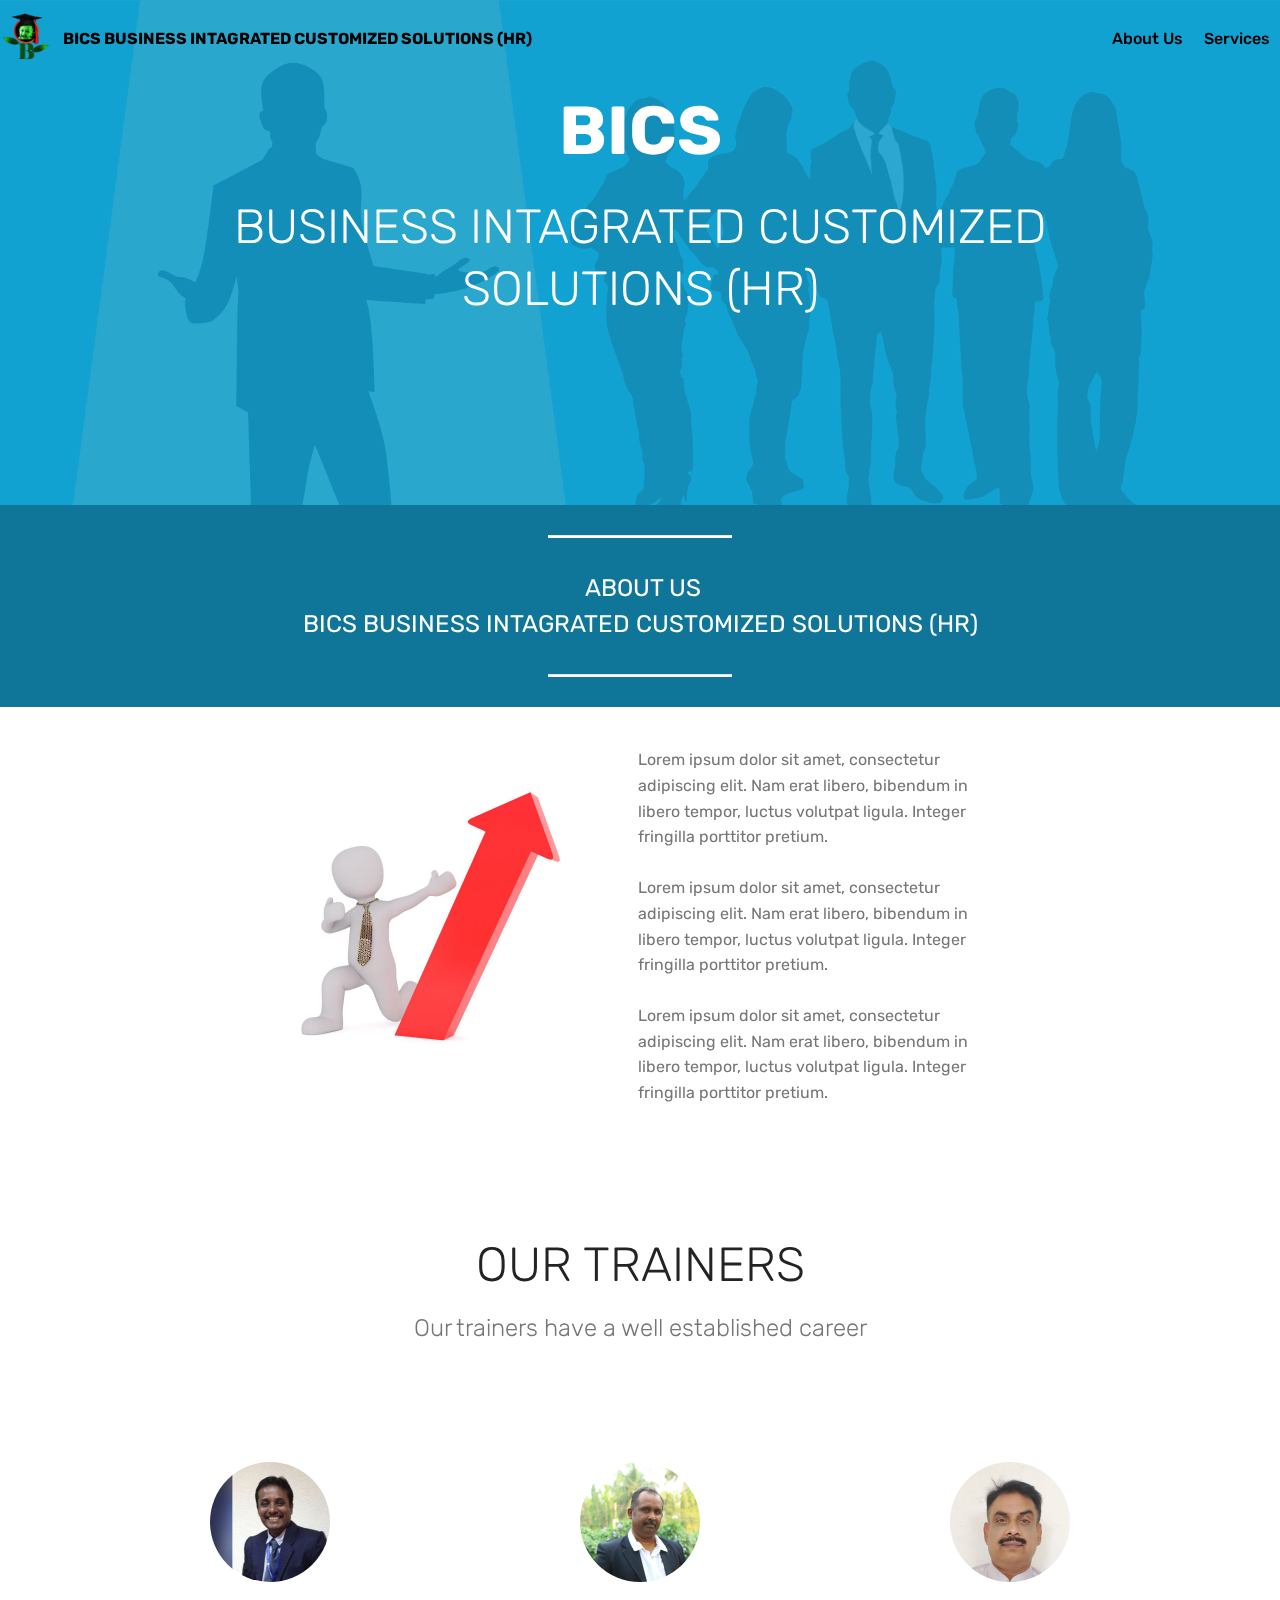
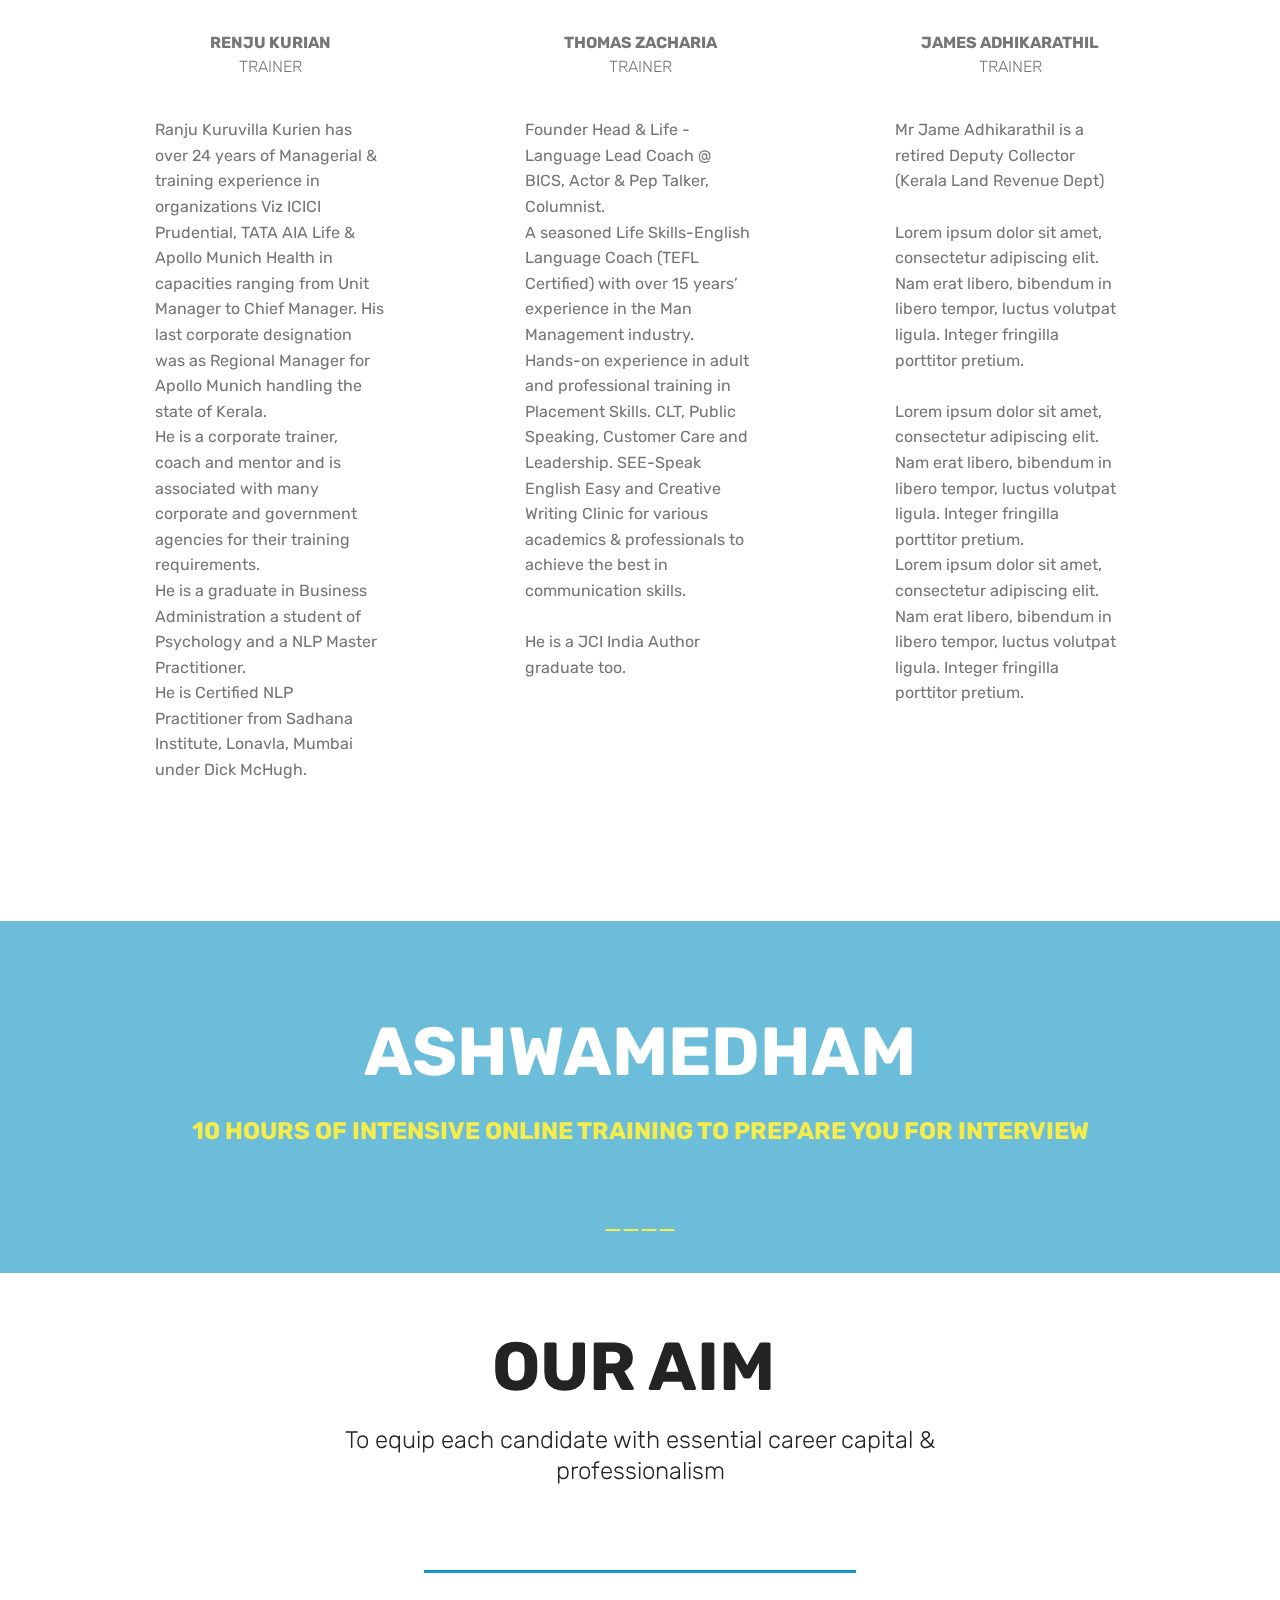
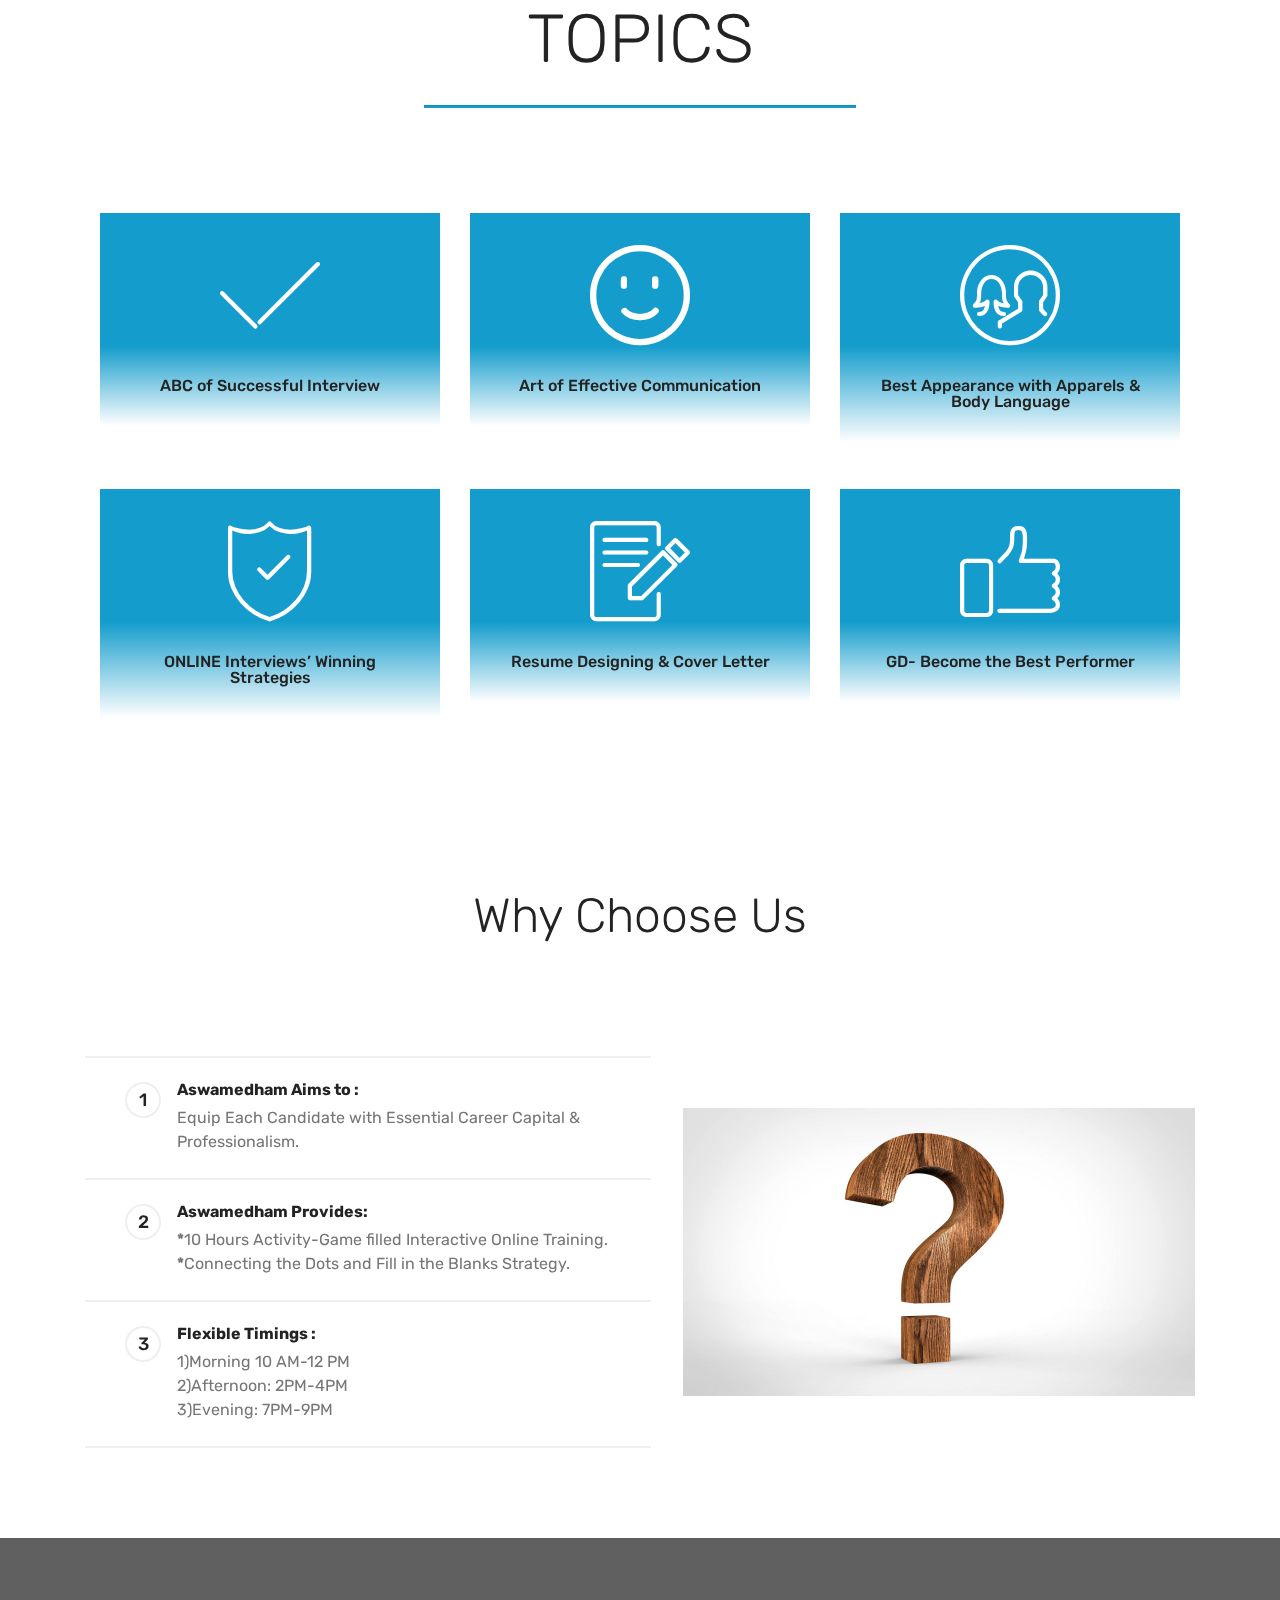
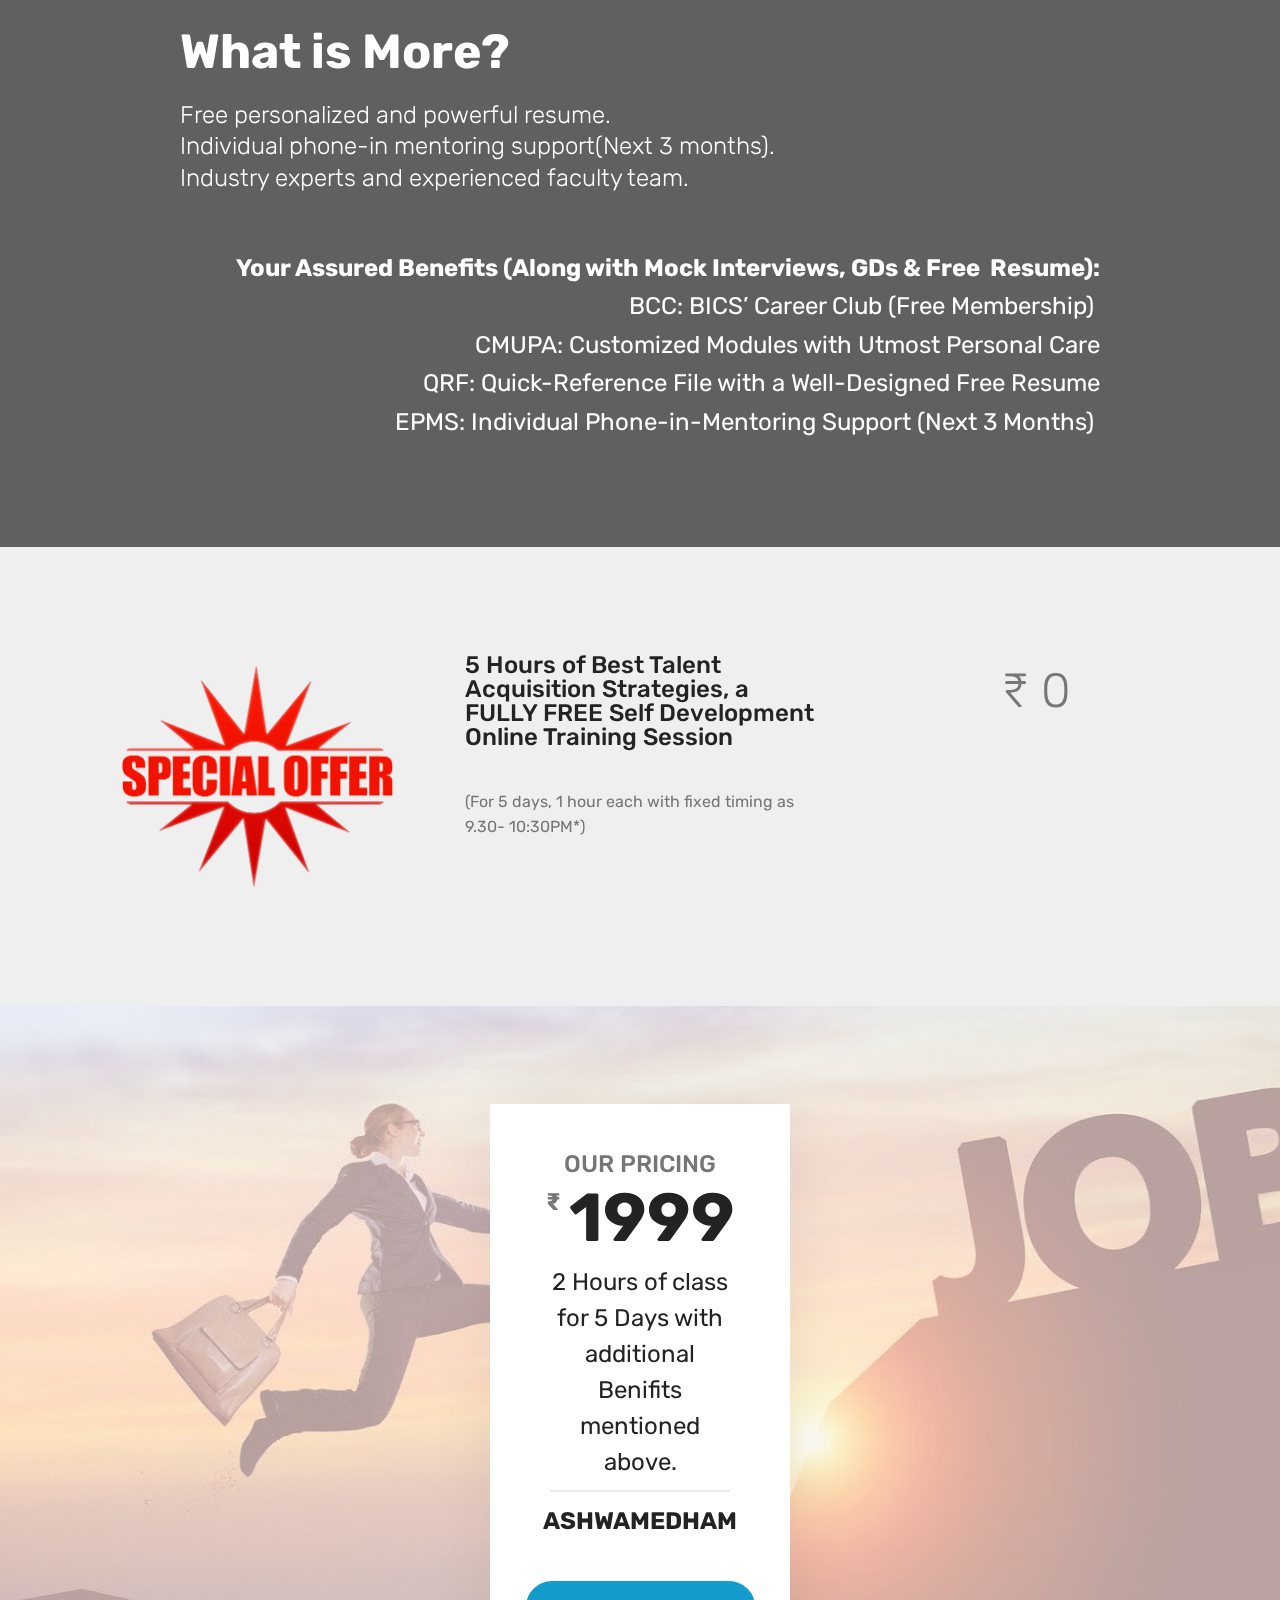
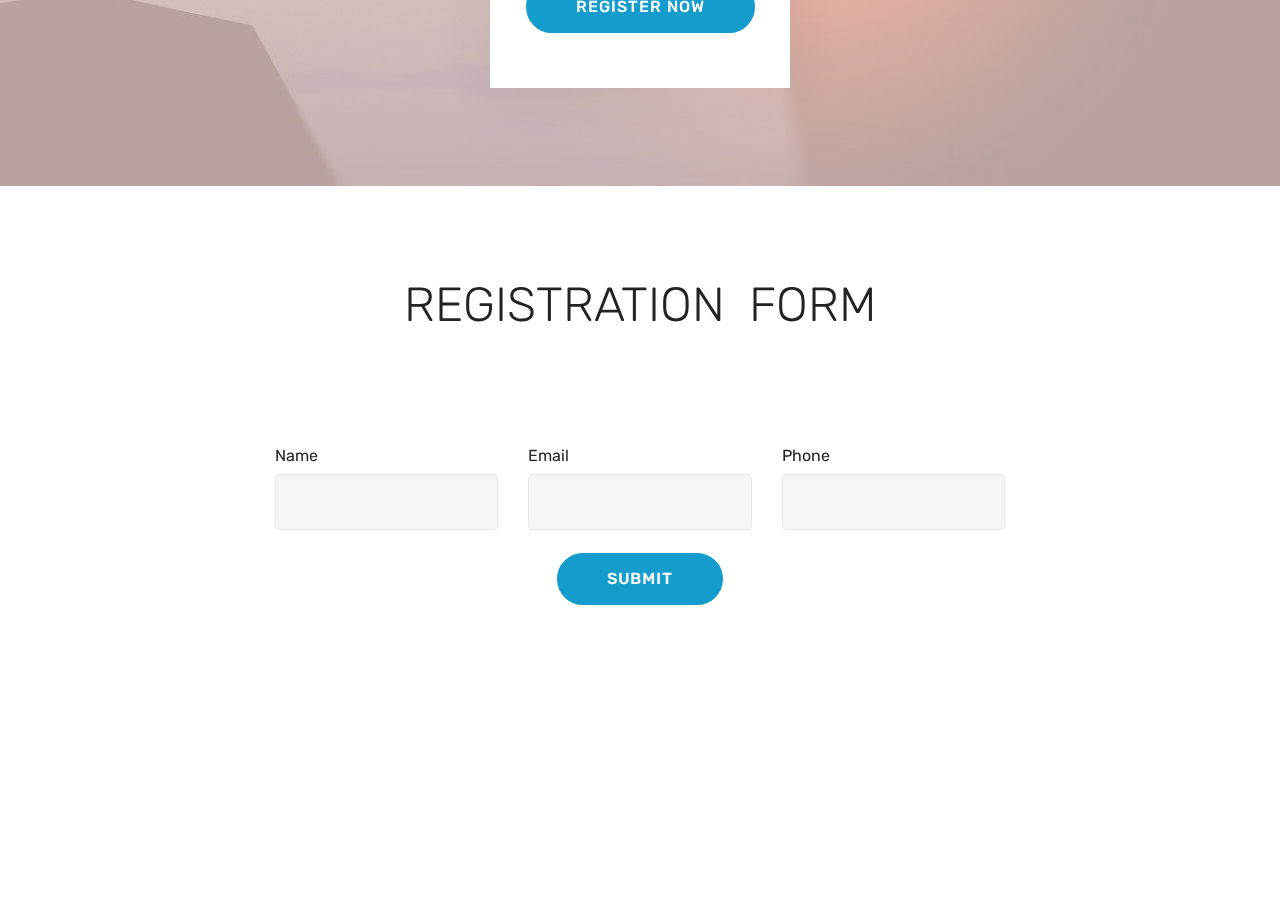
<file: index.html>
<!DOCTYPE html>
<html  >
<head>
 
  <meta charset="UTF-8">
  <meta http-equiv="X-UA-Compatible" content="IE=edge">
  
  <meta name="viewport" content="width=device-width, initial-scale=1, minimum-scale=1">
  <link rel="shortcut icon" href="assets/images/whatsapp-image-2020-06-29-at-2-removebg-preview-122x148.png" type="image/x-icon">
  <meta name="description" content="">
  
  
  <title>Home</title>
  <link rel="stylesheet" href="assets/web/assets/mobirise-icons/mobirise-icons.css">
  <link rel="stylesheet" href="assets/web/assets/mobirise-icons-bold/mobirise-icons-bold.css">
  <link rel="stylesheet" href="assets/bootstrap/css/bootstrap.min.css">
  <link rel="stylesheet" href="assets/bootstrap/css/bootstrap-grid.min.css">
  <link rel="stylesheet" href="assets/bootstrap/css/bootstrap-reboot.min.css">
  <link rel="stylesheet" href="assets/dropdown/css/style.css">
  <link rel="stylesheet" href="assets/tether/tether.min.css">
  <link rel="stylesheet" href="assets/socicon/css/styles.css">
  <link rel="stylesheet" href="assets/theme/css/style.css">
  <link rel="preload" as="style" href="assets/mobirise/css/mbr-additional.css"><link rel="stylesheet" href="assets/mobirise/css/mbr-additional.css" type="text/css">
  
  
  
</head>
<body>
  <section class="menu cid-s3KRNMiaDO" once="menu" id="menu2-9">

    

    <nav class="navbar navbar-expand beta-menu navbar-dropdown align-items-center navbar-fixed-top navbar-toggleable-sm bg-color transparent">
        <button class="navbar-toggler navbar-toggler-right" type="button" data-toggle="collapse" data-target="#navbarSupportedContent" aria-controls="navbarSupportedContent" aria-expanded="false" aria-label="Toggle navigation">
            <div class="hamburger">
                <span></span>
                <span></span>
                <span></span>
                <span></span>
            </div>
        </button>
        <div class="menu-logo">
            <div class="navbar-brand">
                <span class="navbar-logo">
                    <a href="#">
                        <img src="assets/images/whatsapp-image-2020-06-29-at-2-removebg-preview-122x148.png" alt="Mobirise" title="" style="height: 3.8rem;">
                    </a>
                </span>
                <span class="navbar-caption-wrap"><a class="navbar-caption text-black display-4" href=" ">BICS BUSINESS INTAGRATED CUSTOMIZED SOLUTIONS (HR)</a></span>
            </div>
        </div>
        <div class="collapse navbar-collapse" id="navbarSupportedContent">
            <ul class="navbar-nav nav-dropdown nav-right" data-app-modern-menu="true">
 <li class="nav-item">
                    <a class="nav-link link text-black display-4" href=" ">
                        About Us
                    </a>
                </li>
            	<li class="nav-item">
                    <a class="nav-link link text-black display-4" href="">
                        Services
                    </a>
                </li>
               
            </ul>
            
        </div>
    </nav>
</section>

 <section class="header1 cid-s3KSmvNSex mbr-parallax-background" id="header1-a">

    

    <div class="mbr-overlay" style="opacity: 0.9; background-color: rgb(20, 157, 204);">
    </div>

    <div class="container">
        <div class="row justify-content-md-center">
            <div class="mbr-white col-md-10">
                <h1 class="mbr-section-title align-center mbr-bold pb-3 mbr-fonts-style display-1">BICS</h1>
                <h3 class="mbr-section-subtitle align-center mbr-light pb-3 mbr-fonts-style display-2">BUSINESS INTAGRATED CUSTOMIZED SOLUTIONS (HR)</h3>
                <p class="mbr-text align-center pb-3 mbr-fonts-style display-5">&nbsp;</p>
                
            </div>
        </div>
    </div>

</section>

<section class="mbr-section article content10 cid-s3KU1YLsyd" id="content10-c">
    
     

    <div class="container">
        <div class="inner-container" style="width: 66%;">
            <hr class="line" style="width: 25%;">
            <div class="section-text align-center mbr-white mbr-fonts-style display-5">&nbsp;ABOUT US<br>BICS BUSINESS INTAGRATED CUSTOMIZED SOLUTIONS (HR)</div>
            <hr class="line" style="width: 25%;">
        </div>
    </div>
</section>

<section class="mbr-section content6 cid-s3KUDTit7p" id="content6-g">
    
     
    
    <div class="container">
        <div class="media-container-row">
            <div class="col-12 col-md-8">
                <div class="media-container-row">
                    <div class="mbr-figure" style="width: 90%;">
                      <img src="assets/images/mbr-578x578.jpg" alt="Mobirise" title="">  
                    </div>
                    <div class="media-content">
                        <div class="mbr-section-text">
                            <p class="mbr-text mb-0 mbr-fonts-style display-7"><br>Lorem ipsum dolor sit amet, consectetur adipiscing elit. Nam erat libero, bibendum in libero tempor, luctus volutpat ligula. Integer fringilla porttitor pretium.<br><br>Lorem ipsum dolor sit amet, consectetur adipiscing elit. Nam erat libero, bibendum in libero tempor, luctus volutpat ligula. Integer fringilla porttitor pretium.<br><br>Lorem ipsum dolor sit amet, consectetur adipiscing elit. Nam erat libero, bibendum in libero tempor, luctus volutpat ligula. Integer fringilla porttitor pretium.<br></p>
                        </div>
                    </div>
                </div>
            </div>
        </div>
    </div>
</section>

<section class="testimonials1 cid-s3KVnj6lvh" id="testimonials1-i">

    

    
    <div class="container">
        <div class="media-container-row">
            <div class="title col-12 align-center">
                <h2 class="pb-3 mbr-fonts-style display-2">OUR TRAINERS</h2>
                <h3 class="mbr-section-subtitle mbr-light pb-3 mbr-fonts-style display-5">Our trainers have a well established career</h3>
            </div>
        </div>
    </div>

    <div class="container pt-3 mt-2">
        <div class="media-container-row">
            <div class="mbr-testimonial p-3 align-center col-12 col-md-6 col-lg-4">
                <div class="panel-item p-3">
                    <div class="card-block">
                        <div class="testimonial-photo">
                            <img src="assets/images/pp-240x240.jpg" alt="" title="">
                        </div>
                        <div class="card-footer">
                        <div class="mbr-author-name mbr-bold mbr-fonts-style display-7">RENJU KURIAN</div>
                        <small class="mbr-author-desc mbr-italic mbr-light mbr-fonts-style display-7">
                               TRAINER
                        </small>
                    </div>
                        <p class="mbr-text mbr-fonts-style display-7">Ranju Kuruvilla Kurien has over 24 years of Managerial &amp; training experience in organizations Viz ICICI Prudential, TATA AIA Life &amp; Apollo Munich Health in capacities ranging from Unit Manager to Chief Manager. His last corporate designation was as Regional Manager for Apollo Munich handling the state of Kerala. 
<br>He is a corporate trainer, coach and mentor and is associated with many corporate and government agencies for their training requirements.
<br>He is a graduate in Business Administration a student of Psychology and a NLP Master Practitioner. 
<br>He is Certified NLP Practitioner from Sadhana Institute, Lonavla, Mumbai under Dick McHugh.&nbsp;<br></p>
                    </div>
                    
                </div>
            </div>

            <div class="mbr-testimonial p-3 align-center col-12 col-md-6 col-lg-4">
                <div class="panel-item p-3">
                    <div class="card-block">
                        <div class="testimonial-photo">
                            <img src="assets/images/whatsapp-image-2020-07-04-at-11.47.32-am-240x360.jpg" alt="" title="">
                        </div>
                        <div class="card-footer">
                        <div class="mbr-author-name mbr-bold mbr-fonts-style display-7">THOMAS ZACHARIA</div>
                        <small class="mbr-author-desc mbr-italic mbr-light mbr-fonts-style display-7">TRAINER</small>
                    </div>
                        <p class="mbr-text mbr-fonts-style display-7">Founder Head &amp; Life -Language Lead Coach @ BICS, Actor &amp; Pep Talker, Columnist. 
<br>A seasoned Life Skills-English Language Coach (TEFL Certified) with over 15 years’ experience in the Man Management industry. 
<br>Hands-on experience in adult and professional training in Placement Skills. CLT, Public Speaking, Customer Care and Leadership. SEE-Speak English Easy and Creative Writing Clinic for various academics &amp; professionals to achieve the best in communication skills.
<br>
<br>He is a JCI India Author graduate too.&nbsp;<br></p>
                    </div>
                    
                </div>
            </div>

            <div class="mbr-testimonial p-3 align-center col-12 col-md-6 col-lg-4">
                <div class="panel-item p-3">
                    <div class="card-block">
                        <div class="testimonial-photo">
                            <img src="assets/images/whatsapp-image-2020-07-04-at-1.19.17-pm-240x321.jpg" alt="" title="">
                        </div>
                        <div class="card-footer">
                        <div class="mbr-author-name mbr-bold mbr-fonts-style display-7">
                             JAMES ADHIKARATHIL</div>
                        <small class="mbr-author-desc mbr-italic mbr-light mbr-fonts-style display-7">TRAINER</small>
                    </div>
                        <p class="mbr-text mbr-fonts-style display-7">Mr Jame Adhikarathil is a retired Deputy Collector (Kerala Land Revenue Dept)<br><br>Lorem ipsum dolor sit amet, consectetur adipiscing elit. Nam erat libero, bibendum in libero tempor, luctus volutpat ligula. Integer fringilla porttitor pretium.
<br><br>Lorem ipsum dolor sit amet, consectetur adipiscing elit. Nam erat libero, bibendum in libero tempor, luctus volutpat ligula. Integer fringilla porttitor pretium.
<br>Lorem ipsum dolor sit amet, consectetur adipiscing elit. Nam erat libero, bibendum in libero tempor, luctus volutpat ligula. Integer fringilla porttitor pretium.
<br>&nbsp;</p>
                    </div>
                    
                </div>
            </div>

            

            

            
        </div>
    </div>   
</section>

<section class="header1 cid-s3SAm8zrSv mbr-parallax-background" id="header1-o">

    

    <div class="mbr-overlay" style="opacity: 0.6; background-color: rgb(20, 157, 204);">
    </div>

    <div class="container">
        <div class="row justify-content-md-center">
            <div class="mbr-white col-md-10">
                <h1 class="mbr-section-title align-center mbr-bold pb-3 mbr-fonts-style display-1">ASHWAMEDHAM</h1>
                <h3 class="mbr-section-subtitle align-center mbr-light pb-3 mbr-fonts-style display-5"><strong>10 HOURS OF INTENSIVE ONLINE TRAINING TO PREPARE YOU FOR INTERVIEW</strong><br><br></h3>
                <p class="mbr-text align-center pb-3 mbr-fonts-style display-5">____</p>
                
            </div>
        </div>
    </div>

</section>

<section class="mbr-section content4 cid-s3Tbdlu56w" id="content4-r">

    

    <div class="container">
        <div class="media-container-row">
            <div class="title col-12 col-md-8">
                <h2 class="align-center pb-3 mbr-fonts-style display-1"><strong>OUR AIM&nbsp;</strong></h2>
                <h3 class="mbr-section-subtitle align-center mbr-light mbr-fonts-style display-5">To equip each candidate with essential career capital &amp; professionalism</h3>
                
            </div>
        </div>
    </div>
</section>

<section class="mbr-section article content9 cid-s3Tg2fd99v" id="content9-10">
    
     

    <div class="container">
        <div class="inner-container" style="width: 100%;">
            <hr class="line" style="width: 39%;">
            <div class="section-text align-center mbr-fonts-style display-1">TOPICS</div>
            <hr class="line" style="width: 39%;">
        </div>
        </div>
</section>

<section class="features8 cid-s3TdOUpgIn" id="features8-y">

    

    

    <div class="container">
        <div class="media-container-row">

            <div class="card  col-12 col-md-6 col-lg-4">
                <div class="card-img">
                    <span class="mbr-iconfont mbri-success"></span>
                </div>
                <div class="card-box align-center">
                    <h4 class="card-title mbr-fonts-style display-7">ABC of Successful Interview</h4>
                    
                    
                </div>
            </div>

            <div class="card  col-12 col-md-6 col-lg-4">
                <div class="card-img">
                    <span class="mbr-iconfont mbrib-smile-face"></span>
                </div>
                <div class="card-box align-center">
                    <h4 class="card-title mbr-fonts-style display-7">Art of Effective Communication</h4>
                    
                    
                </div>
            </div>

            <div class="card  col-12 col-md-6 col-lg-4">
                <div class="card-img">
                    <span class="mbr-iconfont mbri-users"></span>
                </div>
                <div class="card-box align-center">
                    <h4 class="card-title mbr-fonts-style display-7">Best Appearance with Apparels &amp; Body Language</h4>
                    
                    
                </div>
            </div>

            
        </div>
    </div>
</section>

<section class="features8 cid-s3Tf1gd9O7" id="features8-z">

    

    

    <div class="container">
        <div class="media-container-row">

            <div class="card  col-12 col-md-6 col-lg-4">
                <div class="card-img">
                    <span class="mbr-iconfont mbri-protect"></span>
                </div>
                <div class="card-box align-center">
                    <h4 class="card-title mbr-fonts-style display-7">ONLINE Interviews’ Winning Strategies</h4>
                    
                    
                </div>
            </div>

            <div class="card  col-12 col-md-6 col-lg-4">
                <div class="card-img">
                    <span class="mbr-iconfont mbri-edit"></span>
                </div>
                <div class="card-box align-center">
                    <h4 class="card-title mbr-fonts-style display-7">Resume Designing &amp; Cover Letter</h4>
                    
                    
                </div>
            </div>

            <div class="card  col-12 col-md-6 col-lg-4">
                <div class="card-img">
                    <span class="mbr-iconfont mbri-like"></span>
                </div>
                <div class="card-box align-center">
                    <h4 class="card-title mbr-fonts-style display-7">GD- Become the Best Performer</h4>
                    
                    
                </div>
            </div>

            
        </div>
    </div>
</section>

<section class="counters4 counters cid-s3L3cbfaZK" id="counters4-l">

    

    

    <div class="container pt-4 mt-2">
        <h2 class="mbr-section-title pb-3 align-center mbr-fonts-style display-2">Why Choose Us</h2>
        <h3 class="mbr-section-subtitle pb-5 align-center mbr-fonts-style display-5">&nbsp;</h3>
        <div class="media-container-row">
            <div class="media-block m-auto" style="width: 49%;">
                <div class="mbr-figure">
                    <img src="assets/images/mbr-1024x576.jpg" alt="" title="">
                </div>
            </div>
            <div class="cards-block">
                <div class="cards-container">
                    <div class="card px-3 align-left col-12">
                        <div class="panel-item p-4 d-flex align-items-start">
                            <div class="card-img pr-3">
                                <h3 class="img-text d-flex align-items-center justify-content-center">
                                    1
                                </h3>
                            </div>
                            <div class="card-text">
                                <h4 class="mbr-content-title mbr-bold mbr-fonts-style display-7">Aswamedham Aims to :</h4>
                                <p class="mbr-content-text mbr-fonts-style display-7">Equip Each Candidate with Essential Career Capital &amp; Professionalism.</p>
                            </div>
                        </div>
                    </div>
                    <div class="card px-3 align-left col-12">
                        <div class="panel-item p-4 d-flex align-items-start">
                            <div class="card-img pr-3">
                                <h3 class="img-text d-flex align-items-center justify-content-center">
                                    2
                                </h3>
                            </div>
                            <div class="card-text">
                                <h4 class="mbr-content-title mbr-bold mbr-fonts-style display-7">Aswamedham Provides:</h4>
                                <p class="mbr-content-text mbr-fonts-style display-7"><strong>*</strong>10 Hours Activity-Game filled Interactive Online Training.<br><strong>*</strong>Connecting the Dots and Fill in the Blanks Strategy.<br></p>
                            </div>
                        </div>
                    </div>
                    <div class="card px-3 align-left col-12">
                        <div class="panel-item p-4 d-flex align-items-start">
                            <div class="card-img pr-3">
                                <h3 class="img-text d-flex align-items-center justify-content-center">
                                    3
                                </h3>
                            </div>
                            <div class="card-text">
                                <h4 class="mbr-content-title mbr-bold mbr-fonts-style display-7">Flexible Timings :</h4>
                                <p class="mbr-content-text mbr-fonts-style display-7">1)Morning 10 AM-12 PM<br>2)Afternoon: 2PM-4PM&nbsp;<br>3)Evening: 7PM-9PM</p>
                            </div>
                        </div>
                    </div>
                    
                </div>
            </div>
        </div>
    </div>
</section>

<section class="mbr-section info4 cid-s3TmDhlHrv mbr-parallax-background" id="info4-11">

    

    <div class="mbr-overlay" style="opacity: 0.7; background-color: rgb(35, 35, 35);">
    </div>
    <div class="container">
        <div class="justify-content-center row">
            <div class="media-container-column title col-12 col-md-10">
                <h2 class="align-right mbr-bold mbr-white pb-3 mbr-fonts-style display-2">What is More?</h2>
                <h3 class="mbr-section-subtitle align-right mbr-light mbr-white pb-3 mbr-fonts-style display-5">Free personalized and powerful resume.<br>Individual phone-in mentoring support(Next 3 months).<br>Industry experts and experienced faculty team.<br>&nbsp;</h3>
                <p class="mbr-text align-right mbr-white mbr-fonts-style display-5"><strong>Your Assured Benefits (Along with Mock Interviews, GDs &amp; Free &nbsp;Resume): &nbsp;&nbsp;</strong>BCC: BICS’ Career Club (Free Membership)&nbsp;<br>CMUPA: Customized Modules with Utmost Personal Care
<br>QRF: Quick-Reference File with a Well-Designed Free Resume
<br>EPMS: Individual Phone-in-Mentoring Support (Next 3 Months)&nbsp;<br></p>
                
            </div>
        </div>
    </div>
</section>

<section class="services4 cid-s3TtfnRrXp" xmlns="http://www.w3.org/1999/html" id="services4-14">
    <!---->
    
    <!---->
    <!--Overlay-->
    
    <!--Container-->
    <div class="container">
        <div class="row">
            <!--Card-1-->
            <div class="card p-3 col-12">
                <div class="card-wrapper media-container-row media-container-row">
                    <div class="card-box">
                        <div class="row">
                            <div class="col-12 col-md-12 col-lg-4">
                                <div class="wrapper">
                                    <!--Image-->
                                    <div class="mbr-figure" style="width: 100%;">
                                        <img src="assets/images/mbr-700x495.png" alt="Mobirise" title="">
                                    </div>
                                </div>
                            </div>
                            <div class="col-12 col-md-7 col-lg-4">
                                <div class="wrapper col-left">
                                    <!--Title-->
                                    <h4 class="card-title mbr-fonts-style display-5">5 Hours of Best Talent Acquisition Strategies, a FULLY FREE Self Development Online Training Session
<div><br></div></h4>
                                    <!--Subtitle-->
                                    <p class="mbr-text mbr-fonts-style pt-3 display-7">(For 5 days, 1 hour each with fixed timing as
<br>9.30- 10:30PM*)</p>
                                </div>
                            </div>
                            <div class="col-12 col-md-5 col-lg-4">
                                <div class="wrapper border_wrapper">
                                    <!--Cost-->
                                    <p class="mbr-text mbr-fonts-style col-right mbr-black align-center display-2">₹ 0<br></p>
                                    <!--Btn-->
                                    
                                </div>
                            </div>
                        </div>
                    </div>
                </div>
            </div>
            <!--Card-2-->
            
            <!--Card-3-->
            
        </div>
    </div>
</section>

<section class="pricing-table2 cid-s3Trg7j9oZ" id="pricing-tables2-13">

    

    <div class="mbr-overlay" style="opacity: 0.6; background-color: rgb(255, 255, 255);">
    </div>

    <div class="container">
        <div class="media-container-row">

            <div class="plan col-12 mx-2 my-2 justify-content-center favorite">
                <div class="plan-header text-center pt-5">
                    <h3 class="plan-title mbr-fonts-style display-5">OUR PRICING</h3>
                    <div class="plan-price">
                        <span class="price-value mbr-fonts-style display-5">₹&nbsp;</span>
                        <span class="price-figure mbr-fonts-style display-1">1999</span>
                        <small class="price-term mbr-fonts-style display-7"></small>
                    </div>
                </div>
                <div class="plan-body">
                    <div class="plan-list align-center">
                        <ul class="list-group list-group-flush mbr-fonts-style display-5">
                            <li class="list-group-item">2 Hours of class for 5 Days with additional Benifits mentioned above.</li>
                            <li class="list-group-item"><strong>ASHWAMEDHAM</strong></li>
                        </ul>
                    </div>
                    <div class="mbr-section-btn text-center py-4 pb-5"><a href=" " class="btn btn-primary display-4">REGISTER NOW</a></div>
                </div>
            </div>

            

            

            

        </div>
    </div>
</section>

<section class="mbr-section form1 cid-s3cGkZPQpJ" id="form1-8">

    

    
    <div class="container">
        <div class="row justify-content-center">
            <div class="title col-12 col-lg-8">
                <h2 class="mbr-section-title align-center pb-3 mbr-fonts-style display-2">REGISTRATION &nbsp;FORM
                </h2>
                <h3 class="mbr-section-subtitle align-center mbr-light pb-3 mbr-fonts-style display-5">&nbsp;</h3>
            </div>
        </div>
    </div>
    <div class="container">
        <div class="row justify-content-center">
            <div class="media-container-column col-lg-8" data-form-type="formoid">
                <!---Formbuilder Form--->
                <form action=" m/" method="POST" class="mbr-form form-with-styler" data-form-title="Mobirise Form"><input type="hidden" name="email" data-form-email="true" value="4jVVYIVS9J1TI9dX3D3bY5f50kztFAzvk8Fjp44kGOeh/sd0LX+cXmpTQzmp8hIN3MCFgttlsBpn9ViCmy5FvbKcTodvsI0KTuEDosQcZSSdbkehyuZ6IZYI1gx73f74">
                    <div class="row">
                        <div hidden="hidden" data-form-alert="" class="alert alert-success col-12">Thanks for filling out the form!</div>
                        <div hidden="hidden" data-form-alert-danger="" class="alert alert-danger col-12">
                        </div>
                    </div>
                    <div class="dragArea row">
                        <div class="col-md-4  form-group" data-for="name">
                            <label for="name-form1-8" class="form-control-label mbr-fonts-style display-7">Name</label>
                            <input type="text" name="name" data-form-field="Name" required="required" class="form-control display-7" id="name-form1-8">
                        </div>
                        <div class="col-md-4  form-group" data-for="email">
                            <label for="email-form1-8" class="form-control-label mbr-fonts-style display-7">Email</label>
                            <input type="email" name="email" data-form-field="Email" required="required" class="form-control display-7" id="email-form1-8">
                        </div>
                        <div data-for="phone" class="col-md-4  form-group">
                            <label for="phone-form1-8" class="form-control-label mbr-fonts-style display-7">Phone</label>
                            <input type="tel" name="phone" data-form-field="Phone" class="form-control display-7" id="phone-form1-8">
                        </div>
                        
                        <div class="col-md-12 input-group-btn align-center"><button type="submit" class="btn btn-primary btn-form display-4">SUBMIT</button></div>
                    </div>
                </form><!---Formbuilder Form--->
            </div>
        </div>
    </div>
</section>

<section class="cid-s3L0zbx1ZQ mbr-reveal" id="footer5-j">

    

    

    <div class="container">
        <div class="media-container-row">
            <div class="col-md-3">
                <div class="media-wrap">
                    <a href=" /">
                       <img src="assets/images/whatsapp-image-2020-06-29-at-2-removebg-preview-192x232.png" alt="Mobirise" title="">
                    </a>
                </div>
            </div>
            <div class="col-md-9">
                <p class="mbr-text align-right links mbr-fonts-style display-7">BICS BUSINESS INTAGRATED CUSTOMIZED SOLUTIONS (HR)<br>Fedral Bank Buliding,Kalathippady,<br>Kottayam,Kerala,India-686010<br>0481-2572966<br>+91-9446491966/+91-9847009194<br><br></p>
            </div>
        </div>
        
    </div>
</section>


  <script src="assets/web/assets/jquery/jquery.min.js"></script>
  <script src="assets/popper/popper.min.js"></script>
  <script src="assets/bootstrap/js/bootstrap.min.js"></script>
  <script src="assets/smoothscroll/smooth-scroll.js"></script>
  <script src="assets/dropdown/js/nav-dropdown.js"></script>
  <script src="assets/dropdown/js/navbar-dropdown.js"></script>
  <script src="assets/touchswipe/jquery.touch-swipe.min.js"></script>
  <script src="assets/parallax/jarallax.min.js"></script>
  <script src="assets/viewportchecker/jquery.viewportchecker.js"></script>
  <script src="assets/tether/tether.min.js"></script>
  <script src="assets/theme/js/script.js"></script>
  <script src="assets/formoid/formoid.min.js"></script>
  
  
</body>
</html>
</file>
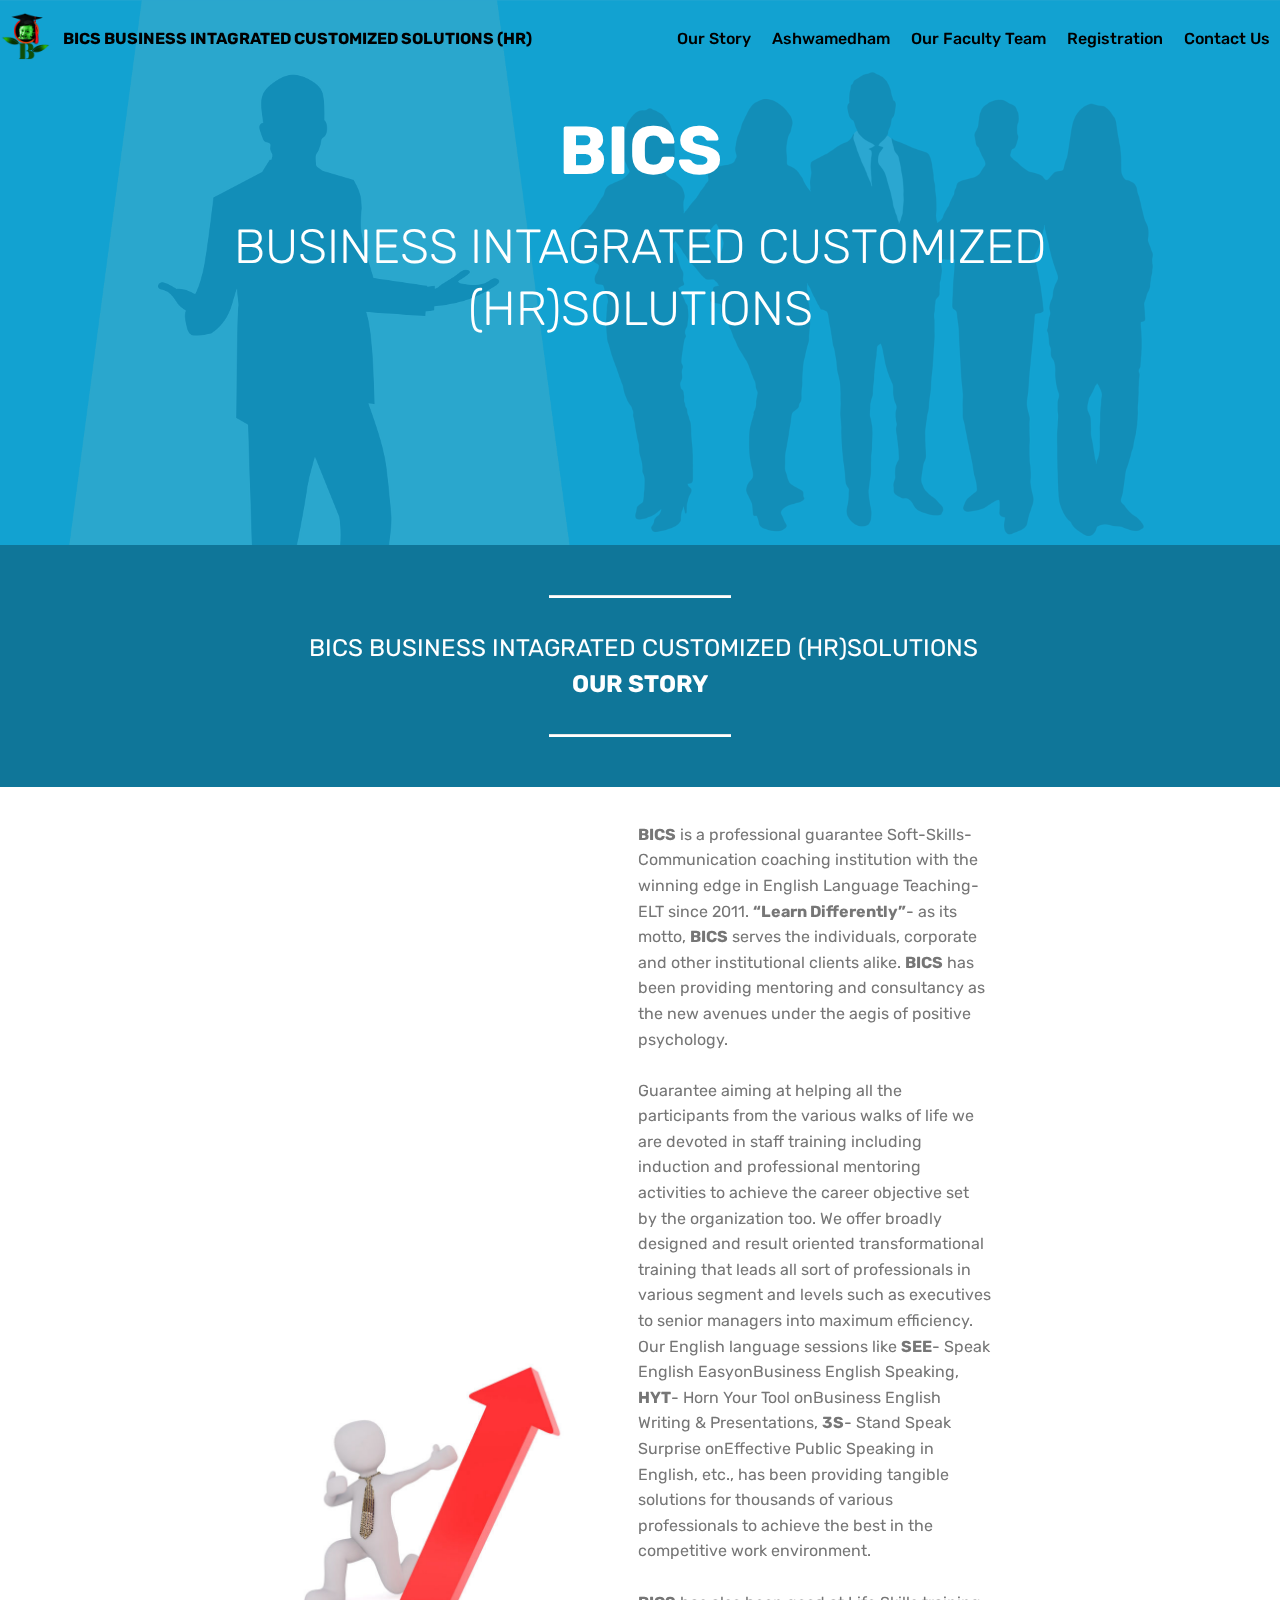
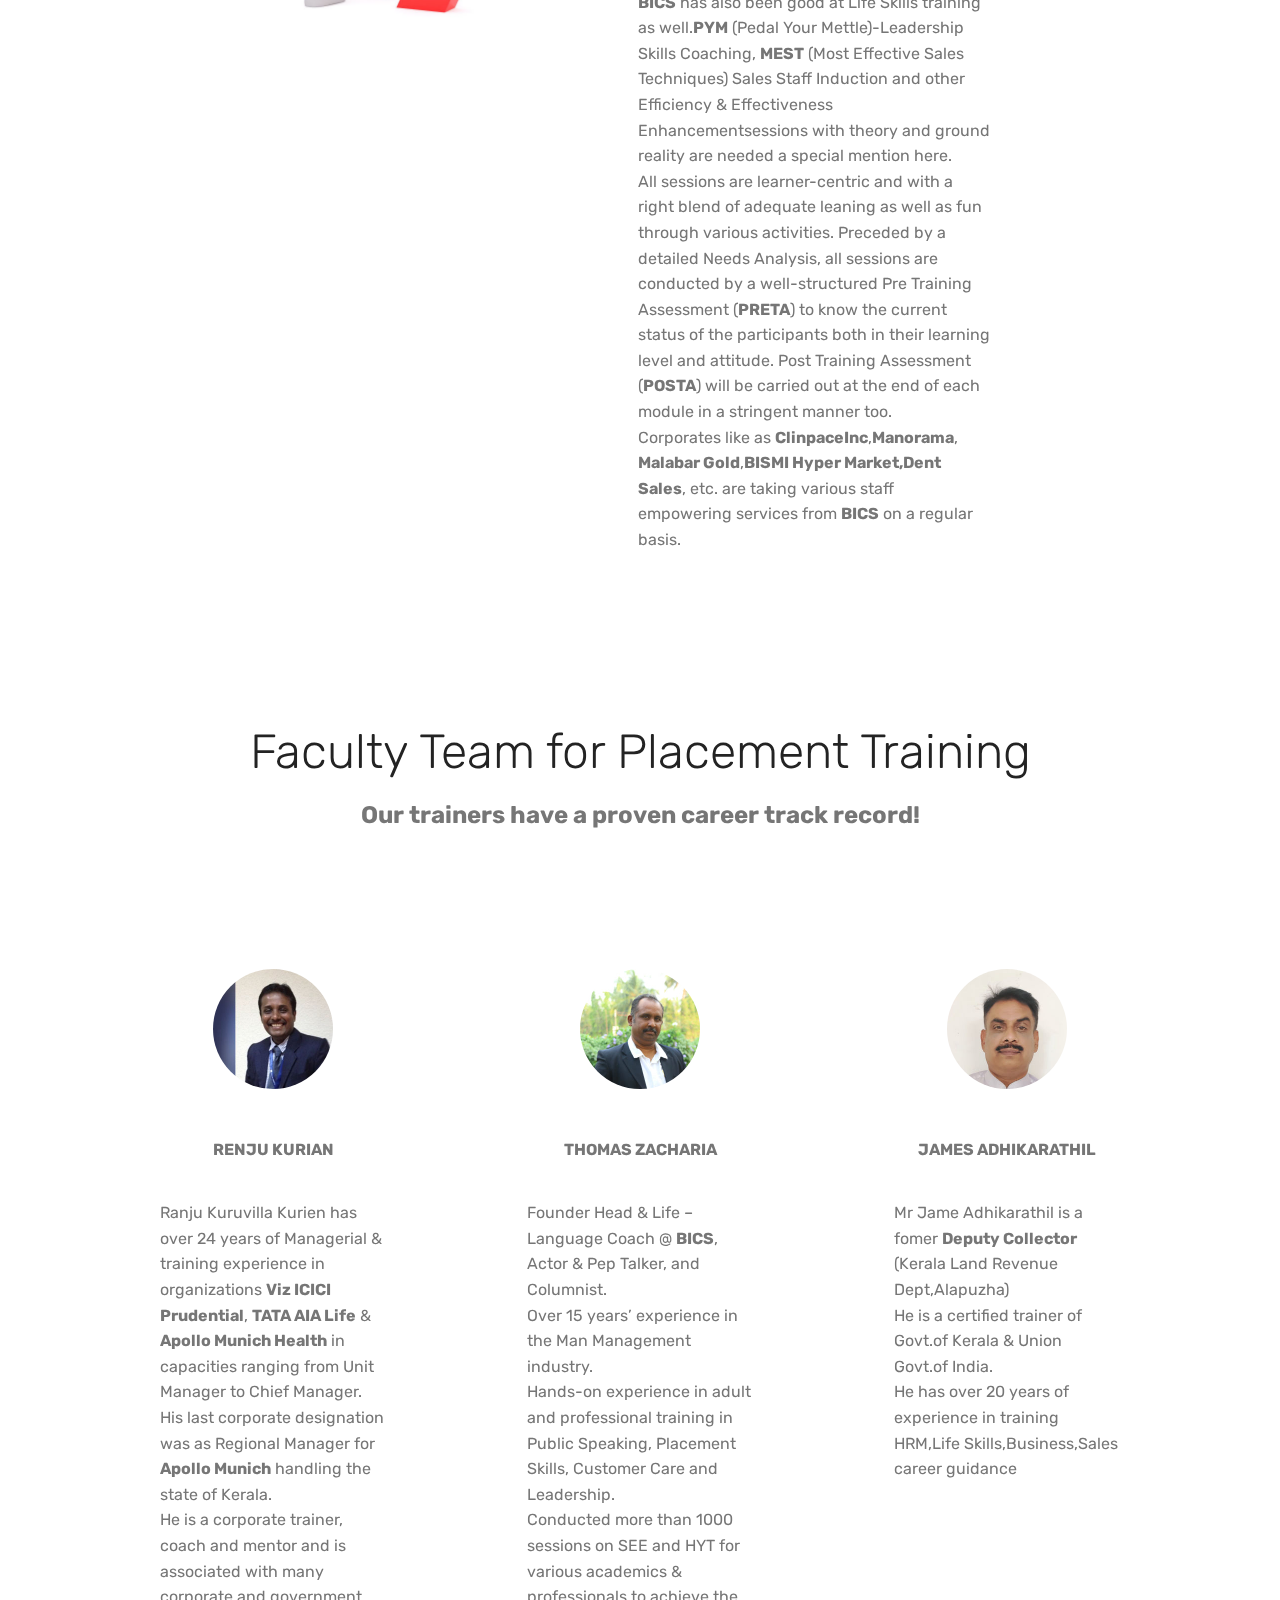
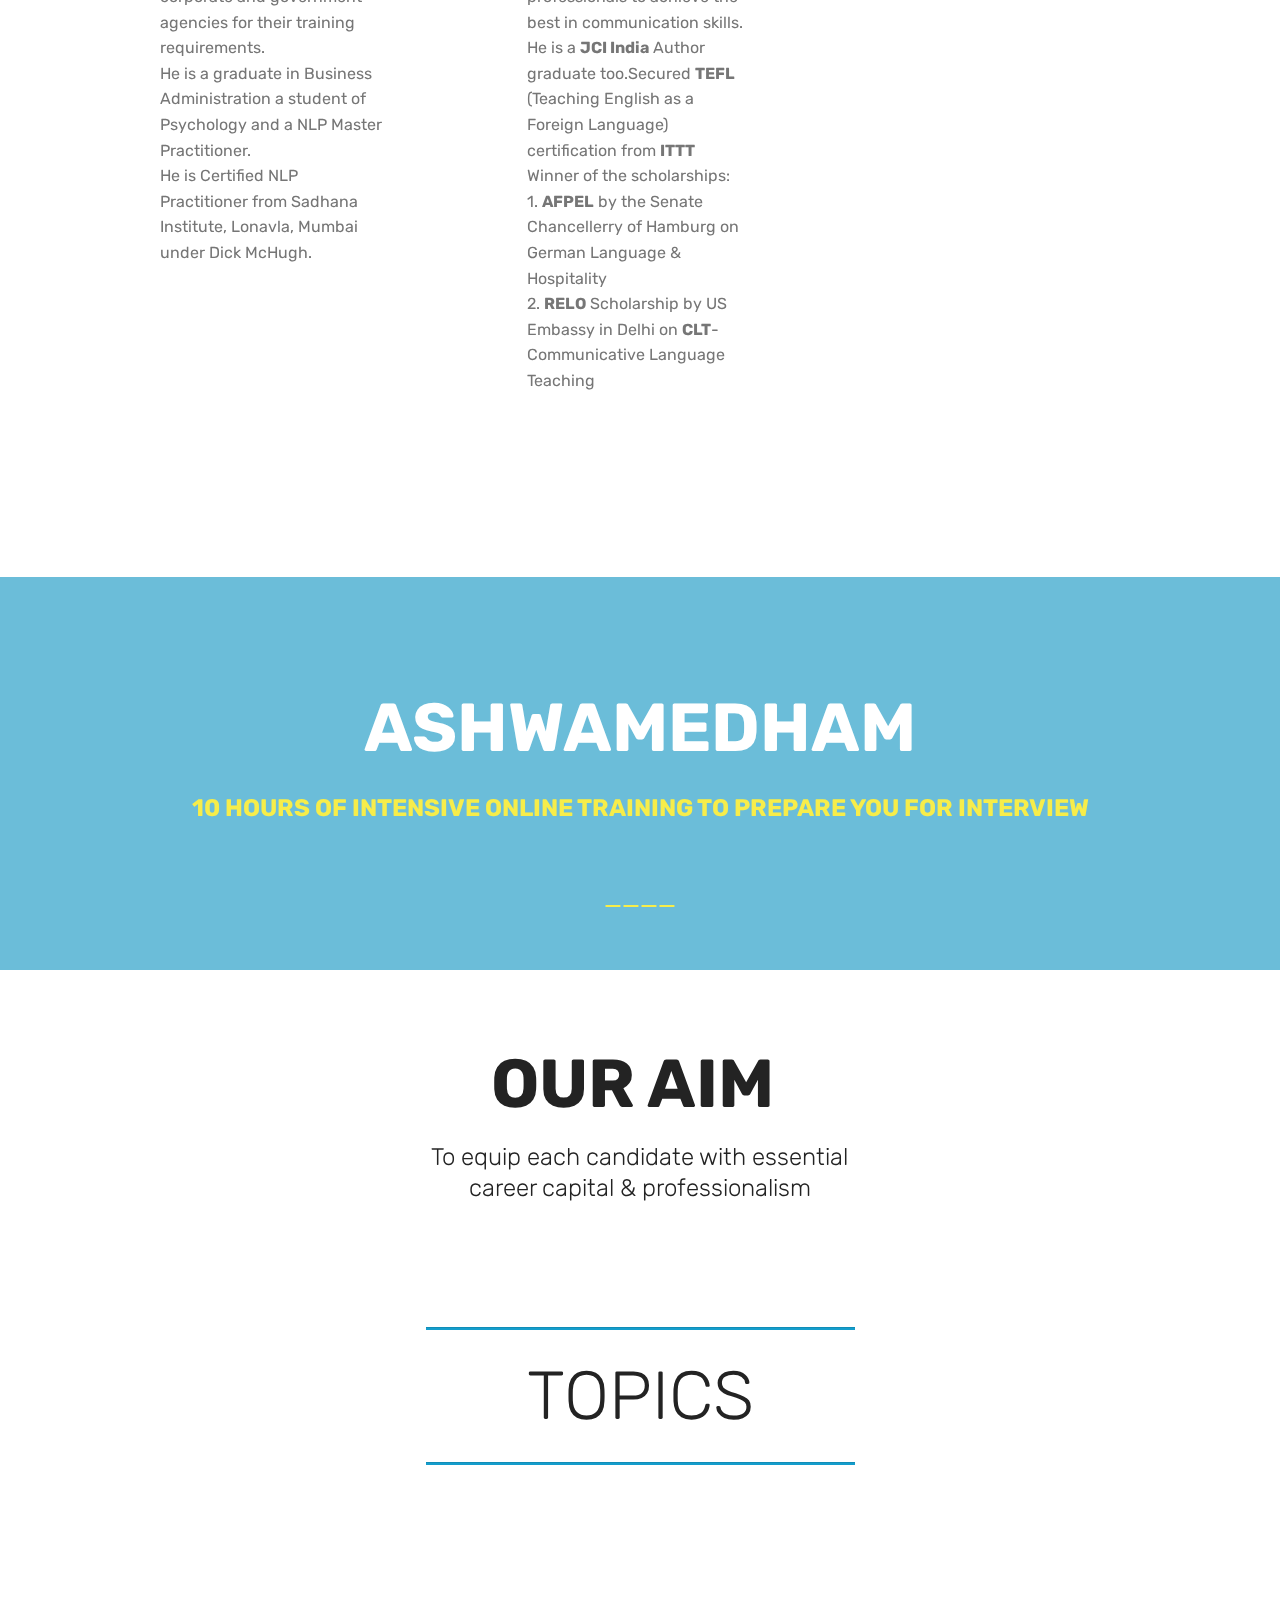
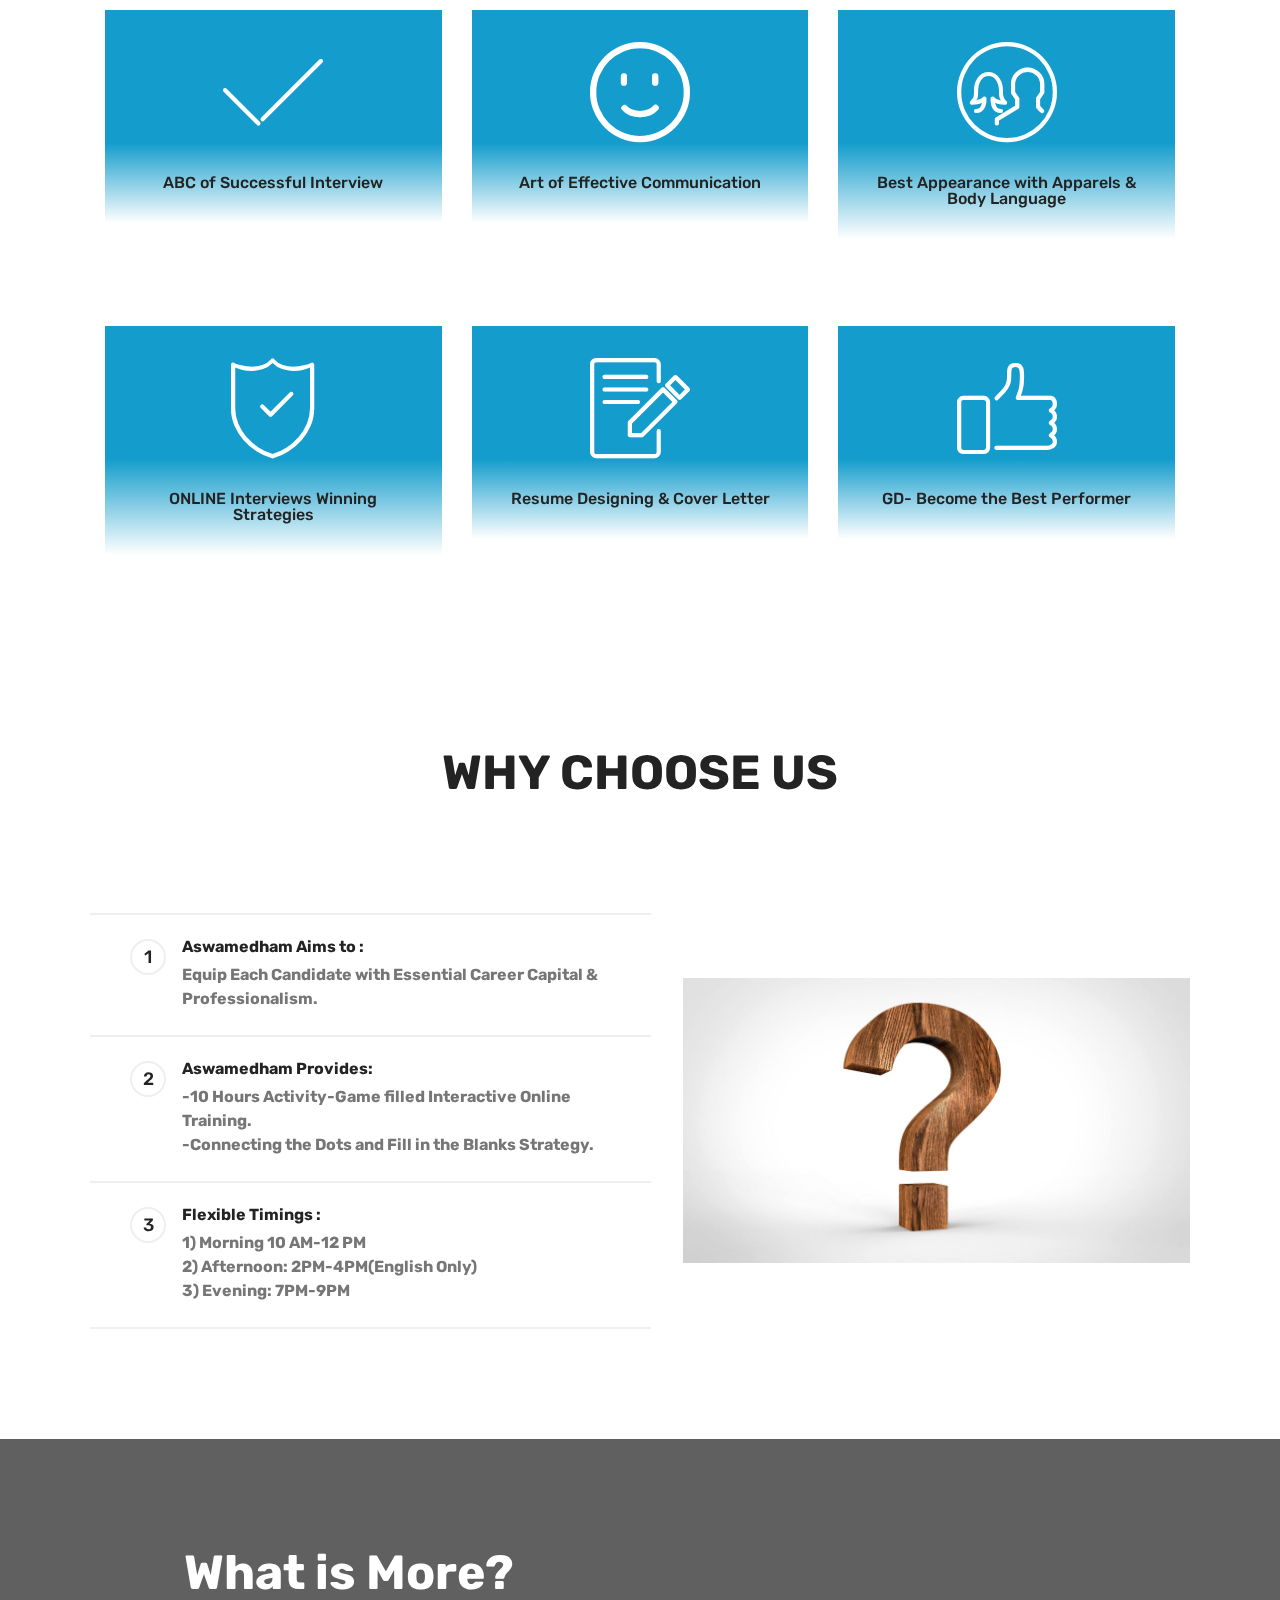
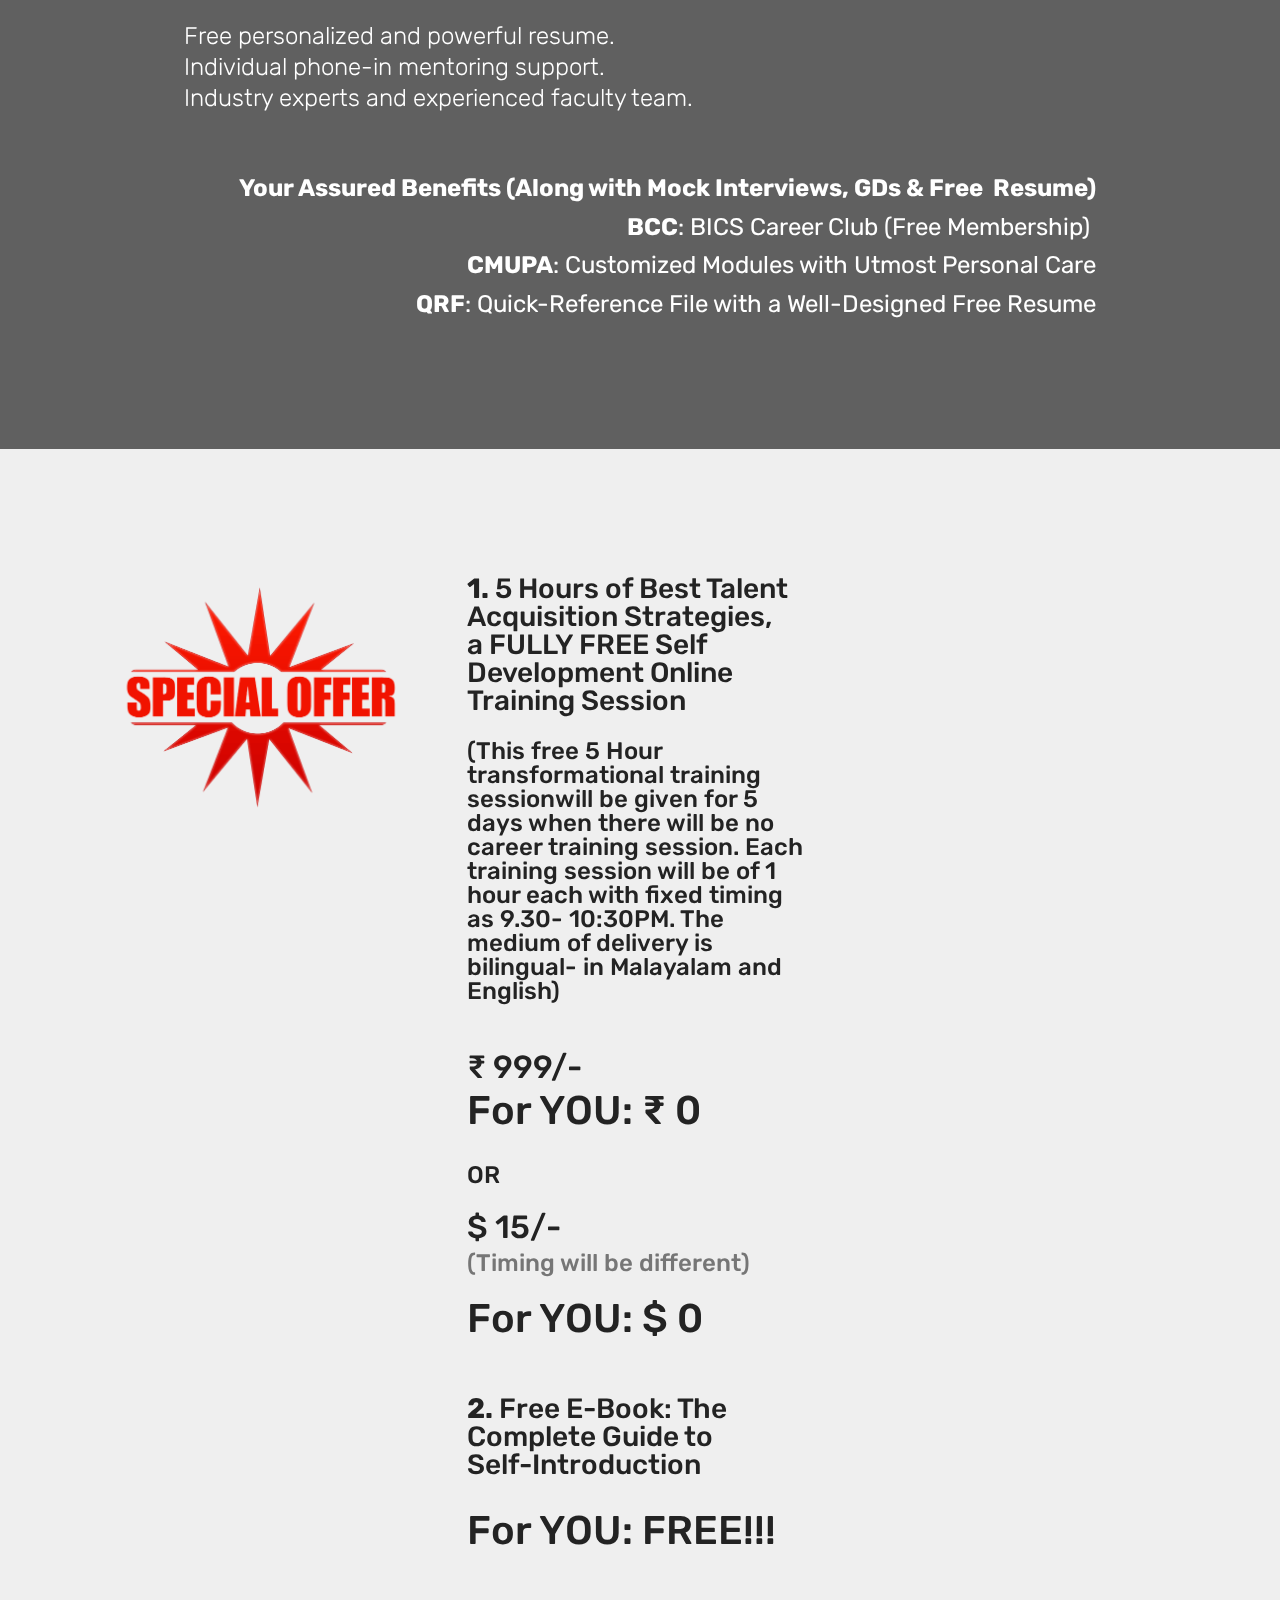
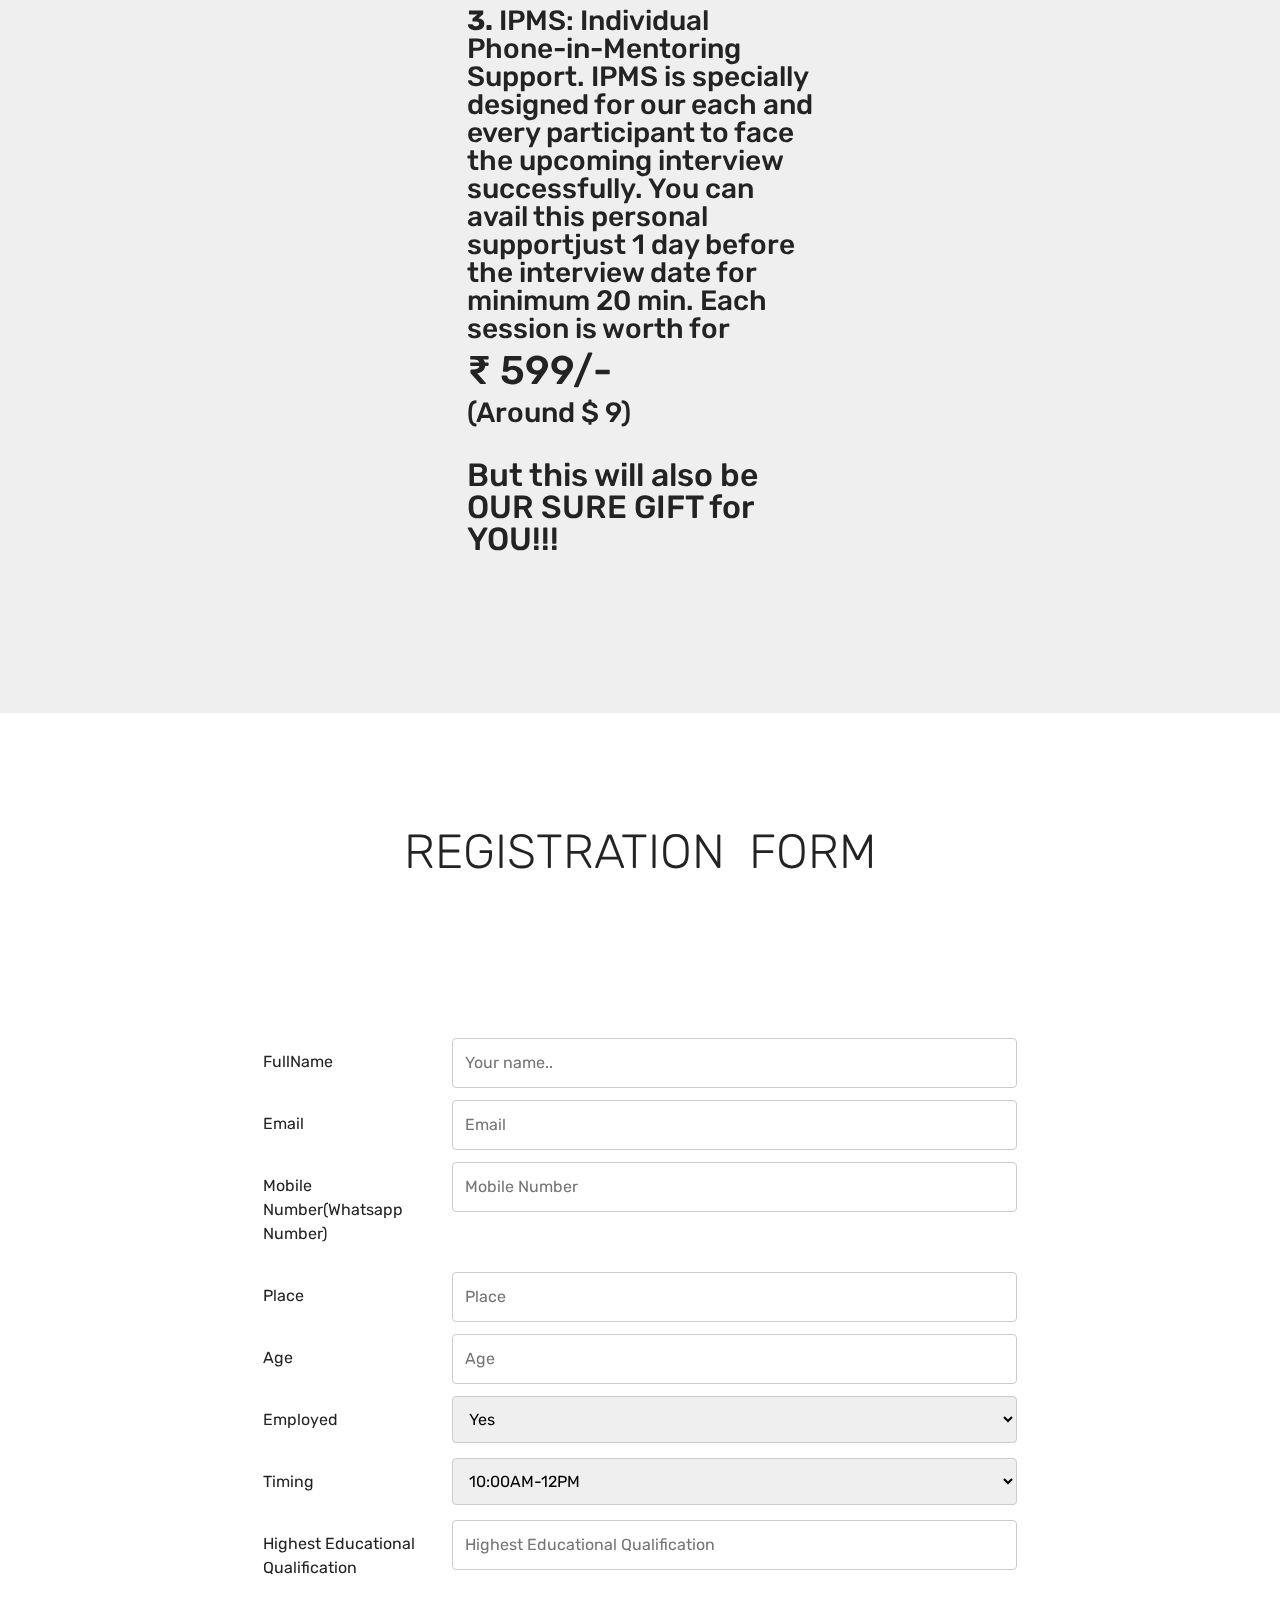
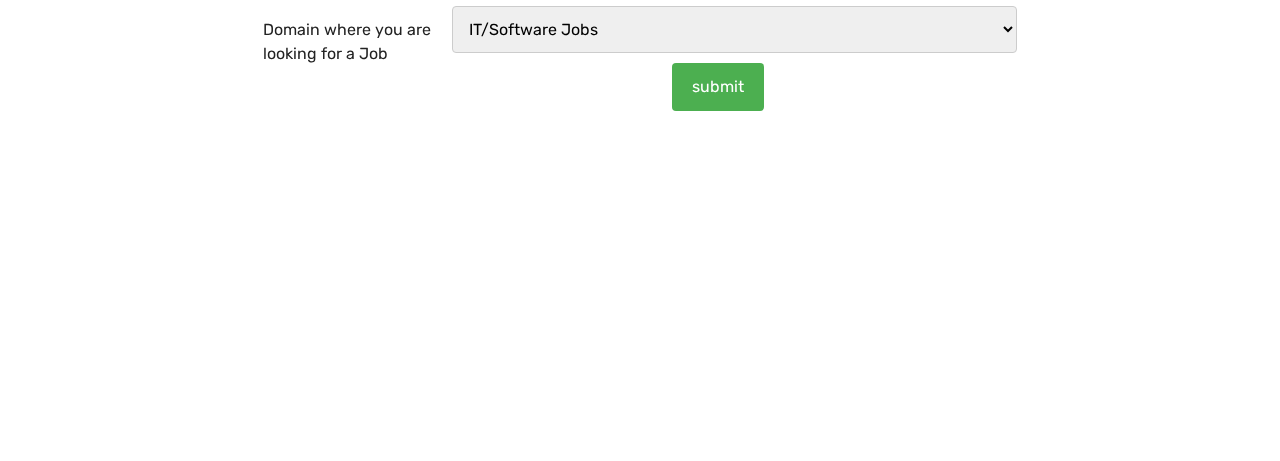
<file: index (3).html>
<!DOCTYPE html>
<html  >
<head>
 
  <meta charset="UTF-8">
  <meta http-equiv="X-UA-Compatible" content="IE=edge">
  
  <meta name="viewport" content="width=device-width, initial-scale=1, minimum-scale=1">
  <link rel="shortcut icon" href="assets/images/whatsapp-image-2020-06-29-at-2-removebg-preview-122x148.png" type="image/x-icon">
  <meta name="description" content="">
  
  
  <title>Home</title>
  <link rel="stylesheet" href="assets/web/assets/mobirise-icons/mobirise-icons.css">
  <link rel="stylesheet" href="assets/web/assets/mobirise-icons-bold/mobirise-icons-bold.css">
  <link rel="stylesheet" href="assets/bootstrap/css/bootstrap.min.css">
  <link rel="stylesheet" href="assets/bootstrap/css/bootstrap-grid.min.css">
  <link rel="stylesheet" href="assets/bootstrap/css/bootstrap-reboot.min.css">
  <link rel="stylesheet" href="assets/dropdown/css/style.css">
  <link rel="stylesheet" href="assets/tether/tether.min.css">
  <link rel="stylesheet" href="assets/socicon/css/styles.css">
  <link rel="stylesheet" href="assets/theme/css/style.css">
  <link rel="preload" as="style" href="assets/mobirise/css/mbr-additional.css"><link rel="stylesheet" href="assets/mobirise/css/mbr-additional.css" type="text/css">
  
  
  
</head>
<body>
  <section class="menu cid-s3KRNMiaDO" once="menu" id="menu2-9">

    

    <nav class="navbar navbar-expand beta-menu navbar-dropdown align-items-center navbar-fixed-top navbar-toggleable-sm bg-color transparent">
        <button class="navbar-toggler navbar-toggler-right" type="button" data-toggle="collapse" data-target="#navbarSupportedContent" aria-controls="navbarSupportedContent" aria-expanded="false" aria-label="Toggle navigation">
            <div class="hamburger">
                <span></span>
                <span></span>
                <span></span>
                <span></span>
            </div>
        </button>
        <div class="menu-logo">
            <div class="navbar-brand">
                <span class="navbar-logo">
                    <a href="#">
                        <img src="assets/images/whatsapp-image-2020-06-29-at-2-removebg-preview-122x148.png" alt="Mobirise" title="" style="height: 3.8rem;">
                    </a>
                </span>
                <span class="navbar-caption-wrap"><a class="navbar-caption text-black display-4" href=" ">BICS BUSINESS INTAGRATED CUSTOMIZED SOLUTIONS (HR)</a></span>
            </div>
        </div>
        <div class="collapse navbar-collapse" id="navbarSupportedContent">
            <ul class="navbar-nav nav-dropdown nav-right" data-app-modern-menu="true">
 <li class="nav-item">
                    <a class="nav-link link text-black display-4" href="#aboutus">
                        Our Story
                    </a>
                </li>
               <li class="nav-item">
                    <a class="nav-link link text-black display-4" href="#ashwamedham">
                        Ashwamedham
                    </a>
                </li> 
                
                <li class="nav-item">
                    <a class="nav-link link text-black display-4" href="#faculty">
                        Our Faculty Team
                    </a>
                </li>
                <li class="nav-item">
                    <a class="nav-link link text-black display-4" href="#registration">
                        Registration
                    </a>
                </li>
                
            	<li class="nav-item">
                    <a class="nav-link link text-black display-4" href="">
                       Contact Us
                    </a>
                </li>
               
            </ul>
            
        </div>
    </nav>
</section>

 <section class="header1 cid-s3KSmvNSex mbr-parallax-background" id="header1-a">

    

    <div class="mbr-overlay" style="opacity: 0.9; background-color: rgb(20, 157, 204);">
    </div>

    <div class="container">
        <div class="row justify-content-md-center">
            <div class="mbr-white col-md-10">
                <h1 class="mbr-section-title align-center mbr-bold pb-3 mbr-fonts-style display-1">BICS</h1>
                <h3 class="mbr-section-subtitle align-center mbr-light pb-3 mbr-fonts-style display-2">BUSINESS INTAGRATED CUSTOMIZED (HR)SOLUTIONS </h3>
                <p class="mbr-text align-center pb-3 mbr-fonts-style display-5">&nbsp;</p>
                
            </div>
        </div>
    </div>

</section>

<section class="mbr-section article content10 cid-s3KU1YLsyd" id="content10-c">
    
     

    <div class="container">
        <div class="inner-container" style="width: 66%;">
            <hr class="line" style="width: 25%;">
            <div class="section-text align-center mbr-white mbr-fonts-style display-5">&nbsp;BICS BUSINESS INTAGRATED CUSTOMIZED (HR)SOLUTIONS<br><b>OUR STORY</b> </div>
            <hr class="line" style="width: 25%;">
        </div>
    </div>
</section>

<section class="mbr-section content6 cid-s3KUDTit7p" id="content6-g">
    
     
    
    <div id="aboutus" class="container">
        <div class="media-container-row">
            <div class="col-12 col-md-8">
                <div class="media-container-row">
                    <div class="mbr-figure" style="width: 90%;">
                      <img src="assets/images/mbr-578x578.jpg" alt="Mobirise" title="">  
                    </div>
                    <div class="media-content">
                        <div class="mbr-section-text">
                            <p class="mbr-text mb-0 mbr-fonts-style display-7"> 
                            	<b>BICS</b> is a professional guarantee Soft-Skills-Communication coaching institution with the winning edge in English Language Teaching-ELT since 2011. 
<b>“Learn Differently”</b>- as its motto, <b>BICS</b> serves the individuals, corporate and other institutional clients alike. <b>BICS</b> has been providing mentoring and consultancy as the new avenues under the aegis of positive psychology.<br><br> 
Guarantee aiming at helping all the participants from the various walks of life we are devoted in staff training including induction and professional mentoring activities to achieve the career objective set by the organization too. We offer broadly designed and result oriented transformational training that leads all sort of professionals in various segment and levels such as executives to senior managers into maximum efficiency.<br>
Our English language sessions like <b>SEE</b>- Speak English EasyonBusiness English Speaking, <b>HYT</b>- Horn Your Tool onBusiness English Writing & Presentations, <b>3S</b>- Stand Speak Surprise onEffective Public Speaking in English, etc., has been providing tangible solutions for thousands of various professionals to achieve the best in the  competitive work environment.<br><br>  
<b>BICS</b> has also been good at Life Skills training as well.<b>PYM</b> (Pedal Your Mettle)-Leadership Skills Coaching, <b>MEST</b> (Most Effective Sales Techniques) Sales Staff Induction and other Efficiency & Effectiveness Enhancementsessions with theory and ground reality are needed a special mention here.<br> 
All sessions are learner-centric and with a right blend of adequate leaning as well as fun through various activities. Preceded by a detailed Needs Analysis, all sessions are conducted by a well-structured Pre Training Assessment (<b>PRETA</b>) to know the current status of the participants both in their learning level and attitude.  Post Training Assessment (<b>POSTA</b>) will be carried out at the end of each module in a stringent manner too.<br>
Corporates like as  <b>ClinpaceInc</b>,<b>Manorama</b>, <b>Malabar Gold</b>,<b>BISMI Hyper Market,</b><b>Dent Sales</b>, etc. are taking various staff empowering services from <b>BICS</b> on a regular basis.<br>
</p>
                        </div>
                    </div>
                </div>
            </div>
        </div>
    </div>
</section>

<section class="testimonials1 cid-s3KVnj6lvh" id="testimonials1-i">

    

    
    <div id="faculty" class="container">
        <div class="media-container-row">
            <div class="title col-12 align-center">
                <h2 class="pb-3 mbr-fonts-style display-2">Faculty Team for Placement Training</h2>
                <h3 class="mbr-section-subtitle mbr-light pb-3 mbr-fonts-style display-5"><b>Our trainers have a proven career track record!</b></h3>
            </div>
        </div>
    </div>

    <div class="container pt-3 mt-2">
        <div class="media-container-row">
            <div class="mbr-testimonial p-3 align-center col-12 col-md-6 col-lg-4">
                <div class="panel-item p-3">
                    <div class="card-block">
                        <div class="testimonial-photo">
                            <img src="assets/images/pp-240x240.jpg" alt="" title="">
                        </div>
                        <div class="card-footer">
                        <div class="mbr-author-name mbr-bold mbr-fonts-style display-7">RENJU KURIAN</div>
                        <small class="mbr-author-desc mbr-italic mbr-light mbr-fonts-style display-7">
                               
                        </small>
                    </div>
                        <p class="mbr-text mbr-fonts-style display-7">Ranju Kuruvilla Kurien has over 24 years of Managerial &amp; training experience in organizations <b>Viz ICICI Prudential</b>, <b>TATA AIA Life</b> &amp; <b>Apollo Munich Health</b> in capacities ranging from Unit Manager to Chief Manager. His last corporate designation was as Regional Manager for <b>Apollo Munich</b> handling the state of Kerala. 
<br>He is a corporate trainer, coach and mentor and is associated with many corporate and government agencies for their training requirements.
<br>He is a graduate in Business Administration a student of Psychology and a NLP Master Practitioner. 
<br>He is Certified NLP Practitioner from Sadhana Institute, Lonavla, Mumbai under Dick McHugh.&nbsp;<br></p>
                    </div>
                    
                </div>
            </div>

            <div class="mbr-testimonial p-3 align-center col-12 col-md-6 col-lg-4">
                <div class="panel-item p-3">
                    <div class="card-block">
                        <div class="testimonial-photo">
                            <img src="assets/images/whatsapp-image-2020-07-04-at-11.47.32-am-240x360.jpg" alt="" title="">
                        </div>
                        <div class="card-footer">
                        <div class="mbr-author-name mbr-bold mbr-fonts-style display-7">THOMAS ZACHARIA</div>
                        <small class="mbr-author-desc mbr-italic mbr-light mbr-fonts-style display-7"></small>
                    </div>
                        <p class="mbr-text mbr-fonts-style display-7">Founder Head & Life –Language Coach @ <b>BICS</b>, Actor & Pep Talker, and Columnist.<br> 
Over 15 years’ experience in the Man Management industry.<br> 
Hands-on experience in adult and professional training in Public Speaking, Placement Skills, Customer Care and Leadership.<br>                                                                                                             Conducted more than 1000 sessions on SEE and HYT for various academics & professionals to achieve the best in communication skills.<br> 
He is a <b>JCI India</b> Author graduate too.Secured <b>TEFL</b> (Teaching English as a Foreign Language) certification from <b>ITTT</b><br>                                                                                                                               Winner of the scholarships:<br> 
1. <b>AFPEL</b> by the Senate Chancellerry of Hamburg on German Language & Hospitality<br>
2. <b>RELO</b> Scholarship by US Embassy in Delhi on <b>CLT</b>- Communicative Language Teaching<br>

&nbsp;<br></p>
                    </div>
                    
                </div>
            </div>

            <div class="mbr-testimonial p-3 align-center col-12 col-md-6 col-lg-4">
                <div class="panel-item p-3">
                    <div class="card-block">
                        <div class="testimonial-photo">
                            <img src="assets/images/whatsapp-image-2020-07-04-at-1.19.17-pm-240x321.jpg" alt="" title="">
                        </div>
                        <div class="card-footer">
                        <div class="mbr-author-name mbr-bold mbr-fonts-style display-7">
                             JAMES ADHIKARATHIL</div>
                        <small class="mbr-author-desc mbr-italic mbr-light mbr-fonts-style display-7"></small>
                    </div>
                        <p class="mbr-text mbr-fonts-style display-7">Mr Jame Adhikarathil is a fomer <b>Deputy Collector</b> (Kerala Land Revenue Dept,Alapuzha)<br>He is a certified trainer of Govt.of Kerala & Union Govt.of India.
<br>He has over 20 years of experience in training HRM,Life Skills,Business,Sales career guidance
<br>&nbsp;</p>
                    </div>
                    
                </div>
            </div>

            

            

            
        </div>
    </div>   
</section>

<section class="header1 cid-s3SAm8zrSv mbr-parallax-background" id="header1-o">

    

    <div class="mbr-overlay" style="opacity: 0.6; background-color: rgb(20, 157, 204);">
    </div>

    <div id="ashwamedham" class="container">
        <div class="row justify-content-md-center">
            <div class="mbr-white col-md-10">
                <h1 class="mbr-section-title align-center mbr-bold pb-3 mbr-fonts-style display-1">ASHWAMEDHAM</h1>
                <h3 class="mbr-section-subtitle align-center mbr-light pb-3 mbr-fonts-style display-5"><strong>10 HOURS OF INTENSIVE ONLINE TRAINING TO PREPARE YOU FOR INTERVIEW</strong><br><br></h3>
                <p class="mbr-text align-center pb-3 mbr-fonts-style display-5">____</p>
                
            </div>
        </div>
    </div>

</section>

<section class="mbr-section content4 cid-s3Tbdlu56w" id="content4-r">

    

    <div class="container">
        <div class="media-container-row">
            <div class="title col-12 col-md-8">
                <h2 class="align-center pb-3 mbr-fonts-style display-1"><strong>OUR AIM&nbsp;</strong></h2>
                <h3 class="mbr-section-subtitle align-center mbr-light mbr-fonts-style display-5">To equip each candidate with essential<br> career capital &amp; professionalism</h3>
                
            </div>
        </div>
    </div>
</section>

<section class="mbr-section article content9 cid-s3Tg2fd99v" id="content9-10">
    
     

    <div class="container">
        <div class="inner-container" style="width: 100%;">
            <hr class="line" style="width: 39%;">
            <div class="section-text align-center mbr-fonts-style display-1">TOPICS</div>
            <hr class="line" style="width: 39%;">
        </div>
        </div>
</section>

<section class="features8 cid-s3TdOUpgIn" id="features8-y">

    

    

    <div class="container">
        <div class="media-container-row">

            <div class="card  col-12 col-md-6 col-lg-4">
                <div class="card-img">
                    <span class="mbr-iconfont mbri-success"></span>
                </div>
                <div class="card-box align-center">
                    <h4 class="card-title mbr-fonts-style display-7">ABC of Successful Interview</h4>
                    
                    
                </div>
            </div>

            <div class="card  col-12 col-md-6 col-lg-4">
                <div class="card-img">
                    <span class="mbr-iconfont mbrib-smile-face"></span>
                </div>
                <div class="card-box align-center">
                    <h4 class="card-title mbr-fonts-style display-7">Art of Effective Communication</h4>
                    
                    
                </div>
            </div>

            <div class="card  col-12 col-md-6 col-lg-4">
                <div class="card-img">
                    <span class="mbr-iconfont mbri-users"></span>
                </div>
                <div class="card-box align-center">
                    <h4 class="card-title mbr-fonts-style display-7">Best Appearance with Apparels &amp; Body Language</h4>
                    
                    
                </div>
            </div>

            
        </div>
    </div>
</section>

<section class="features8 cid-s3Tf1gd9O7" id="features8-z">

    

    

    <div class="container">
        <div class="media-container-row">

            <div class="card  col-12 col-md-6 col-lg-4">
                <div class="card-img">
                    <span class="mbr-iconfont mbri-protect"></span>
                </div>
                <div class="card-box align-center">
                    <h4 class="card-title mbr-fonts-style display-7">ONLINE Interviews Winning Strategies</h4>
                    
                    
                </div>
            </div>

            <div class="card  col-12 col-md-6 col-lg-4">
                <div class="card-img">
                    <span class="mbr-iconfont mbri-edit"></span>
                </div>
                <div class="card-box align-center">
                    <h4 class="card-title mbr-fonts-style display-7">Resume Designing &amp; Cover Letter</h4>
                    
                    
                </div>
            </div>

            <div class="card  col-12 col-md-6 col-lg-4">
                <div class="card-img">
                    <span class="mbr-iconfont mbri-like"></span>
                </div>
                <div class="card-box align-center">
                    <h4 class="card-title mbr-fonts-style display-7">GD- Become the Best Performer</h4>
                    
                    
                </div>
            </div>

            
        </div>
    </div>
</section>

<section class="counters4 counters cid-s3L3cbfaZK" id="counters4-l">

    

    

    <div class="container pt-4 mt-2">
        <h2 class="mbr-section-title pb-3 align-center mbr-fonts-style display-2"><b>WHY CHOOSE US</b></h2>
        <h3 class="mbr-section-subtitle pb-5 align-center mbr-fonts-style display-5">&nbsp;</h3>
        <div class="media-container-row">
            <div class="media-block m-auto" style="width: 49%;">
                <div class="mbr-figure">
                    <img src="assets/images/mbr-1024x576.jpg" alt="" title="">
                </div>
            </div>
            <div class="cards-block">
                <div class="cards-container">
                    <div class="card px-3 align-left col-12">
                        <div class="panel-item p-4 d-flex align-items-start">
                            <div class="card-img pr-3">
                                <h3 class="img-text d-flex align-items-center justify-content-center">
                                    1
                                </h3>
                            </div>
                            <div class="card-text">
                                <h4 class="mbr-content-title mbr-bold mbr-fonts-style display-7">Aswamedham Aims to :</h4>
                                <p class="mbr-content-text mbr-fonts-style display-7"><b>Equip Each Candidate with Essential Career Capital &amp; Professionalism.</b></p>
                            </div>
                        </div>
                    </div>
                    <div class="card px-3 align-left col-12">
                        <div class="panel-item p-4 d-flex align-items-start">
                            <div class="card-img pr-3">
                                <h3 class="img-text d-flex align-items-center justify-content-center">
                                    2
                                </h3>
                            </div>
                            <div class="card-text">
                                <h4 class="mbr-content-title mbr-bold mbr-fonts-style display-7">Aswamedham Provides:</h4>
                                <p class="mbr-content-text mbr-fonts-style display-7"><strong>-</strong><b>10 Hours Activity-Game filled Interactive Online Training.</b><br><strong>-</strong><b>Connecting the Dots and Fill in the Blanks Strategy.</b><br></p>
                            </div>
                        </div>
                    </div>
                    <div class="card px-3 align-left col-12">
                        <div class="panel-item p-4 d-flex align-items-start">
                            <div class="card-img pr-3">
                                <h3 class="img-text d-flex align-items-center justify-content-center">
                                    3
                                </h3>
                            </div>
                            <div class="card-text">
                                <h4 class="mbr-content-title mbr-bold mbr-fonts-style display-7">Flexible Timings :</h4>
                                <p class="mbr-content-text mbr-fonts-style display-7"><b>1) Morning 10 AM-12 PM</b><br><b>2) Afternoon: 2PM-4PM(English Only)</b><br><b>3) Evening: 7PM-9PM</b></p>
                            </div>
                        </div>
                    </div>
                    
                </div>
            </div>
        </div>
    </div>
</section>

<section class="mbr-section info4 cid-s3TmDhlHrv mbr-parallax-background" id="info4-11">

    

    <div class="mbr-overlay" style="opacity: 0.7; background-color: rgb(35, 35, 35);">
    </div>
    <div class="container">
        <div class="justify-content-center row">
            <div class="media-container-column title col-12 col-md-10">
                <h2 class="align-right mbr-bold mbr-white pb-3 mbr-fonts-style display-2">What is More?</h2>
                <h3 class="mbr-section-subtitle align-right mbr-light mbr-white pb-3 mbr-fonts-style display-5">Free personalized and powerful resume.<br>Individual phone-in mentoring support.<br>Industry experts and experienced faculty team.<br>&nbsp;</h3>
                <p class="mbr-text align-right mbr-white mbr-fonts-style display-5"><strong>Your Assured Benefits (Along with Mock Interviews, GDs &amp; Free &nbsp;Resume) &nbsp;&nbsp;</strong><b>BCC</b>: BICS Career Club (Free Membership)&nbsp;<br><b>CMUPA</b>: Customized Modules with Utmost Personal Care
<br><b>QRF</b>: Quick-Reference File with a Well-Designed Free Resume

                
            </div>
        </div>
    </div>
</section>

<section class="services4 cid-s3TtfnRrXp" xmlns="http://www.w3.org/1999/html" id="services4-14">
    <!---->
    
    <!---->
    <!--Overlay-->
    
    <!--Container-->
    <div class="container">
        <div class="row">
            <!--Card-1-->
            <div class="card p-3 col-12">
                <div class="card-wrapper media-container-row media-container-row">
                    <div class="card-box">
                        <div class="row">
                            <div class="col-12 col-md-12 col-lg-4">
                                <div class="wrapper">
                                    <!--Image-->
                                    <div class="mbr-figure" style="width: 100%;">
                                        <img src="assets/images/mbr-700x495.png" alt="Mobirise" title="">
                                    </div>
                                </div>
                            </div>
                            <div class="col-12 col-md-7 col-lg-4">
                                <div class="wrapper col-left">
                                    <!--Title-->
                                    <h4 class="card-title mbr-fonts-style display-5"><p><h3><b>1.</b> 5 Hours of Best Talent Acquisition Strategies,<br>a FULLY FREE Self Development Online Training Session</h3></p>
<div></div></h4>
                                    <!--Subtitle-->
                                    <p class="mbr-text mbr-fonts-style pt-3 display-7"><h4> 
(This free 5 Hour transformational training sessionwill be given for 5 days when there will be no career training session. Each training session will be of 1 hour each with fixed timing as 9.30- 10:30PM. The medium of delivery is bilingual- in Malayalam and English)<h4><br><br>
	<h2>₹ 999/-</h2>
	<h1>For YOU: ₹ 0</h1><br>
	<h4>OR</h4><br>
	<h2>$ 15/- <h4><p>(Timing will be different)</p></h4></h2><br>
	<h1>For YOU: $ 0</h1><br><br>

<h3><b>2.</b>	Free E-Book: The Complete Guide to<br> Self-Introduction</h3><br>
<!--<h2>Worth for ₹ 75/</h2><br>
<h4>Or</h4> <br>
<h2>$ 1/-<h2> -->
	<h1>For YOU: FREE!!! </h1><br><br>
<h3><b>3.</b>	IPMS: Individual Phone-in-Mentoring Support. IPMS is specially designed for our each and every participant to face the upcoming interview successfully. You can avail this personal supportjust 1 day before the interview date for minimum 20 min. Each session is worth for <p><h1>₹ 599/-<h3>(Around $ 9)</h3></h1></p> <br>

<h2>But this will also be OUR SURE GIFT for YOU!!!</h2><br>
	

</p>
                                </div>
                            </div>
                            <div class="col-12 col-md-5 col-lg-4">
                                <div class="wrapper border_wrapper">
                                    <!--Cost-->
                                    <p class="mbr-text mbr-fonts-style col-right mbr-black align-center display-2"><br></p>
                                    <!--Btn-->
                                    
                                </div>
                            </div>
                        </div>
                    </div>
                </div>
            </div>
            <!--Card-2-->
            
            <!--Card-3-->
            
        </div>
    </div>
</section>

<!--<section class="pricing-table2 cid-s3Trg7j9oZ" id="pricing-tables2-13">

    

    <div class="mbr-overlay" style="opacity: 0.6; background-color: rgb(255, 255, 255);">
    </div>

    <div class="container">
        <div class="media-container-row">

            <div class="plan col-12 mx-2 my-2 justify-content-center favorite">
                <div class="plan-header text-center pt-5">
                	<p><b>OUR PRICING FOR ALLTHESE BENEFITS…</b></p>
					<p><b>YOUR INVESTMENT FOR YOUR DREAM LIFE</b> <br><b>WILL BE</b></p>


                   
                    <div class="plan-price">
                        <span class="price-value mbr-fonts-style display-5">₹&nbsp;</span>
                        <span class="price-figure mbr-fonts-style display-1">1999 </span><BR>
                        <span class="price-figure mbr-fonts-style display-4">Only</span><br><br>
                        <span class="price-figure mbr-fonts-style display-4">OR</span><br><br>
                        <span class="price-value mbr-fonts-style display-5">$&nbsp;</span>
                        <span class="price-figure mbr-fonts-style display-1">29</span><br>
                        <span class="price-figure mbr-fonts-style display-4">Only</span><br>

                        <small class="price-term mbr-fonts-style display-7"></small>
                    </div>
                </div>
                <div class="plan-body">
                    <div class="plan-list align-center">
                        <ul class="list-group list-group-flush mbr-fonts-style display-5">
                            <li class="list-group-item"></li>
                            <li class="list-group-item"><strong>ASHWAMEDHAM</strong></li>
                        </ul>
                    </div>
                    <div class="mbr-section-btn text-center py-4 pb-5"><a href=" " class="btn btn-primary display-4">REGISTER NOW</a></div>
                </div>
            </div>

            

            

            

        </div>
    </div>
</section>-->

<section class="mbr-section form1 cid-s3cGkZPQpJ" id="form1-8">

    

    
    <div id="registration" class="container">
        <div class="row justify-content-center">
            <div class="title col-12 col-lg-8">
                <h2 class="mbr-section-title align-center pb-3 mbr-fonts-style display-2">REGISTRATION &nbsp;FORM
                </h2>
                <h3 class="mbr-section-subtitle align-center mbr-light pb-3 mbr-fonts-style display-5">&nbsp;</h3>
            </div>
        </div>
    </div>
    <div class="container">
        <div class="row justify-content-center">
            <div  class="media-container-column col-lg-8" data-form-type="formoid">
              <form id="submit-to-google-sheet">
    <div class="row">
      <div class="col-25">
        <label for="name">FullName</label>
      </div>
      <div class="col-75">
        <input type="text" id="name" name="name" placeholder="Your name..">
      </div>
    </div>
    <div class="row">
      <div class="col-25">
        <label for="email">Email</label>
      </div>
      <div class="col-75">
        <input type="text" id="email" name="email" placeholder="Email">
      </div>
    </div>


    <div class="row">
      <div class="col-25">
        <label for="phone">Mobile Number(Whatsapp Number)</label>
      </div>
      <div class="col-75">
        <input type="text" id="phone" name="phone" placeholder="Mobile Number">
      </div>
    </div>

    <div class="row">
      <div class="col-25">
        <label for="place">Place</label>
      </div>
      <div class="col-75">
        <input type="text" id="place" name="place" placeholder="Place">
      </div>
    </div>

<div class="row">
      <div class="col-25">
        <label for="place">Age</label>
      </div>
      <div class="col-75">
        <input type="text" id="age" name="age" placeholder="Age">
      </div>
    </div>


    <div class="row">
      <div class="col-25">
        <label for="country">Employed</label>
      </div>
      <div class="col-75">
        <select id="employed" name="employed">
          <option value="yes">Yes</option>
          <option value="no">No</option>
        </select>
      </div>
    </div>
  
   <div class="row">
      <div class="col-25">
        <label for="Timing">Timing</label>
      </div>
      <div class="col-75">
        <select id="timing" name="timing">
          <option value="10:00AM-12PM">10:00AM-12PM</option>
          <option value="2:00PM-4:00PM">2:00PM-4:00PM</option>
          <option value="7:00PM-9:00PM">7:00PM-9:00PM</option>
        </select>
      </div>
    </div>


<div class="row">
      <div class="col-25">
        <label for="h_education">Highest Educational Qualification</label>
      </div>
      <div class="col-75">
        <input type="text" id="h_education" name="h_education" placeholder="Highest Educational Qualification">
      </div>
    </div>

<div class="row">
      <div class="col-25">
        <label for="country">Domain where you are looking for a Job</label>
      </div>
<div class="col-75">
        <select id="domain" name="domain">
          <option value="it">IT/Software Jobs</option>
          <option value="sales">Sales and Marketing</option>
          <option value="bda">Business Devolopment</option>
          <option value="operations">Operations Management / Process Analysis</option>
          <option value="marketing">Marketing / Communication</option>
          <option value="finance">Financial Consultant</option>
          <option value="education">Educational Consultant</option>
          <option value="others">Others</option>
      </div>
    </div>
    
    <div class="row">
       
      <input type="submit" value="submit">
       <script>
  const scriptURL = 'https://script.google.com/macros/s/AKfycbzTs5iXwSfv7UwOGoxw88VszSQnXi9bwmVsoyRzDREBhcEaGpo/exec'

  const form = document.forms['submit-to-google-sheet']

  form.addEventListener('submit', e => {
    e.preventDefault()
    fetch(scriptURL, { method: 'POST', body: new FormData(form)})
      .then(response => console.log('Success!', response))
      .catch(error => console.error('Error!', error.message))
      alert("Form submitted successfully! We'll get back to you soon. Thank you.");
      form.reset();
  })
</script>
     </div>
    <style>
* {
  box-sizing: border-box;
}

input[type=text], select, textarea {
  width: 100%;
  padding: 12px;
  border: 1px solid #ccc;
  border-radius: 4px;
  resize: vertical;
}

label {
  padding: 12px 12px 12px 0;
  display: inline-block;
}

input[type=submit] {
  background-color: #4CAF50;
  color: white;
  padding:  12px 20px;
  margin-top: 10px;
  margin-left: 220px;
  border: none;
  border-radius: 4px;
  cursor: pointer;
  
}

input[type=submit]:hover {
  background-color: #45a049;
}

.container {
  border-radius: 5px;
  background-color: transparent;
  padding: 20px;
}

.col-25 {
  float: left;
  width: 25%;
  margin-top: 6px;
}

.col-75 {
  float: left;
  width: 75%;
  margin-top: 6px;
}

/* Clear floats after the columns */
.row:after {
  content: "";
  display: table;
  clear: both;
}

/* Responsive layout - when the screen is less than 600px wide, make the two columns stack on top of each other instead of next to each other */
@media screen and (max-width: 600px) {
  .col-25, .col-75, input[type=submit] {
    width: 100%;
    margin-top: 0;
  }
}
</style>
  </form>
            </div></div></div>
          
        </section>

<section class="cid-s3L0zbx1ZQ mbr-reveal" id="footer5-j">

    

    

    <div  class="container">
        <div class="media-container-row">
            <div class="col-md-3">
                <div class="media-wrap">
                    <a href=" /">
                       <img src="assets/images/whatsapp-image-2020-06-29-at-2-removebg-preview-192x232.png" alt="Mobirise" title="">
                    </a>
                </div>
            </div>
            <div  class="col-md-9">
                <p class="mbr-text align-right links mbr-fonts-style display-7">BICS BUSINESS INTAGRATED CUSTOMIZED SOLUTIONS (HR)<br>Fedral Bank Buliding,Kalathippady,<br>Kottayam,Kerala,India-686010<br>0481-2572966<br>+91-9446491966/+91-9847009194<br><br></p>
            </div>
        </div>
        
    </div>
</section>
                 
 <script type="text/javascript">
     $(document).ready(function () {
    $(document).on("scroll", onScroll);
    
    //smoothscroll
    $('a[href^="#"]').on('click', function (e) {
        e.preventDefault();
        $(document).off("scroll");
        
        $('a').each(function () {
            $(this).removeClass('active');
        })
        $(this).addClass('active');
      
        var target = this.hash,
            menu = target;
        $target = $(target);
        $('html, body').stop().animate({
            'scrollTop': $target.offset().top+2
        }, 500, 'swing', function () {
            window.location.hash = target;
            $(document).on("scroll", onScroll);
        });
    });
});

function onScroll(event){
    var scrollPos = $(document).scrollTop();
    $('#menu-center a').each(function () {
        var currLink = $(this);
        var refElement = $(currLink.attr("href"));
        if (refElement.position().top <= scrollPos && refElement.position().top + refElement.height() > scrollPos) {
            $('#menu-center ul li a').removeClass("active");
            currLink.addClass("active");
        }
        else{
            currLink.removeClass("active");
        }
    });
}
 </script>


  <script src="assets/web/assets/jquery/jquery.min.js"></script>
  <script src="assets/popper/popper.min.js"></script>
  <script src="assets/bootstrap/js/bootstrap.min.js"></script>
  <script src="assets/smoothscroll/smooth-scroll.js"></script>
  <script src="assets/dropdown/js/nav-dropdown.js"></script>
  <script src="assets/dropdown/js/navbar-dropdown.js"></script>
  <script src="assets/touchswipe/jquery.touch-swipe.min.js"></script>
  <script src="assets/parallax/jarallax.min.js"></script>
  <script src="assets/viewportchecker/jquery.viewportchecker.js"></script>
  <script src="assets/tether/tether.min.js"></script>
  <script src="assets/theme/js/script.js"></script>
  
  
  
</body>
</html>
</file>
<file: assets/web/assets/mobirise-icons/mobirise-icons.css>
@font-face {
  font-family: 'MobiriseIcons';
  src:  url('mobirise-icons.eot?spat4u');
  src:  url('mobirise-icons.eot?spat4u#iefix') format('embedded-opentype'),
    url('mobirise-icons.ttf?spat4u') format('truetype'),
    url('mobirise-icons.woff?spat4u') format('woff'),
    url('mobirise-icons.svg?spat4u#MobiriseIcons') format('svg');
  font-weight: normal;
  font-style: normal;
  font-display: swap;
}

[class^="mbri-"], [class*=" mbri-"] {
  /* use !important to prevent issues with browser extensions that change fonts */
  font-family: MobiriseIcons !important;
  speak: none;
  font-style: normal;
  font-weight: normal;
  font-variant: normal;
  text-transform: none;
  line-height: 1;

  /* Better Font Rendering =========== */
  -webkit-font-smoothing: antialiased;
  -moz-osx-font-smoothing: grayscale;
}

.mbri-add-submenu:before {
  content: "\e900";
}
.mbri-alert:before {
  content: "\e901";
}
.mbri-align-center:before {
  content: "\e902";
}
.mbri-align-justify:before {
  content: "\e903";
}
.mbri-align-left:before {
  content: "\e904";
}
.mbri-align-right:before {
  content: "\e905";
}
.mbri-android:before {
  content: "\e906";
}
.mbri-apple:before {
  content: "\e907";
}
.mbri-arrow-down:before {
  content: "\e908";
}
.mbri-arrow-next:before {
  content: "\e909";
}
.mbri-arrow-prev:before {
  content: "\e90a";
}
.mbri-arrow-up:before {
  content: "\e90b";
}
.mbri-bold:before {
  content: "\e90c";
}
.mbri-bookmark:before {
  content: "\e90d";
}
.mbri-bootstrap:before {
  content: "\e90e";
}
.mbri-briefcase:before {
  content: "\e90f";
}
.mbri-browse:before {
  content: "\e910";
}
.mbri-bulleted-list:before {
  content: "\e911";
}
.mbri-calendar:before {
  content: "\e912";
}
.mbri-camera:before {
  content: "\e913";
}
.mbri-cart-add:before {
  content: "\e914";
}
.mbri-cart-full:before {
  content: "\e915";
}
.mbri-cash:before {
  content: "\e916";
}
.mbri-change-style:before {
  content: "\e917";
}
.mbri-chat:before {
  content: "\e918";
}
.mbri-clock:before {
  content: "\e919";
}
.mbri-close:before {
  content: "\e91a";
}
.mbri-cloud:before {
  content: "\e91b";
}
.mbri-code:before {
  content: "\e91c";
}
.mbri-contact-form:before {
  content: "\e91d";
}
.mbri-credit-card:before {
  content: "\e91e";
}
.mbri-cursor-click:before {
  content: "\e91f";
}
.mbri-cust-feedback:before {
  content: "\e920";
}
.mbri-database:before {
  content: "\e921";
}
.mbri-delivery:before {
  content: "\e922";
}
.mbri-desktop:before {
  content: "\e923";
}
.mbri-devices:before {
  content: "\e924";
}
.mbri-down:before {
  content: "\e925";
}
.mbri-download:before {
  content: "\e989";
}
.mbri-drag-n-drop:before {
  content: "\e927";
}
.mbri-drag-n-drop2:before {
  content: "\e928";
}
.mbri-edit:before {
  content: "\e929";
}
.mbri-edit2:before {
  content: "\e92a";
}
.mbri-error:before {
  content: "\e92b";
}
.mbri-extension:before {
  content: "\e92c";
}
.mbri-features:before {
  content: "\e92d";
}
.mbri-file:before {
  content: "\e92e";
}
.mbri-flag:before {
  content: "\e92f";
}
.mbri-folder:before {
  content: "\e930";
}
.mbri-gift:before {
  content: "\e931";
}
.mbri-github:before {
  content: "\e932";
}
.mbri-globe:before {
  content: "\e933";
}
.mbri-globe-2:before {
  content: "\e934";
}
.mbri-growing-chart:before {
  content: "\e935";
}
.mbri-hearth:before {
  content: "\e936";
}
.mbri-help:before {
  content: "\e937";
}
.mbri-home:before {
  content: "\e938";
}
.mbri-hot-cup:before {
  content: "\e939";
}
.mbri-idea:before {
  content: "\e93a";
}
.mbri-image-gallery:before {
  content: "\e93b";
}
.mbri-image-slider:before {
  content: "\e93c";
}
.mbri-info:before {
  content: "\e93d";
}
.mbri-italic:before {
  content: "\e93e";
}
.mbri-key:before {
  content: "\e93f";
}
.mbri-laptop:before {
  content: "\e940";
}
.mbri-layers:before {
  content: "\e941";
}
.mbri-left-right:before {
  content: "\e942";
}
.mbri-left:before {
  content: "\e943";
}
.mbri-letter:before {
  content: "\e944";
}
.mbri-like:before {
  content: "\e945";
}
.mbri-link:before {
  content: "\e946";
}
.mbri-lock:before {
  content: "\e947";
}
.mbri-login:before {
  content: "\e948";
}
.mbri-logout:before {
  content: "\e949";
}
.mbri-magic-stick:before {
  content: "\e94a";
}
.mbri-map-pin:before {
  content: "\e94b";
}
.mbri-menu:before {
  content: "\e94c";
}
.mbri-mobile:before {
  content: "\e94d";
}
.mbri-mobile2:before {
  content: "\e94e";
}
.mbri-mobirise:before {
  content: "\e94f";
}
.mbri-more-horizontal:before {
  content: "\e950";
}
.mbri-more-vertical:before {
  content: "\e951";
}
.mbri-music:before {
  content: "\e952";
}
.mbri-new-file:before {
  content: "\e953";
}
.mbri-numbered-list:before {
  content: "\e954";
}
.mbri-opened-folder:before {
  content: "\e955";
}
.mbri-pages:before {
  content: "\e956";
}
.mbri-paper-plane:before {
  content: "\e957";
}
.mbri-paperclip:before {
  content: "\e958";
}
.mbri-photo:before {
  content: "\e959";
}
.mbri-photos:before {
  content: "\e95a";
}
.mbri-pin:before {
  content: "\e95b";
}
.mbri-play:before {
  content: "\e95c";
}
.mbri-plus:before {
  content: "\e95d";
}
.mbri-preview:before {
  content: "\e95e";
}
.mbri-print:before {
  content: "\e95f";
}
.mbri-protect:before {
  content: "\e960";
}
.mbri-question:before {
  content: "\e961";
}
.mbri-quote-left:before {
  content: "\e962";
}
.mbri-quote-right:before {
  content: "\e963";
}
.mbri-refresh:before {
  content: "\e964";
}
.mbri-responsive:before {
  content: "\e965";
}
.mbri-right:before {
  content: "\e966";
}
.mbri-rocket:before {
  content: "\e967";
}
.mbri-sad-face:before {
  content: "\e968";
}
.mbri-sale:before {
  content: "\e969";
}
.mbri-save:before {
  content: "\e96a";
}
.mbri-search:before {
  content: "\e96b";
}
.mbri-setting:before {
  content: "\e96c";
}
.mbri-setting2:before {
  content: "\e96d";
}
.mbri-setting3:before {
  content: "\e96e";
}
.mbri-share:before {
  content: "\e96f";
}
.mbri-shopping-bag:before {
  content: "\e970";
}
.mbri-shopping-basket:before {
  content: "\e971";
}
.mbri-shopping-cart:before {
  content: "\e972";
}
.mbri-sites:before {
  content: "\e973";
}
.mbri-smile-face:before {
  content: "\e974";
}
.mbri-speed:before {
  content: "\e975";
}
.mbri-star:before {
  content: "\e976";
}
.mbri-success:before {
  content: "\e977";
}
.mbri-sun:before {
  content: "\e978";
}
.mbri-sun2:before {
  content: "\e979";
}
.mbri-tablet:before {
  content: "\e97a";
}
.mbri-tablet-vertical:before {
  content: "\e97b";
}
.mbri-target:before {
  content: "\e97c";
}
.mbri-timer:before {
  content: "\e97d";
}
.mbri-to-ftp:before {
  content: "\e97e";
}
.mbri-to-local-drive:before {
  content: "\e97f";
}
.mbri-touch-swipe:before {
  content: "\e980";
}
.mbri-touch:before {
  content: "\e981";
}
.mbri-trash:before {
  content: "\e982";
}
.mbri-underline:before {
  content: "\e983";
}
.mbri-unlink:before {
  content: "\e984";
}
.mbri-unlock:before {
  content: "\e985";
}
.mbri-up-down:before {
  content: "\e986";
}
.mbri-up:before {
  content: "\e987";
}
.mbri-update:before {
  content: "\e988";
}
.mbri-upload:before {
 content: "\e926"; 
}
.mbri-user:before {
  content: "\e98a";
}
.mbri-user2:before {
  content: "\e98b";
}
.mbri-users:before {
  content: "\e98c";
}
.mbri-video:before {
  content: "\e98d";
}
.mbri-video-play:before {
  content: "\e98e";
}
.mbri-watch:before {
  content: "\e98f";
}
.mbri-website-theme:before {
  content: "\e990";
}
.mbri-wifi:before {
  content: "\e991";
}
.mbri-windows:before {
  content: "\e992";
}
.mbri-zoom-out:before {
  content: "\e993";
}
.mbri-redo:before {
  content: "\e994";
}
.mbri-undo:before {
  content: "\e995";
}
</file>
<file: assets/web/assets/mobirise-icons-bold/mobirise-icons-bold.css>
@font-face {
  font-family: 'mobirise-icons-bold';
  font-display: swap;
  src:  url('mobirise-icons-bold.eot?m1l4yr');
  src:  url('mobirise-icons-bold.eot?m1l4yr#iefix') format('embedded-opentype'),
    url('mobirise-icons-bold.ttf?m1l4yr') format('truetype'),
    url('mobirise-icons-bold.woff?m1l4yr') format('woff'),
    url('mobirise-icons-bold.svg?m1l4yr#mobirise-icons-bold') format('svg');
  font-weight: normal;
  font-style: normal;
}

[class^="mbrib-"], [class*="mbrib-"] {
  /* use !important to prevent issues with browser extensions that change fonts */
  font-family: 'mobirise-icons-bold' !important;
  speak: none;
  font-style: normal;
  font-weight: normal;
  font-variant: normal;
  text-transform: none;
  line-height: 1;

  /* Better Font Rendering =========== */
  -webkit-font-smoothing: antialiased;
  -moz-osx-font-smoothing: grayscale;
}

.mbrib-add-submenu:before {
  content: "\e900";
}
.mbrib-alert:before {
  content: "\e901";
}
.mbrib-align-center:before {
  content: "\e902";
}
.mbrib-align-justify:before {
  content: "\e903";
}
.mbrib-align-left:before {
  content: "\e904";
}
.mbrib-align-right:before {
  content: "\e905";
}
.mbrib-android:before {
  content: "\e906";
}
.mbrib-apple:before {
  content: "\e907";
}
.mbrib-arrow-down:before {
  content: "\e908";
}
.mbrib-arrow-next:before {
  content: "\e909";
}
.mbrib-arrow-prev:before {
  content: "\e90a";
}
.mbrib-arrow-up:before {
  content: "\e90b";
}
.mbrib-bold:before {
  content: "\e90c";
}
.mbrib-bookmark:before {
  content: "\e90d";
}
.mbrib-bootstrap:before {
  content: "\e90e";
}
.mbrib-briefcase:before {
  content: "\e90f";
}
.mbrib-browse:before {
  content: "\e910";
}
.mbrib-bulleted-list:before {
  content: "\e911";
}
.mbrib-calendar:before {
  content: "\e912";
}
.mbrib-camera:before {
  content: "\e913";
}
.mbrib-cart-add:before {
  content: "\e914";
}
.mbrib-cart-full:before {
  content: "\e915";
}
.mbrib-cash:before {
  content: "\e916";
}
.mbrib-change-style:before {
  content: "\e917";
}
.mbrib-chat:before {
  content: "\e918";
}
.mbrib-clock:before {
  content: "\e919";
}
.mbrib-close:before {
  content: "\e91a";
}
.mbrib-cloud:before {
  content: "\e91b";
}
.mbrib-code:before {
  content: "\e91c";
}
.mbrib-contact-form:before {
  content: "\e91d";
}
.mbrib-credit-card:before {
  content: "\e91e";
}
.mbrib-cursor-click:before {
  content: "\e91f";
}
.mbrib-cust-feedback:before {
  content: "\e920";
}
.mbrib-database:before {
  content: "\e921";
}
.mbrib-delivery:before {
  content: "\e922";
}
.mbrib-desktop:before {
  content: "\e923";
}
.mbrib-devices:before {
  content: "\e924";
}
.mbrib-down:before {
  content: "\e925";
}
.mbrib-download:before {
  content: "\e926";
}
.mbrib-drag-n-drop:before {
  content: "\e927";
}
.mbrib-drag-n-drop2:before {
  content: "\e928";
}
.mbrib-edit:before {
  content: "\e929";
}
.mbrib-edit2:before {
  content: "\e92a";
}
.mbrib-error:before {
  content: "\e92b";
}
.mbrib-extension:before {
  content: "\e92c";
}
.mbrib-features:before {
  content: "\e92d";
}
.mbrib-file:before {
  content: "\e92e";
}
.mbrib-flag:before {
  content: "\e92f";
}
.mbrib-folder:before {
  content: "\e930";
}
.mbrib-gift:before {
  content: "\e931";
}
.mbrib-github:before {
  content: "\e932";
}
.mbrib-globe-2:before {
  content: "\e933";
}
.mbrib-globe:before {
  content: "\e934";
}
.mbrib-growing-chart:before {
  content: "\e935";
}
.mbrib-hearth:before {
  content: "\e936";
}
.mbrib-help:before {
  content: "\e937";
}
.mbrib-home:before {
  content: "\e938";
}
.mbrib-hot-cup:before {
  content: "\e939";
}
.mbrib-idea:before {
  content: "\e93a";
}
.mbrib-image-gallery:before {
  content: "\e93b";
}
.mbrib-image-slider:before {
  content: "\e93c";
}
.mbrib-info:before {
  content: "\e93d";
}
.mbrib-italic:before {
  content: "\e93e";
}
.mbrib-key:before {
  content: "\e93f";
}
.mbrib-laptop:before {
  content: "\e940";
}
.mbrib-layers:before {
  content: "\e941";
}
.mbrib-left-right:before {
  content: "\e942";
}
.mbrib-left:before {
  content: "\e943";
}
.mbrib-letter:before {
  content: "\e944";
}
.mbrib-like:before {
  content: "\e945";
}
.mbrib-link:before {
  content: "\e946";
}
.mbrib-lock:before {
  content: "\e947";
}
.mbrib-login:before {
  content: "\e948";
}
.mbrib-logout:before {
  content: "\e949";
}
.mbrib-magic-stick:before {
  content: "\e94a";
}
.mbrib-map-pin:before {
  content: "\e94b";
}
.mbrib-menu:before {
  content: "\e94c";
}
.mbrib-mobile:before {
  content: "\e94d";
}
.mbrib-mobile2:before {
  content: "\e94e";
}
.mbrib-mobirise:before {
  content: "\e94f";
}
.mbrib-more-horizontal:before {
  content: "\e950";
}
.mbrib-more-vertical:before {
  content: "\e951";
}
.mbrib-music:before {
  content: "\e952";
}
.mbrib-new-file:before {
  content: "\e953";
}
.mbrib-numbered-list:before {
  content: "\e954";
}
.mbrib-opened-folder:before {
  content: "\e955";
}
.mbrib-pages:before {
  content: "\e956";
}
.mbrib-paper-plane:before {
  content: "\e957";
}
.mbrib-paperclip:before {
  content: "\e958";
}
.mbrib-photo:before {
  content: "\e959";
}
.mbrib-photos:before {
  content: "\e95a";
}
.mbrib-pin:before {
  content: "\e95b";
}
.mbrib-play:before {
  content: "\e95c";
}
.mbrib-plus:before {
  content: "\e95d";
}
.mbrib-preview:before {
  content: "\e95e";
}
.mbrib-print:before {
  content: "\e95f";
}
.mbrib-protect:before {
  content: "\e960";
}
.mbrib-question:before {
  content: "\e961";
}
.mbrib-quote-left:before {
  content: "\e962";
}
.mbrib-quote-right:before {
  content: "\e963";
}
.mbrib-redo:before {
  content: "\e964";
}
.mbrib-refresh:before {
  content: "\e965";
}
.mbrib-responsive:before {
  content: "\e966";
}
.mbrib-right:before {
  content: "\e967";
}
.mbrib-rocket:before {
  content: "\e968";
}
.mbrib-sad-face:before {
  content: "\e969";
}
.mbrib-sale:before {
  content: "\e96a";
}
.mbrib-save:before {
  content: "\e96b";
}
.mbrib-search:before {
  content: "\e96c";
}
.mbrib-setting:before {
  content: "\e96d";
}
.mbrib-setting2:before {
  content: "\e96e";
}
.mbrib-setting3:before {
  content: "\e96f";
}
.mbrib-share:before {
  content: "\e970";
}
.mbrib-shopping-bag:before {
  content: "\e971";
}
.mbrib-shopping-basket:before {
  content: "\e972";
}
.mbrib-shopping-cart:before {
  content: "\e973";
}
.mbrib-sites:before {
  content: "\e974";
}
.mbrib-smile-face:before {
  content: "\e975";
}
.mbrib-speed:before {
  content: "\e976";
}
.mbrib-star:before {
  content: "\e977";
}
.mbrib-success:before {
  content: "\e978";
}
.mbrib-sun:before {
  content: "\e979";
}
.mbrib-sun2:before {
  content: "\e97a";
}
.mbrib-tablet-vertical:before {
  content: "\e97b";
}
.mbrib-tablet:before {
  content: "\e97c";
}
.mbrib-target:before {
  content: "\e97d";
}
.mbrib-timer:before {
  content: "\e97e";
}
.mbrib-to-ftp:before {
  content: "\e97f";
}
.mbrib-to-local-drive:before {
  content: "\e980";
}
.mbrib-touch-swipe:before {
  content: "\e981";
}
.mbrib-touch:before {
  content: "\e982";
}
.mbrib-trash:before {
  content: "\e983";
}
.mbrib-underline:before {
  content: "\e984";
}
.mbrib-undo:before {
  content: "\e985";
}
.mbrib-unlink:before {
  content: "\e986";
}
.mbrib-unlock:before {
  content: "\e987";
}
.mbrib-up-down:before {
  content: "\e988";
}
.mbrib-up:before {
  content: "\e989";
}
.mbrib-update:before {
  content: "\e98a";
}
.mbrib-upload:before {
  content: "\e98b";
}
.mbrib-user:before {
  content: "\e98c";
}
.mbrib-user2:before {
  content: "\e98d";
}
.mbrib-users:before {
  content: "\e98e";
}
.mbrib-video-play:before {
  content: "\e98f";
}
.mbrib-video:before {
  content: "\e990";
}
.mbrib-watch:before {
  content: "\e991";
}
.mbrib-website-theme:before {
  content: "\e992";
}
.mbrib-wifi:before {
  content: "\e993";
}
.mbrib-windows:before {
  content: "\e994";
}
.mbrib-zoom-out:before {
  content: "\e995";
}
</file>
<file: assets/dropdown/css/style.css>
.navbar-dropdown {
  left: 0;
  padding: 0;
  position: absolute;
  right: 0;
  top: 0;
  transition: all 0.45s ease;
  z-index: 1030;
  background: #282828; }
  .navbar-dropdown .navbar-logo {
    margin-right: 0.8rem;
    transition: margin 0.3s ease-in-out;
    vertical-align: middle; }
    .navbar-dropdown .navbar-logo img {
      height: 3.125rem;
      transition: all 0.3s ease-in-out; }
    .navbar-dropdown .navbar-logo.mbr-iconfont {
      font-size: 3.125rem;
      line-height: 3.125rem; }
  .navbar-dropdown .navbar-caption {
    font-weight: 700;
    white-space: normal;
    vertical-align: -4px;
    line-height: 3.125rem !important; }
    .navbar-dropdown .navbar-caption, .navbar-dropdown .navbar-caption:hover {
      color: inherit;
      text-decoration: none; }
  .navbar-dropdown .mbr-iconfont + .navbar-caption {
    vertical-align: -1px; }
  .navbar-dropdown.navbar-fixed-top {
    position: fixed; }
  .navbar-dropdown .navbar-brand span {
    vertical-align: -4px; }
  .navbar-dropdown.bg-color.transparent {
    background: none; }
  .navbar-dropdown.navbar-short .navbar-brand {
    padding: 0.625rem 0; }
    .navbar-dropdown.navbar-short .navbar-brand span {
      vertical-align: -1px; }
  .navbar-dropdown.navbar-short .navbar-caption {
    line-height: 2.375rem !important;
    vertical-align: -2px; }
  .navbar-dropdown.navbar-short .navbar-logo {
    margin-right: 0.5rem; }
    .navbar-dropdown.navbar-short .navbar-logo img {
      height: 2.375rem; }
    .navbar-dropdown.navbar-short .navbar-logo.mbr-iconfont {
      font-size: 2.375rem;
      line-height: 2.375rem; }
  .navbar-dropdown.navbar-short .mbr-table-cell {
    height: 3.625rem; }
  .navbar-dropdown .navbar-close {
    left: 0.6875rem;
    position: fixed;
    top: 0.75rem;
    z-index: 1000; }
  .navbar-dropdown .hamburger-icon {
    content: "";
    display: inline-block;
    vertical-align: middle;
    width: 16px;
    -webkit-box-shadow: 0 -6px 0 1px #282828,0 0 0 1px #282828,0 6px 0 1px #282828;
    -moz-box-shadow: 0 -6px 0 1px #282828,0 0 0 1px #282828,0 6px 0 1px #282828;
    box-shadow: 0 -6px 0 1px #282828,0 0 0 1px #282828,0 6px 0 1px #282828; }

.dropdown-menu .dropdown-toggle[data-toggle="dropdown-submenu"]::after {
  border-bottom: 0.35em solid transparent;
  border-left: 0.35em solid;
  border-right: 0;
  border-top: 0.35em solid transparent;
  margin-left: 0.3rem; }

.dropdown-menu .dropdown-item:focus {
  outline: 0; }

.nav-dropdown {
  font-size: 0.75rem;
  font-weight: 500;
  height: auto !important; }
  .nav-dropdown .nav-btn {
    padding-left: 1rem; }
  .nav-dropdown .link {
    margin: .667em 1.667em;
    font-weight: 500;
    padding: 0;
    transition: color .2s ease-in-out; }
    .nav-dropdown .link.dropdown-toggle {
      margin-right: 2.583em; }
      .nav-dropdown .link.dropdown-toggle::after {
        margin-left: .25rem;
        border-top: 0.35em solid;
        border-right: 0.35em solid transparent;
        border-left: 0.35em solid transparent;
        border-bottom: 0; }
      .nav-dropdown .link.dropdown-toggle[aria-expanded="true"] {
        margin: 0;
        padding: 0.667em 3.263em  0.667em 1.667em; }
  .nav-dropdown .link::after,
  .nav-dropdown .dropdown-item::after {
    color: inherit; }
  .nav-dropdown .btn {
    font-size: 0.75rem;
    font-weight: 700;
    letter-spacing: 0;
    margin-bottom: 0;
    padding-left: 1.25rem;
    padding-right: 1.25rem; }
  .nav-dropdown .dropdown-menu {
    border-radius: 0;
    border: 0;
    left: 0;
    margin: 0;
    padding-bottom: 1.25rem;
    padding-top: 1.25rem;
    position: relative; }
  .nav-dropdown .dropdown-submenu {
    margin-left: 0.125rem;
    top: 0; }
  .nav-dropdown .dropdown-item {
    font-weight: 500;
    line-height: 2;
    padding: 0.3846em 4.615em 0.3846em 1.5385em;
    position: relative;
    transition: color .2s ease-in-out, background-color .2s ease-in-out; }
    .nav-dropdown .dropdown-item::after {
      margin-top: -0.3077em;
      position: absolute;
      right: 1.1538em;
      top: 50%; }
    .nav-dropdown .dropdown-item:focus, .nav-dropdown .dropdown-item:hover {
      background: none; }

@media (max-width: 767px) {
  .nav-dropdown.navbar-toggleable-sm {
    bottom: 0;
    display: none;
    left: 0;
    overflow-x: hidden;
    position: fixed;
    top: 0;
    transform: translateX(-100%);
    -ms-transform: translateX(-100%);
    -webkit-transform: translateX(-100%);
    width: 18.75rem;
    z-index: 999; } }
.nav-dropdown.navbar-toggleable-xl {
  bottom: 0;
  display: none;
  left: 0;
  overflow-x: hidden;
  position: fixed;
  top: 0;
  transform: translateX(-100%);
  -ms-transform: translateX(-100%);
  -webkit-transform: translateX(-100%);
  width: 18.75rem;
  z-index: 999; }

.nav-dropdown-sm {
  display: block !important;
  overflow-x: hidden;
  overflow: auto;
  padding-top: 3.875rem; }
  .nav-dropdown-sm::after {
    content: "";
    display: block;
    height: 3rem;
    width: 100%; }
  .nav-dropdown-sm.collapse.in ~ .navbar-close {
    display: block !important; }
  .nav-dropdown-sm.collapsing, .nav-dropdown-sm.collapse.in {
    transform: translateX(0);
    -ms-transform: translateX(0);
    -webkit-transform: translateX(0);
    transition: all 0.25s ease-out;
    -webkit-transition: all 0.25s ease-out;
    background: #282828; }
  .nav-dropdown-sm.collapsing[aria-expanded="false"] {
    transform: translateX(-100%);
    -ms-transform: translateX(-100%);
    -webkit-transform: translateX(-100%); }
  .nav-dropdown-sm .nav-item {
    display: block;
    margin-left: 0 !important;
    padding-left: 0; }
  .nav-dropdown-sm .link,
  .nav-dropdown-sm .dropdown-item {
    border-top: 1px dotted rgba(255, 255, 255, 0.1);
    font-size: 0.8125rem;
    line-height: 1.6;
    margin: 0 !important;
    padding: 0.875rem 2.4rem 0.875rem 1.5625rem !important;
    position: relative;
    white-space: normal; }
    .nav-dropdown-sm .link:focus, .nav-dropdown-sm .link:hover,
    .nav-dropdown-sm .dropdown-item:focus,
    .nav-dropdown-sm .dropdown-item:hover {
      background: rgba(0, 0, 0, 0.2) !important;
      color: #c0a375; }
  .nav-dropdown-sm .nav-btn {
    position: relative;
    padding: 1.5625rem 1.5625rem 0 1.5625rem; }
    .nav-dropdown-sm .nav-btn::before {
      border-top: 1px dotted rgba(255, 255, 255, 0.1);
      content: "";
      left: 0;
      position: absolute;
      top: 0;
      width: 100%; }
    .nav-dropdown-sm .nav-btn + .nav-btn {
      padding-top: 0.625rem; }
      .nav-dropdown-sm .nav-btn + .nav-btn::before {
        display: none; }
  .nav-dropdown-sm .btn {
    padding: 0.625rem 0; }
  .nav-dropdown-sm .dropdown-toggle[data-toggle="dropdown-submenu"]::after {
    margin-left: .25rem;
    border-top: 0.35em solid;
    border-right: 0.35em solid transparent;
    border-left: 0.35em solid transparent;
    border-bottom: 0; }
  .nav-dropdown-sm .dropdown-toggle[data-toggle="dropdown-submenu"][aria-expanded="true"]::after {
    border-top: 0;
    border-right: 0.35em solid transparent;
    border-left: 0.35em solid transparent;
    border-bottom: 0.35em solid; }
  .nav-dropdown-sm .dropdown-menu {
    margin: 0;
    padding: 0;
    position: relative;
    top: 0;
    left: 0;
    width: 100%;
    border: 0;
    float: none;
    border-radius: 0;
    background: none; }
  .nav-dropdown-sm .dropdown-submenu {
    left: 100%;
    margin-left: 0.125rem;
    margin-top: -1.25rem;
    top: 0; }

.navbar-toggleable-sm .nav-dropdown .dropdown-menu {
  position: absolute; }

.navbar-toggleable-sm .nav-dropdown .dropdown-submenu {
  left: 100%;
  margin-left: 0.125rem;
  margin-top: -1.25rem;
  top: 0; }

.navbar-toggleable-sm.opened .nav-dropdown .dropdown-menu {
  position: relative; }

.navbar-toggleable-sm.opened .nav-dropdown .dropdown-submenu {
  left: 0;
  margin-left: 00rem;
  margin-top: 0rem;
  top: 0; }

.is-builder .nav-dropdown.collapsing {
  transition: none !important; }

/*# sourceMappingURL=style.css.map */
</file>
<file: assets/socicon/css/styles.css>
@charset "UTF-8";

@font-face {
  font-family: 'Socicon';
  src:  url('../fonts/socicon.eot');
  src:  url('../fonts/socicon.eot?#iefix') format('embedded-opentype'),
    url('../fonts/socicon.woff2') format('woff2'),
    url('../fonts/socicon.ttf') format('truetype'),
    url('../fonts/socicon.woff') format('woff'),
    url('../fonts/socicon.svg#socicon') format('svg');
  font-weight: normal;
  font-style: normal;
}

[data-icon]:before {
  font-family: "socicon" !important;
  content: attr(data-icon);
  font-style: normal !important;
  font-weight: normal !important;
  font-variant: normal !important;
  text-transform: none !important;
  speak: none;
  line-height: 1;
  -webkit-font-smoothing: antialiased;
  -moz-osx-font-smoothing: grayscale;
}

[class^="socicon-"], [class*=" socicon-"] {
  /* use !important to prevent issues with browser extensions that change fonts */
  font-family: 'Socicon' !important;
  speak: none;
  font-style: normal;
  font-weight: normal;
  font-variant: normal;
  text-transform: none;
  line-height: 1;

  /* Better Font Rendering =========== */
  -webkit-font-smoothing: antialiased;
  -moz-osx-font-smoothing: grayscale;
}

.socicon-eitaa:before {
  content: "\e97c";
}
.socicon-soroush:before {
  content: "\e97d";
}
.socicon-bale:before {
  content: "\e97e";
}
.socicon-zazzle:before {
  content: "\e97b";
}
.socicon-society6:before {
  content: "\e97a";
}
.socicon-redbubble:before {
  content: "\e979";
}
.socicon-avvo:before {
  content: "\e978";
}
.socicon-stitcher:before {
  content: "\e977";
}
.socicon-googlehangouts:before {
  content: "\e974";
}
.socicon-dlive:before {
  content: "\e975";
}
.socicon-vsco:before {
  content: "\e976";
}
.socicon-flipboard:before {
  content: "\e973";
}
.socicon-ubuntu:before {
  content: "\e958";
}
.socicon-artstation:before {
  content: "\e959";
}
.socicon-invision:before {
  content: "\e95a";
}
.socicon-torial:before {
  content: "\e95b";
}
.socicon-collectorz:before {
  content: "\e95c";
}
.socicon-seenthis:before {
  content: "\e95d";
}
.socicon-googleplaymusic:before {
  content: "\e95e";
}
.socicon-debian:before {
  content: "\e95f";
}
.socicon-filmfreeway:before {
  content: "\e960";
}
.socicon-gnome:before {
  content: "\e961";
}
.socicon-itchio:before {
  content: "\e962";
}
.socicon-jamendo:before {
  content: "\e963";
}
.socicon-mix:before {
  content: "\e964";
}
.socicon-sharepoint:before {
  content: "\e965";
}
.socicon-tinder:before {
  content: "\e966";
}
.socicon-windguru:before {
  content: "\e967";
}
.socicon-cdbaby:before {
  content: "\e968";
}
.socicon-elementaryos:before {
  content: "\e969";
}
.socicon-stage32:before {
  content: "\e96a";
}
.socicon-tiktok:before {
  content: "\e96b";
}
.socicon-gitter:before {
  content: "\e96c";
}
.socicon-letterboxd:before {
  content: "\e96d";
}
.socicon-threema:before {
  content: "\e96e";
}
.socicon-splice:before {
  content: "\e96f";
}
.socicon-metapop:before {
  content: "\e970";
}
.socicon-naver:before {
  content: "\e971";
}
.socicon-remote:before {
  content: "\e972";
}
.socicon-internet:before {
  content: "\e957";
}
.socicon-moddb:before {
  content: "\e94b";
}
.socicon-indiedb:before {
  content: "\e94c";
}
.socicon-traxsource:before {
  content: "\e94d";
}
.socicon-gamefor:before {
  content: "\e94e";
}
.socicon-pixiv:before {
  content: "\e94f";
}
.socicon-myanimelist:before {
  content: "\e950";
}
.socicon-blackberry:before {
  content: "\e951";
}
.socicon-wickr:before {
  content: "\e952";
}
.socicon-spip:before {
  content: "\e953";
}
.socicon-napster:before {
  content: "\e954";
}
.socicon-beatport:before {
  content: "\e955";
}
.socicon-hackerone:before {
  content: "\e956";
}
.socicon-hackernews:before {
  content: "\e946";
}
.socicon-smashwords:before {
  content: "\e947";
}
.socicon-kobo:before {
  content: "\e948";
}
.socicon-bookbub:before {
  content: "\e949";
}
.socicon-mailru:before {
  content: "\e94a";
}
.socicon-gitlab:before {
  content: "\e945";
}
.socicon-instructables:before {
  content: "\e944";
}
.socicon-portfolio:before {
  content: "\e943";
}
.socicon-codered:before {
  content: "\e940";
}
.socicon-origin:before {
  content: "\e941";
}
.socicon-nextdoor:before {
  content: "\e942";
}
.socicon-udemy:before {
  content: "\e93f";
}
.socicon-livemaster:before {
  content: "\e93e";
}
.socicon-crunchbase:before {
  content: "\e93b";
}
.socicon-homefy:before {
  content: "\e93c";
}
.socicon-calendly:before {
  content: "\e93d";
}
.socicon-realtor:before {
  content: "\e90f";
}
.socicon-tidal:before {
  content: "\e910";
}
.socicon-qobuz:before {
  content: "\e911";
}
.socicon-natgeo:before {
  content: "\e912";
}
.socicon-mastodon:before {
  content: "\e913";
}
.socicon-unsplash:before {
  content: "\e914";
}
.socicon-homeadvisor:before {
  content: "\e915";
}
.socicon-angieslist:before {
  content: "\e916";
}
.socicon-codepen:before {
  content: "\e917";
}
.socicon-slack:before {
  content: "\e918";
}
.socicon-openaigym:before {
  content: "\e919";
}
.socicon-logmein:before {
  content: "\e91a";
}
.socicon-fiverr:before {
  content: "\e91b";
}
.socicon-gotomeeting:before {
  content: "\e91c";
}
.socicon-aliexpress:before {
  content: "\e91d";
}
.socicon-guru:before {
  content: "\e91e";
}
.socicon-appstore:before {
  content: "\e91f";
}
.socicon-homes:before {
  content: "\e920";
}
.socicon-zoom:before {
  content: "\e921";
}
.socicon-alibaba:before {
  content: "\e922";
}
.socicon-craigslist:before {
  content: "\e923";
}
.socicon-wix:before {
  content: "\e924";
}
.socicon-redfin:before {
  content: "\e925";
}
.socicon-googlecalendar:before {
  content: "\e926";
}
.socicon-shopify:before {
  content: "\e927";
}
.socicon-freelancer:before {
  content: "\e928";
}
.socicon-seedrs:before {
  content: "\e929";
}
.socicon-bing:before {
  content: "\e92a";
}
.socicon-doodle:before {
  content: "\e92b";
}
.socicon-bonanza:before {
  content: "\e92c";
}
.socicon-squarespace:before {
  content: "\e92d";
}
.socicon-toptal:before {
  content: "\e92e";
}
.socicon-gust:before {
  content: "\e92f";
}
.socicon-ask:before {
  content: "\e930";
}
.socicon-trulia:before {
  content: "\e931";
}
.socicon-loomly:before {
  content: "\e932";
}
.socicon-ghost:before {
  content: "\e933";
}
.socicon-upwork:before {
  content: "\e934";
}
.socicon-fundable:before {
  content: "\e935";
}
.socicon-booking:before {
  content: "\e936";
}
.socicon-googlemaps:before {
  content: "\e937";
}
.socicon-zillow:before {
  content: "\e938";
}
.socicon-niconico:before {
  content: "\e939";
}
.socicon-toneden:before {
  content: "\e93a";
}
.socicon-augment:before {
  content: "\e908";
}
.socicon-bitbucket:before {
  content: "\e909";
}
.socicon-fyuse:before {
  content: "\e90a";
}
.socicon-yt-gaming:before {
  content: "\e90b";
}
.socicon-sketchfab:before {
  content: "\e90c";
}
.socicon-mobcrush:before {
  content: "\e90d";
}
.socicon-microsoft:before {
  content: "\e90e";
}
.socicon-pandora:before {
  content: "\e907";
}
.socicon-messenger:before {
  content: "\e906";
}
.socicon-gamewisp:before {
  content: "\e905";
}
.socicon-bloglovin:before {
  content: "\e904";
}
.socicon-tunein:before {
  content: "\e903";
}
.socicon-gamejolt:before {
  content: "\e901";
}
.socicon-trello:before {
  content: "\e902";
}
.socicon-spreadshirt:before {
  content: "\e900";
}
.socicon-500px:before {
  content: "\e000";
}
.socicon-8tracks:before {
  content: "\e001";
}
.socicon-airbnb:before {
  content: "\e002";
}
.socicon-alliance:before {
  content: "\e003";
}
.socicon-amazon:before {
  content: "\e004";
}
.socicon-amplement:before {
  content: "\e005";
}
.socicon-android:before {
  content: "\e006";
}
.socicon-angellist:before {
  content: "\e007";
}
.socicon-apple:before {
  content: "\e008";
}
.socicon-appnet:before {
  content: "\e009";
}
.socicon-baidu:before {
  content: "\e00a";
}
.socicon-bandcamp:before {
  content: "\e00b";
}
.socicon-battlenet:before {
  content: "\e00c";
}
.socicon-mixer:before {
  content: "\e00d";
}
.socicon-bebee:before {
  content: "\e00e";
}
.socicon-bebo:before {
  content: "\e00f";
}
.socicon-behance:before {
  content: "\e010";
}
.socicon-blizzard:before {
  content: "\e011";
}
.socicon-blogger:before {
  content: "\e012";
}
.socicon-buffer:before {
  content: "\e013";
}
.socicon-chrome:before {
  content: "\e014";
}
.socicon-coderwall:before {
  content: "\e015";
}
.socicon-curse:before {
  content: "\e016";
}
.socicon-dailymotion:before {
  content: "\e017";
}
.socicon-deezer:before {
  content: "\e018";
}
.socicon-delicious:before {
  content: "\e019";
}
.socicon-deviantart:before {
  content: "\e01a";
}
.socicon-diablo:before {
  content: "\e01b";
}
.socicon-digg:before {
  content: "\e01c";
}
.socicon-discord:before {
  content: "\e01d";
}
.socicon-disqus:before {
  content: "\e01e";
}
.socicon-douban:before {
  content: "\e01f";
}
.socicon-draugiem:before {
  content: "\e020";
}
.socicon-dribbble:before {
  content: "\e021";
}
.socicon-drupal:before {
  content: "\e022";
}
.socicon-ebay:before {
  content: "\e023";
}
.socicon-ello:before {
  content: "\e024";
}
.socicon-endomodo:before {
  content: "\e025";
}
.socicon-envato:before {
  content: "\e026";
}
.socicon-etsy:before {
  content: "\e027";
}
.socicon-facebook:before {
  content: "\e028";
}
.socicon-feedburner:before {
  content: "\e029";
}
.socicon-filmweb:before {
  content: "\e02a";
}
.socicon-firefox:before {
  content: "\e02b";
}
.socicon-flattr:before {
  content: "\e02c";
}
.socicon-flickr:before {
  content: "\e02d";
}
.socicon-formulr:before {
  content: "\e02e";
}
.socicon-forrst:before {
  content: "\e02f";
}
.socicon-foursquare:before {
  content: "\e030";
}
.socicon-friendfeed:before {
  content: "\e031";
}
.socicon-github:before {
  content: "\e032";
}
.socicon-goodreads:before {
  content: "\e033";
}
.socicon-google:before {
  content: "\e034";
}
.socicon-googlescholar:before {
  content: "\e035";
}
.socicon-googlegroups:before {
  content: "\e036";
}
.socicon-googlephotos:before {
  content: "\e037";
}
.socicon-googleplus:before {
  content: "\e038";
}
.socicon-grooveshark:before {
  content: "\e039";
}
.socicon-hackerrank:before {
  content: "\e03a";
}
.socicon-hearthstone:before {
  content: "\e03b";
}
.socicon-hellocoton:before {
  content: "\e03c";
}
.socicon-heroes:before {
  content: "\e03d";
}
.socicon-smashcast:before {
  content: "\e03e";
}
.socicon-horde:before {
  content: "\e03f";
}
.socicon-houzz:before {
  content: "\e040";
}
.socicon-icq:before {
  content: "\e041";
}
.socicon-identica:before {
  content: "\e042";
}
.socicon-imdb:before {
  content: "\e043";
}
.socicon-instagram:before {
  content: "\e044";
}
.socicon-issuu:before {
  content: "\e045";
}
.socicon-istock:before {
  content: "\e046";
}
.socicon-itunes:before {
  content: "\e047";
}
.socicon-keybase:before {
  content: "\e048";
}
.socicon-lanyrd:before {
  content: "\e049";
}
.socicon-lastfm:before {
  content: "\e04a";
}
.socicon-line:before {
  content: "\e04b";
}
.socicon-linkedin:before {
  content: "\e04c";
}
.socicon-livejournal:before {
  content: "\e04d";
}
.socicon-lyft:before {
  content: "\e04e";
}
.socicon-macos:before {
  content: "\e04f";
}
.socicon-mail:before {
  content: "\e050";
}
.socicon-medium:before {
  content: "\e051";
}
.socicon-meetup:before {
  content: "\e052";
}
.socicon-mixcloud:before {
  content: "\e053";
}
.socicon-modelmayhem:before {
  content: "\e054";
}
.socicon-mumble:before {
  content: "\e055";
}
.socicon-myspace:before {
  content: "\e056";
}
.socicon-newsvine:before {
  content: "\e057";
}
.socicon-nintendo:before {
  content: "\e058";
}
.socicon-npm:before {
  content: "\e059";
}
.socicon-odnoklassniki:before {
  content: "\e05a";
}
.socicon-openid:before {
  content: "\e05b";
}
.socicon-opera:before {
  content: "\e05c";
}
.socicon-outlook:before {
  content: "\e05d";
}
.socicon-overwatch:before {
  content: "\e05e";
}
.socicon-patreon:before {
  content: "\e05f";
}
.socicon-paypal:before {
  content: "\e060";
}
.socicon-periscope:before {
  content: "\e061";
}
.socicon-persona:before {
  content: "\e062";
}
.socicon-pinterest:before {
  content: "\e063";
}
.socicon-play:before {
  content: "\e064";
}
.socicon-player:before {
  content: "\e065";
}
.socicon-playstation:before {
  content: "\e066";
}
.socicon-pocket:before {
  content: "\e067";
}
.socicon-qq:before {
  content: "\e068";
}
.socicon-quora:before {
  content: "\e069";
}
.socicon-raidcall:before {
  content: "\e06a";
}
.socicon-ravelry:before {
  content: "\e06b";
}
.socicon-reddit:before {
  content: "\e06c";
}
.socicon-renren:before {
  content: "\e06d";
}
.socicon-researchgate:before {
  content: "\e06e";
}
.socicon-residentadvisor:before {
  content: "\e06f";
}
.socicon-reverbnation:before {
  content: "\e070";
}
.socicon-rss:before {
  content: "\e071";
}
.socicon-sharethis:before {
  content: "\e072";
}
.socicon-skype:before {
  content: "\e073";
}
.socicon-slideshare:before {
  content: "\e074";
}
.socicon-smugmug:before {
  content: "\e075";
}
.socicon-snapchat:before {
  content: "\e076";
}
.socicon-songkick:before {
  content: "\e077";
}
.socicon-soundcloud:before {
  content: "\e078";
}
.socicon-spotify:before {
  content: "\e079";
}
.socicon-stackexchange:before {
  content: "\e07a";
}
.socicon-stackoverflow:before {
  content: "\e07b";
}
.socicon-starcraft:before {
  content: "\e07c";
}
.socicon-stayfriends:before {
  content: "\e07d";
}
.socicon-steam:before {
  content: "\e07e";
}
.socicon-storehouse:before {
  content: "\e07f";
}
.socicon-strava:before {
  content: "\e080";
}
.socicon-streamjar:before {
  content: "\e081";
}
.socicon-stumbleupon:before {
  content: "\e082";
}
.socicon-swarm:before {
  content: "\e083";
}
.socicon-teamspeak:before {
  content: "\e084";
}
.socicon-teamviewer:before {
  content: "\e085";
}
.socicon-technorati:before {
  content: "\e086";
}
.socicon-telegram:before {
  content: "\e087";
}
.socicon-tripadvisor:before {
  content: "\e088";
}
.socicon-tripit:before {
  content: "\e089";
}
.socicon-triplej:before {
  content: "\e08a";
}
.socicon-tumblr:before {
  content: "\e08b";
}
.socicon-twitch:before {
  content: "\e08c";
}
.socicon-twitter:before {
  content: "\e08d";
}
.socicon-uber:before {
  content: "\e08e";
}
.socicon-ventrilo:before {
  content: "\e08f";
}
.socicon-viadeo:before {
  content: "\e090";
}
.socicon-viber:before {
  content: "\e091";
}
.socicon-viewbug:before {
  content: "\e092";
}
.socicon-vimeo:before {
  content: "\e093";
}
.socicon-vine:before {
  content: "\e094";
}
.socicon-vkontakte:before {
  content: "\e095";
}
.socicon-warcraft:before {
  content: "\e096";
}
.socicon-wechat:before {
  content: "\e097";
}
.socicon-weibo:before {
  content: "\e098";
}
.socicon-whatsapp:before {
  content: "\e099";
}
.socicon-wikipedia:before {
  content: "\e09a";
}
.socicon-windows:before {
  content: "\e09b";
}
.socicon-wordpress:before {
  content: "\e09c";
}
.socicon-wykop:before {
  content: "\e09d";
}
.socicon-xbox:before {
  content: "\e09e";
}
.socicon-xing:before {
  content: "\e09f";
}
.socicon-yahoo:before {
  content: "\e0a0";
}
.socicon-yammer:before {
  content: "\e0a1";
}
.socicon-yandex:before {
  content: "\e0a2";
}
.socicon-yelp:before {
  content: "\e0a3";
}
.socicon-younow:before {
  content: "\e0a4";
}
.socicon-youtube:before {
  content: "\e0a5";
}
.socicon-zapier:before {
  content: "\e0a6";
}
.socicon-zerply:before {
  content: "\e0a7";
}
.socicon-zomato:before {
  content: "\e0a8";
}
.socicon-zynga:before {
  content: "\e0a9";
}
</file>
<file: assets/theme/css/style.css>
/*!
 * Mobirise v4 theme (https://mobirise.com/)
 * Copyright 2017 Mobirise
 */
section {
  background-color: #eeeeee;
}

.form-control:focus {
  box-shadow: none;
}

:focus {
  outline: none;
}

body {
  font-style: normal;
  line-height: 1.5;
}

section,
.container,
.container-fluid {
  position: relative;
  word-wrap: break-word;
}

a.mbr-iconfont:hover {
  text-decoration: none;
}

.article .lead p,
.article .lead ul,
.article .lead ol,
.article .lead pre,
.article .lead blockquote {
  margin-bottom: 0;
}

ul,
ol,
pre,
blockquote {
  margin-bottom: 2.3125rem;
}

pre {
  background: #f4f4f4;
  padding: 10px 24px;
  white-space: pre-wrap;
}

.inactive {
  -webkit-user-select: none;
  -moz-user-select: none;
  -ms-user-select: none;
  user-select: none;
  pointer-events: none;
  -webkit-user-drag: none;
  user-drag: none;
}

.mbr-section__comments .row {
  justify-content: center;
  -webkit-justify-content: center;
}

a {
  font-style: normal;
  font-weight: 400;
  cursor: pointer;
}

a, a:hover {
  text-decoration: none;
}

figure {
  margin-bottom: 0;
}

body {
  color: #232323;
}

h1,
h2,
h3,
h4,
h5,
h6,
.h1,
.h2,
.h3,
.h4,
.h5,
.h6,
.display-1,
.display-2,
.display-3,
.display-4 {
  line-height: 1;
  word-break: break-word;
  word-wrap: break-word;
}

.mbr-section-title {
  font-style: normal;
  line-height: 1.2;
}

.mbr-section-subtitle {
  line-height: 1.3;
}

.mbr-text {
  font-style: normal;
  line-height: 1.6;
}

b,
strong {
  font-weight: bold;
}

blockquote {
  padding: 10px 0 10px 20px;
  position: relative;
  border-left: 2px solid;
  border-color: #ff3366;
}

input:-webkit-autofill, input:-webkit-autofill:hover, input:-webkit-autofill:focus, input:-webkit-autofill:active {
  transition-delay: 9999s;
  transition-property: background-color, color;
}

textarea[type='hidden'] {
  display: none;
}

body {
  position: relative;
}

section {
  background-position: 50% 50%;
  background-repeat: no-repeat;
  background-size: cover;
}

section .mbr-background-video,
section .mbr-background-video-preview {
  position: absolute;
  bottom: 0;
  left: 0;
  right: 0;
  top: 0;
}

.hidden {
  visibility: hidden;
}

.mbr-z-index20 {
  z-index: 20;
}

/*! Base colors */
.mbr-white {
  color: #ffffff;
}

.mbr-black {
  color: #000000;
}

.mbr-bg-white {
  background-color: #ffffff;
}

.mbr-bg-black {
  background-color: #000000;
}

/*! Text-aligns */
.align-left {
  text-align: left;
}

.align-center {
  text-align: center;
}

.align-right {
  text-align: right;
}

@media (max-width: 767px) {
  .align-left,
  .align-center,
  .align-right,
  .mbr-section-btn,
  .mbr-section-title {
    text-align: center;
  }
}

/*! Font-weight  */
.mbr-light {
  font-weight: 300;
}

.mbr-regular {
  font-weight: 400;
}

.mbr-semibold {
  font-weight: 500;
}

.mbr-bold {
  font-weight: 700;
}

/*! Media  */
.media-size-item {
  -moz-flex: 1 1 auto;
  -o-flex: 1 1 auto;
  flex: 1 1 auto;
}

.media-content {
  flex-basis: 100%;
}

.media-container-row {
  display: flex;
  flex-direction: row;
  flex-wrap: wrap;
  justify-content: center;
  align-content: center;
  align-items: start;
}

.media-container-row .media-size-item {
  width: 400px;
}

.media-container-column {
  display: flex;
  flex-direction: column;
  flex-wrap: wrap;
  justify-content: center;
  align-content: center;
  align-items: stretch;
}

.media-container-column > * {
  width: 100%;
}

@media (min-width: 992px) {
  .media-container-row {
    flex-wrap: nowrap;
  }
}

figure {
  overflow: hidden;
}

figure[mbr-media-size] {
  transition: width 0.1s;
}

.mbr-figure img,
.mbr-figure iframe {
  display: block;
  width: 100%;
}

.card {
  background-color: transparent;
  border: none;
}

.card-box {
  width: 100%;
}

.card-img {
  text-align: center;
  flex-shrink: 0;
  -webkit-flex-shrink: 0;
}

.media {
  max-width: 100%;
  margin: 0 auto;
}

.mbr-figure {
  -ms-grid-row-align: center;
  align-self: center;
}

.media-container > div {
  max-width: 100%;
}

.mbr-figure img,
.card-img img {
  width: 100%;
}

@media (max-width: 991px) {
  .media-size-item {
    width: auto !important;
  }
  .media {
    width: auto;
  }
  .mbr-figure {
    width: 100% !important;
  }
}

/*! Buttons */
.btn {
  font-weight: 500;
  border-width: 2px;
  font-style: normal;
  letter-spacing: 1px;
  margin: .4rem .8rem;
  white-space: normal;
  transition: all .3s ease-in-out;
  display: inline-flex;
  align-items: center;
  justify-content: center;
  word-break: break-word;
  -webkit-align-items: center;
  -webkit-justify-content: center;
  display: -webkit-inline-flex;
}

.btn-sm {
  font-weight: 500;
  letter-spacing: 1px;
  transition: all .3s ease-in-out;
}

.btn-md {
  font-weight: 500;
  letter-spacing: 1px;
  margin: .4rem .8rem !important;
  transition: all .3s ease-in-out;
}

.btn-lg {
  font-weight: 500;
  letter-spacing: 1px;
  margin: .4rem .8rem !important;
  transition: all .3s ease-in-out;
}

.mbr-section-btn {
  margin-left: -0.25rem;
  margin-right: -0.25rem;
  font-size: 0;
}

nav .mbr-section-btn {
  margin-left: 0rem;
  margin-right: 0rem;
}

.btn-form {
  border-radius: 0;
}

.btn-form:hover {
  cursor: pointer;
}

/*! Btn icon margin */
.btn .mbr-iconfont,
.btn.btn-sm .mbr-iconfont {
  cursor: pointer;
  margin-right: 0.5rem;
}

.btn.btn-md .mbr-iconfont,
.btn.btn-md .mbr-iconfont {
  margin-right: 0.8rem;
}

.mbr-regular {
  font-weight: 400;
}

.mbr-semibold {
  font-weight: 500;
}

.mbr-bold {
  font-weight: 700;
}

[type='submit'] {
  -webkit-appearance: none;
}

/*! Full-screen */
.mbr-fullscreen .mbr-overlay {
  min-height: 100vh;
}

.mbr-fullscreen {
  display: flex;
  display: -moz-flex;
  display: -ms-flex;
  display: -o-flex;
  align-items: center;
  -webkit-align-items: center;
  min-height: 100vh;
  padding-top: 3rem;
  padding-bottom: 3rem;
}

/*! Map */
.map {
  height: 25rem;
  position: relative;
}

.map iframe {
  width: 100%;
  height: 100%;
}

.mbr-overlay {
  background-color: #000;
  bottom: 0;
  left: 0;
  opacity: .5;
  position: absolute;
  right: 0;
  top: 0;
  z-index: 0;
  pointer-events: none;
}

/* Form */
blockquote {
  font-style: italic;
  padding: 10px 0 10px 20px;
  font-size: 1.09rem;
  position: relative;
  border-width: 3px;
}

.form-control {
  background-color: #f5f5f5;
  box-shadow: none;
  color: #565656;
  line-height: 1.43;
  min-height: 3.5em;
  padding: 1.07em .5em;
}

.form-control, .form-control:focus {
  border: 1px solid #e8e8e8;
}

.form-active .form-control:invalid {
  border-color: red;
}

.form-control-label {
  position: relative;
  cursor: pointer;
  margin-bottom: .357em;
  padding: 0;
}

.alert {
  color: #ffffff;
  border-radius: 0;
  border: 0;
  font-size: .875rem;
  line-height: 1.5;
  margin-bottom: 1.875rem;
  padding: 1.25rem;
  position: relative;
}

.alert.alert-form::after {
  background-color: inherit;
  bottom: -7px;
  content: "";
  display: block;
  height: 14px;
  left: 50%;
  margin-left: -7px;
  position: absolute;
  transform: rotate(45deg);
  width: 14px;
  -webkit-transform: rotate(45deg);
}

.form-asterisk {
  font-family: initial;
  position: absolute;
  top: -2px;
  font-weight: normal;
}

/*! Scroll to top arrow */
#scrollToTop a i:before {
  content: '';
  position: absolute;
  height: 40%;
  top: 25%;
  background: #fff;
  width: 2px;
  left: calc(50% - 1px);
}

#scrollToTop a i:after {
  content: '';
  position: absolute;
  display: block;
  border-top: 2px solid #fff;
  border-right: 2px solid #fff;
  width: 40%;
  height: 40%;
  left: 30%;
  bottom: 30%;
  transform: rotate(135deg);
  -webkit-transform: rotate(135deg);
}

.mbr-arrow-up {
  bottom: 25px;
  right: 90px;
  position: fixed;
  text-align: right;
  z-index: 5000;
  color: #ffffff;
  font-size: 32px;
  transform: rotate(180deg);
  -webkit-transform: rotate(180deg);
}

.mbr-arrow-up a {
  background: rgba(0, 0, 0, 0.2);
  border-radius: 3px;
  color: #fff;
  display: inline-block;
  height: 60px;
  width: 60px;
  outline-style: none !important;
  position: relative;
  text-decoration: none;
  transition: all 0.3s ease-in-out;
  cursor: pointer;
  text-align: center;
}

.mbr-arrow-up a:hover {
  background-color: rgba(0, 0, 0, 0.4);
}

.mbr-arrow-up a i {
  line-height: 60px;
}

.mbr-arrow-up-icon {
  display: block;
  color: #fff;
}

.mbr-arrow-up-icon::before {
  content: '\203a';
  display: inline-block;
  font-family: serif;
  font-size: 32px;
  line-height: 1;
  font-style: normal;
  position: relative;
  top: 6px;
  left: -4px;
  -webkit-transform: rotate(-90deg);
  transform: rotate(-90deg);
}

/*! Arrow Down */
.mbr-arrow {
  position: absolute;
  bottom: 45px;
  left: 50%;
  width: 60px;
  height: 60px;
  cursor: pointer;
  background-color: rgba(80, 80, 80, 0.5);
  border-radius: 50%;
  -webkit-transform: translateX(-50%);
  transform: translateX(-50%);
}

.mbr-arrow > a {
  display: inline-block;
  text-decoration: none;
  outline-style: none;
  -webkit-animation: arrowdown 1.7s ease-in-out infinite;
  animation: arrowdown 1.7s ease-in-out infinite;
}

.mbr-arrow > a > i {
  position: absolute;
  top: -2px;
  left: 15px;
  font-size: 2rem;
}

@keyframes arrowdown {
  0% {
    transform: translateY(0px);
    -webkit-transform: translateY(0px);
  }
  50% {
    transform: translateY(-5px);
    -webkit-transform: translateY(-5px);
  }
  100% {
    transform: translateY(0px);
    -webkit-transform: translateY(0px);
  }
}

@-webkit-keyframes arrowdown {
  0% {
    transform: translateY(0px);
    -webkit-transform: translateY(0px);
  }
  50% {
    transform: translateY(-5px);
    -webkit-transform: translateY(-5px);
  }
  100% {
    transform: translateY(0px);
    -webkit-transform: translateY(0px);
  }
}

@media (max-width: 500px) {
  .mbr-arrow-up {
    left: 50%;
    right: auto;
    transform: translateX(-50%) rotate(180deg);
    -webkit-transform: translateX(-50%) rotate(180deg);
  }
}

/*Gradients animation*/
@keyframes gradient-animation {
  from {
    background-position: 0% 100%;
    -webkit-animation-timing-function: ease-in-out;
            animation-timing-function: ease-in-out;
  }
  to {
    background-position: 100% 0%;
    -webkit-animation-timing-function: ease-in-out;
            animation-timing-function: ease-in-out;
  }
}

@-webkit-keyframes gradient-animation {
  from {
    background-position: 0% 100%;
    -webkit-animation-timing-function: ease-in-out;
            animation-timing-function: ease-in-out;
  }
  to {
    background-position: 100% 0%;
    -webkit-animation-timing-function: ease-in-out;
            animation-timing-function: ease-in-out;
  }
}

.bg-gradient {
  background-size: 200% 200%;
  animation: gradient-animation 5s infinite alternate;
  -webkit-animation: gradient-animation 5s infinite alternate;
}

.menu .navbar-brand {
  display: -webkit-flex;
}

.menu .navbar-brand span {
  display: flex;
  display: -webkit-flex;
}

.menu .navbar-brand .navbar-caption-wrap {
  display: -webkit-flex;
}

.menu .navbar-brand .navbar-logo img {
  display: -webkit-flex;
}

@media (min-width: 768px) and (max-width: 1023px) {
  .menu .navbar-toggleable-sm .navbar-nav {
    display: -ms-flexbox;
  }
}

@media (max-width: 1023px) {
  .menu .navbar-collapse {
    max-height: 93.5vh;
  }
  .menu .navbar-collapse.show {
    overflow: auto;
  }
}

@media (min-width: 1024px) {
  .menu .navbar-nav.nav-dropdown {
    display: -webkit-flex;
  }
  .menu .navbar-toggleable-sm .navbar-collapse {
    display: -webkit-flex !important;
  }
  .menu .collapsed .navbar-collapse {
    max-height: 93.5vh;
  }
  .menu .collapsed .navbar-collapse.show {
    overflow: auto;
  }
}

@media (max-width: 767px) {
  .menu .navbar-collapse {
    max-height: 80vh;
  }
}

/* Others*/
.note-check a[data-value=Rubik] {
  font-style: normal;
}

.mbr-arrow a {
  color: #ffffff;
}

@media (max-width: 767px) {
  .mbr-arrow {
    display: none;
  }
}

.navbar {
  display: -webkit-flex;
  -webkit-flex-wrap: wrap;
  -webkit-align-items: center;
  -webkit-justify-content: space-between;
}

.navbar-collapse {
  -webkit-flex-basis: 100%;
  -webkit-flex-grow: 1;
  -webkit-align-items: center;
}

.nav-dropdown .link {
  padding: 0.667em 1.667em !important;
  margin: 0 !important;
}

.nav {
  display: -webkit-flex;
  -webkit-flex-wrap: wrap;
}

.row {
  display: -webkit-flex;
  -webkit-flex-wrap: wrap;
}

.justify-content-center {
  -webkit-justify-content: center;
}

.form-inline {
  display: -webkit-flex;
  -webkit-align-items: center;
}

.card-wrapper {
  -webkit-flex: 1;
}

.carousel-control {
  z-index: 10;
  display: -webkit-flex;
  -webkit-align-items: center;
  -webkit-justify-content: center;
}

.carousel-controls {
  display: -webkit-flex;
}

.media {
  display: -webkit-flex;
}

.form-group:focus {
  outline: none;
}

.jq-selectbox__select {
  padding: 1.07em 0.5em;
  position: absolute;
  top: 0;
  left: 0;
  width: 100%;
}

.jq-selectbox__dropdown {
  position: absolute;
  top: 100%;
  left: 0 !important;
  width: 100% !important;
}

.jq-selectbox__trigger-arrow {
  -webkit-transform: translateY(-50%);
          transform: translateY(-50%);
}

.jq-selectbox li {
  padding: 1.07em 0.5em;
}

input[type='range'] {
  padding-left: 0 !important;
  padding-right: 0 !important;
}

.modal-dialog,
.modal-content {
  height: 100%;
}

.modal-dialog .carousel-inner {
  height: calc(100vh - 1.75rem);
}

@media (max-width: 575px) {
  .modal-dialog .carousel-inner {
    height: calc(100vh - 1rem);
  }
}

.carousel-item {
  text-align: center;
}

.carousel-item img {
  margin: auto;
}

.navbar-toggler {
  align-self: flex-start;
  padding: 0.25rem 0.75rem;
  font-size: 1.25rem;
  line-height: 1;
  background: transparent;
  border: 1px solid transparent;
  border-radius: 0.25rem;
}

.navbar-toggler:focus,
.navbar-toggler:hover {
  text-decoration: none;
}

.navbar-toggler-icon {
  display: inline-block;
  width: 1.5em;
  height: 1.5em;
  vertical-align: middle;
  content: '';
  background: no-repeat center center;
  background-size: 100% 100%;
}

.navbar-toggler-left {
  position: absolute;
  left: 1rem;
}

.navbar-toggler-right {
  position: absolute;
  right: 1rem;
}

@media (max-width: 575px) {
  .navbar-toggleable .navbar-nav .dropdown-menu {
    position: static;
    float: none;
  }
  .navbar-toggleable > .container {
    padding-right: 0;
    padding-left: 0;
  }
}

@media (min-width: 576px) {
  .navbar-toggleable {
    flex-direction: row;
    flex-wrap: nowrap;
    align-items: center;
  }
  .navbar-toggleable .navbar-nav {
    flex-direction: row;
  }
  .navbar-toggleable .navbar-nav .nav-link {
    padding-right: 0.5rem;
    padding-left: 0.5rem;
  }
  .navbar-toggleable > .container {
    display: flex;
    flex-wrap: nowrap;
    align-items: center;
  }
  .navbar-toggleable .navbar-collapse {
    display: flex !important;
    width: 100%;
  }
  .navbar-toggleable .navbar-toggler {
    display: none;
  }
}

@media (max-width: 767px) {
  .navbar-toggleable-sm .navbar-nav .dropdown-menu {
    position: static;
    float: none;
  }
  .navbar-toggleable-sm > .container {
    padding-right: 0;
    padding-left: 0;
  }
}

@media (min-width: 768px) {
  .navbar-toggleable-sm {
    flex-direction: row;
    flex-wrap: nowrap;
    align-items: center;
  }
  .navbar-toggleable-sm .navbar-nav {
    flex-direction: row;
  }
  .navbar-toggleable-sm .navbar-nav .nav-link {
    padding-right: 0.5rem;
    padding-left: 0.5rem;
  }
  .navbar-toggleable-sm > .container {
    display: flex;
    flex-wrap: nowrap;
    align-items: center;
  }
  .navbar-toggleable-sm .navbar-collapse {
    display: none;
    width: 100%;
  }
  .navbar-toggleable-sm .navbar-toggler {
    display: none;
  }
}

@media (max-width: 1023px) {
  .navbar-toggleable-md .navbar-nav .dropdown-menu {
    position: static;
    float: none;
  }
  .navbar-toggleable-md > .container {
    padding-right: 0;
    padding-left: 0;
  }
}

@media (min-width: 1024px) {
  .navbar-toggleable-md {
    flex-direction: row;
    flex-wrap: nowrap;
    align-items: center;
  }
  .navbar-toggleable-md .navbar-nav {
    flex-direction: row;
  }
  .navbar-toggleable-md .navbar-nav .nav-link {
    padding-right: 0.5rem;
    padding-left: 0.5rem;
  }
  .navbar-toggleable-md > .container {
    display: flex;
    flex-wrap: nowrap;
    align-items: center;
  }
  .navbar-toggleable-md .navbar-collapse {
    display: flex !important;
    width: 100%;
  }
  .navbar-toggleable-md .navbar-toggler {
    display: none;
  }
}

@media (max-width: 1199px) {
  .navbar-toggleable-lg .navbar-nav .dropdown-menu {
    position: static;
    float: none;
  }
  .navbar-toggleable-lg > .container {
    padding-right: 0;
    padding-left: 0;
  }
}

@media (min-width: 1200px) {
  .navbar-toggleable-lg {
    flex-direction: row;
    flex-wrap: nowrap;
    align-items: center;
  }
  .navbar-toggleable-lg .navbar-nav {
    flex-direction: row;
  }
  .navbar-toggleable-lg .navbar-nav .nav-link {
    padding-right: 0.5rem;
    padding-left: 0.5rem;
  }
  .navbar-toggleable-lg > .container {
    display: flex;
    flex-wrap: nowrap;
    align-items: center;
  }
  .navbar-toggleable-lg .navbar-collapse {
    display: flex !important;
    width: 100%;
  }
  .navbar-toggleable-lg .navbar-toggler {
    display: none;
  }
}

.navbar-toggleable-xl {
  flex-direction: row;
  flex-wrap: nowrap;
  align-items: center;
}

.navbar-toggleable-xl .navbar-nav .dropdown-menu {
  position: static;
  float: none;
}

.navbar-toggleable-xl > .container {
  padding-right: 0;
  padding-left: 0;
}

.navbar-toggleable-xl .navbar-nav {
  flex-direction: row;
}

.navbar-toggleable-xl .navbar-nav .nav-link {
  padding-right: 0.5rem;
  padding-left: 0.5rem;
}

.navbar-toggleable-xl > .container {
  display: flex;
  flex-wrap: nowrap;
  align-items: center;
}

.navbar-toggleable-xl .navbar-collapse {
  display: flex !important;
  width: 100%;
}

.navbar-toggleable-xl .navbar-toggler {
  display: none;
}

.card-img {
  width: auto;
}

.menu .navbar.collapsed:not(.beta-menu) {
  flex-direction: column;
}

.carousel-item.active,
.carousel-item-next,
.carousel-item-prev {
  display: flex;
}

.note-air-layout .dropup .dropdown-menu,
.note-air-layout .navbar-fixed-bottom .dropdown .dropdown-menu {
  bottom: initial !important;
}

html,
body {
  height: auto;
  min-height: 100vh;
}

.dropup .dropdown-toggle::after {
  display: none;
}
.engine {
	position: absolute;
	text-indent: -2400px;
	text-align: center;
	padding: 0;
	top: 0;
	left: -2400px;
}
</file>
<file: assets/mobirise/css/mbr-additional.css>
@import url(https://fonts.googleapis.com/css?family=Rubik:300,300i,400,400i,500,500i,700,700i,900,900i&display=swap);





body {
  font-family: Rubik;
}
.display-1 {
  font-family: 'Rubik', sans-serif;
  font-size: 4.25rem;
  font-display: swap;
}
.display-1 > .mbr-iconfont {
  font-size: 6.8rem;
}
.display-2 {
  font-family: 'Rubik', sans-serif;
  font-size: 3rem;
  font-display: swap;
}
.display-2 > .mbr-iconfont {
  font-size: 4.8rem;
}
.display-4 {
  font-family: 'Rubik', sans-serif;
  font-size: 1rem;
  font-display: swap;
}
.display-4 > .mbr-iconfont {
  font-size: 1.6rem;
}
.display-5 {
  font-family: 'Rubik', sans-serif;
  font-size: 1.5rem;
  font-display: swap;
}
.display-5 > .mbr-iconfont {
  font-size: 2.4rem;
}
.display-7 {
  font-family: 'Rubik', sans-serif;
  font-size: 1rem;
  font-display: swap;
}
.display-7 > .mbr-iconfont {
  font-size: 1.6rem;
}
/* ---- Fluid typography for mobile devices ---- */
/* 1.4 - font scale ratio ( bootstrap == 1.42857 ) */
/* 100vw - current viewport width */
/* (48 - 20)  48 == 48rem == 768px, 20 == 20rem == 320px(minimal supported viewport) */
/* 0.65 - min scale variable, may vary */
@media (max-width: 768px) {
  .display-1 {
    font-size: 3.4rem;
    font-size: calc( 2.1374999999999997rem + (4.25 - 2.1374999999999997) * ((100vw - 20rem) / (48 - 20)));
    line-height: calc( 1.4 * (2.1374999999999997rem + (4.25 - 2.1374999999999997) * ((100vw - 20rem) / (48 - 20))));
  }
  .display-2 {
    font-size: 2.4rem;
    font-size: calc( 1.7rem + (3 - 1.7) * ((100vw - 20rem) / (48 - 20)));
    line-height: calc( 1.4 * (1.7rem + (3 - 1.7) * ((100vw - 20rem) / (48 - 20))));
  }
  .display-4 {
    font-size: 0.8rem;
    font-size: calc( 1rem + (1 - 1) * ((100vw - 20rem) / (48 - 20)));
    line-height: calc( 1.4 * (1rem + (1 - 1) * ((100vw - 20rem) / (48 - 20))));
  }
  .display-5 {
    font-size: 1.2rem;
    font-size: calc( 1.175rem + (1.5 - 1.175) * ((100vw - 20rem) / (48 - 20)));
    line-height: calc( 1.4 * (1.175rem + (1.5 - 1.175) * ((100vw - 20rem) / (48 - 20))));
  }
}
/* Buttons */
.btn {
  padding: 1rem 3rem;
  border-radius: 3px;
}
.btn-sm {
  padding: 0.6rem 1.5rem;
  border-radius: 3px;
}
.btn-md {
  padding: 1rem 3rem;
  border-radius: 3px;
}
.btn-lg {
  padding: 1.2rem 3.2rem;
  border-radius: 3px;
}
.bg-primary {
  background-color: #149dcc !important;
}
.bg-success {
  background-color: #f7ed4a !important;
}
.bg-info {
  background-color: #82786e !important;
}
.bg-warning {
  background-color: #879a9f !important;
}
.bg-danger {
  background-color: #b1a374 !important;
}
.btn-primary,
.btn-primary:active {
  background-color: #149dcc !important;
  border-color: #149dcc !important;
  color: #ffffff !important;
}
.btn-primary:hover,
.btn-primary:focus,
.btn-primary.focus,
.btn-primary.active {
  color: #ffffff !important;
  background-color: #0d6786 !important;
  border-color: #0d6786 !important;
}
.btn-primary.disabled,
.btn-primary:disabled {
  color: #ffffff !important;
  background-color: #0d6786 !important;
  border-color: #0d6786 !important;
}
.btn-secondary,
.btn-secondary:active {
  background-color: #ff3366 !important;
  border-color: #ff3366 !important;
  color: #ffffff !important;
}
.btn-secondary:hover,
.btn-secondary:focus,
.btn-secondary.focus,
.btn-secondary.active {
  color: #ffffff !important;
  background-color: #e50039 !important;
  border-color: #e50039 !important;
}
.btn-secondary.disabled,
.btn-secondary:disabled {
  color: #ffffff !important;
  background-color: #e50039 !important;
  border-color: #e50039 !important;
}
.btn-info,
.btn-info:active {
  background-color: #82786e !important;
  border-color: #82786e !important;
  color: #ffffff !important;
}
.btn-info:hover,
.btn-info:focus,
.btn-info.focus,
.btn-info.active {
  color: #ffffff !important;
  background-color: #59524b !important;
  border-color: #59524b !important;
}
.btn-info.disabled,
.btn-info:disabled {
  color: #ffffff !important;
  background-color: #59524b !important;
  border-color: #59524b !important;
}
.btn-success,
.btn-success:active {
  background-color: #f7ed4a !important;
  border-color: #f7ed4a !important;
  color: #3f3c03 !important;
}
.btn-success:hover,
.btn-success:focus,
.btn-success.focus,
.btn-success.active {
  color: #3f3c03 !important;
  background-color: #eadd0a !important;
  border-color: #eadd0a !important;
}
.btn-success.disabled,
.btn-success:disabled {
  color: #3f3c03 !important;
  background-color: #eadd0a !important;
  border-color: #eadd0a !important;
}
.btn-warning,
.btn-warning:active {
  background-color: #879a9f !important;
  border-color: #879a9f !important;
  color: #ffffff !important;
}
.btn-warning:hover,
.btn-warning:focus,
.btn-warning.focus,
.btn-warning.active {
  color: #ffffff !important;
  background-color: #617479 !important;
  border-color: #617479 !important;
}
.btn-warning.disabled,
.btn-warning:disabled {
  color: #ffffff !important;
  background-color: #617479 !important;
  border-color: #617479 !important;
}
.btn-danger,
.btn-danger:active {
  background-color: #b1a374 !important;
  border-color: #b1a374 !important;
  color: #ffffff !important;
}
.btn-danger:hover,
.btn-danger:focus,
.btn-danger.focus,
.btn-danger.active {
  color: #ffffff !important;
  background-color: #8b7d4e !important;
  border-color: #8b7d4e !important;
}
.btn-danger.disabled,
.btn-danger:disabled {
  color: #ffffff !important;
  background-color: #8b7d4e !important;
  border-color: #8b7d4e !important;
}
.btn-white {
  color: #333333 !important;
}
.btn-white,
.btn-white:active {
  background-color: #ffffff !important;
  border-color: #ffffff !important;
  color: #808080 !important;
}
.btn-white:hover,
.btn-white:focus,
.btn-white.focus,
.btn-white.active {
  color: #808080 !important;
  background-color: #d9d9d9 !important;
  border-color: #d9d9d9 !important;
}
.btn-white.disabled,
.btn-white:disabled {
  color: #808080 !important;
  background-color: #d9d9d9 !important;
  border-color: #d9d9d9 !important;
}
.btn-black,
.btn-black:active {
  background-color: #333333 !important;
  border-color: #333333 !important;
  color: #ffffff !important;
}
.btn-black:hover,
.btn-black:focus,
.btn-black.focus,
.btn-black.active {
  color: #ffffff !important;
  background-color: #0d0d0d !important;
  border-color: #0d0d0d !important;
}
.btn-black.disabled,
.btn-black:disabled {
  color: #ffffff !important;
  background-color: #0d0d0d !important;
  border-color: #0d0d0d !important;
}
.btn-primary-outline,
.btn-primary-outline:active {
  background: none;
  border-color: #0b566f;
  color: #0b566f;
}
.btn-primary-outline:hover,
.btn-primary-outline:focus,
.btn-primary-outline.focus,
.btn-primary-outline.active {
  color: #ffffff;
  background-color: #149dcc;
  border-color: #149dcc;
}
.btn-primary-outline.disabled,
.btn-primary-outline:disabled {
  color: #ffffff !important;
  background-color: #149dcc !important;
  border-color: #149dcc !important;
}
.btn-secondary-outline,
.btn-secondary-outline:active {
  background: none;
  border-color: #cc0033;
  color: #cc0033;
}
.btn-secondary-outline:hover,
.btn-secondary-outline:focus,
.btn-secondary-outline.focus,
.btn-secondary-outline.active {
  color: #ffffff;
  background-color: #ff3366;
  border-color: #ff3366;
}
.btn-secondary-outline.disabled,
.btn-secondary-outline:disabled {
  color: #ffffff !important;
  background-color: #ff3366 !important;
  border-color: #ff3366 !important;
}
.btn-info-outline,
.btn-info-outline:active {
  background: none;
  border-color: #4b453f;
  color: #4b453f;
}
.btn-info-outline:hover,
.btn-info-outline:focus,
.btn-info-outline.focus,
.btn-info-outline.active {
  color: #ffffff;
  background-color: #82786e;
  border-color: #82786e;
}
.btn-info-outline.disabled,
.btn-info-outline:disabled {
  color: #ffffff !important;
  background-color: #82786e !important;
  border-color: #82786e !important;
}
.btn-success-outline,
.btn-success-outline:active {
  background: none;
  border-color: #d2c609;
  color: #d2c609;
}
.btn-success-outline:hover,
.btn-success-outline:focus,
.btn-success-outline.focus,
.btn-success-outline.active {
  color: #3f3c03;
  background-color: #f7ed4a;
  border-color: #f7ed4a;
}
.btn-success-outline.disabled,
.btn-success-outline:disabled {
  color: #3f3c03 !important;
  background-color: #f7ed4a !important;
  border-color: #f7ed4a !important;
}
.btn-warning-outline,
.btn-warning-outline:active {
  background: none;
  border-color: #55666b;
  color: #55666b;
}
.btn-warning-outline:hover,
.btn-warning-outline:focus,
.btn-warning-outline.focus,
.btn-warning-outline.active {
  color: #ffffff;
  background-color: #879a9f;
  border-color: #879a9f;
}
.btn-warning-outline.disabled,
.btn-warning-outline:disabled {
  color: #ffffff !important;
  background-color: #879a9f !important;
  border-color: #879a9f !important;
}
.btn-danger-outline,
.btn-danger-outline:active {
  background: none;
  border-color: #7a6e45;
  color: #7a6e45;
}
.btn-danger-outline:hover,
.btn-danger-outline:focus,
.btn-danger-outline.focus,
.btn-danger-outline.active {
  color: #ffffff;
  background-color: #b1a374;
  border-color: #b1a374;
}
.btn-danger-outline.disabled,
.btn-danger-outline:disabled {
  color: #ffffff !important;
  background-color: #b1a374 !important;
  border-color: #b1a374 !important;
}
.btn-black-outline,
.btn-black-outline:active {
  background: none;
  border-color: #000000;
  color: #000000;
}
.btn-black-outline:hover,
.btn-black-outline:focus,
.btn-black-outline.focus,
.btn-black-outline.active {
  color: #ffffff;
  background-color: #333333;
  border-color: #333333;
}
.btn-black-outline.disabled,
.btn-black-outline:disabled {
  color: #ffffff !important;
  background-color: #333333 !important;
  border-color: #333333 !important;
}
.btn-white-outline,
.btn-white-outline:active,
.btn-white-outline.active {
  background: none;
  border-color: #ffffff;
  color: #ffffff;
}
.btn-white-outline:hover,
.btn-white-outline:focus,
.btn-white-outline.focus {
  color: #333333;
  background-color: #ffffff;
  border-color: #ffffff;
}
.text-primary {
  color: #149dcc !important;
}
.text-secondary {
  color: #ff3366 !important;
}
.text-success {
  color: #f7ed4a !important;
}
.text-info {
  color: #82786e !important;
}
.text-warning {
  color: #879a9f !important;
}
.text-danger {
  color: #b1a374 !important;
}
.text-white {
  color: #ffffff !important;
}
.text-black {
  color: #000000 !important;
}
a.text-primary:hover,
a.text-primary:focus {
  color: #0b566f !important;
}
a.text-secondary:hover,
a.text-secondary:focus {
  color: #cc0033 !important;
}
a.text-success:hover,
a.text-success:focus {
  color: #d2c609 !important;
}
a.text-info:hover,
a.text-info:focus {
  color: #4b453f !important;
}
a.text-warning:hover,
a.text-warning:focus {
  color: #55666b !important;
}
a.text-danger:hover,
a.text-danger:focus {
  color: #7a6e45 !important;
}
a.text-white:hover,
a.text-white:focus {
  color: #b3b3b3 !important;
}
a.text-black:hover,
a.text-black:focus {
  color: #4d4d4d !important;
}
.alert-success {
  background-color: #70c770;
}
.alert-info {
  background-color: #82786e;
}
.alert-warning {
  background-color: #879a9f;
}
.alert-danger {
  background-color: #b1a374;
}
.mbr-section-btn a.btn:not(.btn-form) {
  border-radius: 100px;
}
.mbr-section-btn a.btn:not(.btn-form):hover,
.mbr-section-btn a.btn:not(.btn-form):focus {
  box-shadow: none !important;
}
.mbr-section-btn a.btn:not(.btn-form):hover,
.mbr-section-btn a.btn:not(.btn-form):focus {
  box-shadow: 0 10px 40px 0 rgba(0, 0, 0, 0.2) !important;
  -webkit-box-shadow: 0 10px 40px 0 rgba(0, 0, 0, 0.2) !important;
}
.mbr-gallery-filter li a {
  border-radius: 100px !important;
}
.mbr-gallery-filter li.active .btn {
  background-color: #149dcc;
  border-color: #149dcc;
  color: #ffffff;
}
.mbr-gallery-filter li.active .btn:focus {
  box-shadow: none;
}
.nav-tabs .nav-link {
  border-radius: 100px !important;
}
a,
a:hover {
  color: #149dcc;
}
.mbr-plan-header.bg-primary .mbr-plan-subtitle,
.mbr-plan-header.bg-primary .mbr-plan-price-desc {
  color: #b4e6f8;
}
.mbr-plan-header.bg-success .mbr-plan-subtitle,
.mbr-plan-header.bg-success .mbr-plan-price-desc {
  color: #ffffff;
}
.mbr-plan-header.bg-info .mbr-plan-subtitle,
.mbr-plan-header.bg-info .mbr-plan-price-desc {
  color: #beb8b2;
}
.mbr-plan-header.bg-warning .mbr-plan-subtitle,
.mbr-plan-header.bg-warning .mbr-plan-price-desc {
  color: #ced6d8;
}
.mbr-plan-header.bg-danger .mbr-plan-subtitle,
.mbr-plan-header.bg-danger .mbr-plan-price-desc {
  color: #dfd9c6;
}
/* Scroll to top button*/
.scrollToTop_wraper {
  display: none;
}
.form-control {
  font-family: 'Rubik', sans-serif;
  font-size: 1rem;
  font-display: swap;
}
.form-control > .mbr-iconfont {
  font-size: 1.6rem;
}
blockquote {
  border-color: #149dcc;
}
/* Forms */
.mbr-form .btn {
  margin: .4rem 0;
}
.mbr-form .input-group-btn a.btn {
  border-radius: 100px !important;
}
.mbr-form .input-group-btn a.btn:hover {
  box-shadow: 0 10px 40px 0 rgba(0, 0, 0, 0.2);
}
.mbr-form .input-group-btn button[type="submit"] {
  border-radius: 100px !important;
  padding: 1rem 3rem;
}
.mbr-form .input-group-btn button[type="submit"]:hover {
  box-shadow: 0 10px 40px 0 rgba(0, 0, 0, 0.2);
}
.form2 .form-control {
  border-top-left-radius: 100px;
  border-bottom-left-radius: 100px;
}
.form2 .input-group-btn a.btn {
  border-top-left-radius: 0 !important;
  border-bottom-left-radius: 0 !important;
}
.form2 .input-group-btn button[type="submit"] {
  border-top-left-radius: 0 !important;
  border-bottom-left-radius: 0 !important;
}
.form3 input[type="email"] {
  border-radius: 100px !important;
}
@media (max-width: 349px) {
  .form2 input[type="email"] {
    border-radius: 100px !important;
  }
  .form2 .input-group-btn a.btn {
    border-radius: 100px !important;
  }
  .form2 .input-group-btn button[type="submit"] {
    border-radius: 100px !important;
  }
}
@media (max-width: 767px) {
  .btn {
    font-size: .75rem !important;
  }
  .btn .mbr-iconfont {
    font-size: 1rem !important;
  }
}
/* Footer */
.mbr-footer-content li::before,
.mbr-footer .mbr-contacts li::before {
  background: #149dcc;
}
.mbr-footer-content li a:hover,
.mbr-footer .mbr-contacts li a:hover {
  color: #149dcc;
}
.footer3 input[type="email"],
.footer4 input[type="email"] {
  border-radius: 100px !important;
}
.footer3 .input-group-btn a.btn,
.footer4 .input-group-btn a.btn {
  border-radius: 100px !important;
}
.footer3 .input-group-btn button[type="submit"],
.footer4 .input-group-btn button[type="submit"] {
  border-radius: 100px !important;
}
/* Headers*/
.header13 .form-inline input[type="email"],
.header14 .form-inline input[type="email"] {
  border-radius: 100px;
}
.header13 .form-inline input[type="text"],
.header14 .form-inline input[type="text"] {
  border-radius: 100px;
}
.header13 .form-inline input[type="tel"],
.header14 .form-inline input[type="tel"] {
  border-radius: 100px;
}
.header13 .form-inline a.btn,
.header14 .form-inline a.btn {
  border-radius: 100px;
}
.header13 .form-inline button,
.header14 .form-inline button {
  border-radius: 100px !important;
}
@media screen and (-ms-high-contrast: active), (-ms-high-contrast: none) {
  .card-wrapper {
    flex: auto !important;
  }
}
.jq-selectbox li:hover,
.jq-selectbox li.selected {
  background-color: #149dcc;
  color: #ffffff;
}
.jq-selectbox .jq-selectbox__trigger-arrow,
.jq-number__spin.minus:after,
.jq-number__spin.plus:after {
  transition: 0.4s;
  border-top-color: currentColor;
  border-bottom-color: currentColor;
}
.jq-selectbox:hover .jq-selectbox__trigger-arrow,
.jq-number__spin.minus:hover:after,
.jq-number__spin.plus:hover:after {
  border-top-color: #149dcc;
  border-bottom-color: #149dcc;
}
.xdsoft_datetimepicker .xdsoft_calendar td.xdsoft_default,
.xdsoft_datetimepicker .xdsoft_calendar td.xdsoft_current,
.xdsoft_datetimepicker .xdsoft_timepicker .xdsoft_time_box > div > div.xdsoft_current {
  color: #ffffff !important;
  background-color: #149dcc !important;
  box-shadow: none !important;
}
.xdsoft_datetimepicker .xdsoft_calendar td:hover,
.xdsoft_datetimepicker .xdsoft_timepicker .xdsoft_time_box > div > div:hover {
  color: #ffffff !important;
  background: #ff3366 !important;
  box-shadow: none !important;
}
.lazy-bg {
  background-image: none !important;
}
.lazy-placeholder:not(section),
.lazy-none {
  display: block;
  position: relative;
  padding-bottom: 56.25%;
}
iframe.lazy-placeholder,
.lazy-placeholder:after {
  content: '';
  position: absolute;
  width: 100px;
  height: 100px;
  background: transparent no-repeat center;
  background-size: contain;
  top: 50%;
  left: 50%;
  transform: translateX(-50%) translateY(-50%);
  background-image: url("data:image/svg+xml;charset=UTF-8,%3csvg width='32' height='32' viewBox='0 0 64 64' xmlns='http://www.w3.org/2000/svg' stroke='%23149dcc' %3e%3cg fill='none' fill-rule='evenodd'%3e%3cg transform='translate(16 16)' stroke-width='2'%3e%3ccircle stroke-opacity='.5' cx='16' cy='16' r='16'/%3e%3cpath d='M32 16c0-9.94-8.06-16-16-16'%3e%3canimateTransform attributeName='transform' type='rotate' from='0 16 16' to='360 16 16' dur='1s' repeatCount='indefinite'/%3e%3c/path%3e%3c/g%3e%3c/g%3e%3c/svg%3e");
}
section.lazy-placeholder:after {
  opacity: 0.3;
}
.cid-s3KRNMiaDO .navbar {
  background: #ffffff;
  transition: none;
  min-height: 77px;
  padding: .5rem 0;
}
.cid-s3KRNMiaDO .navbar-dropdown.bg-color.transparent.opened {
  background: #ffffff;
}
.cid-s3KRNMiaDO a {
  font-style: normal;
}
.cid-s3KRNMiaDO .nav-item span {
  padding-right: 0.4em;
  line-height: 0.5em;
  vertical-align: text-bottom;
  position: relative;
  text-decoration: none;
}
.cid-s3KRNMiaDO .nav-item a {
  display: -webkit-flex;
  align-items: center;
  justify-content: center;
  padding: 0.7rem 0 !important;
  margin: 0rem .65rem !important;
  -webkit-align-items: center;
  -webkit-justify-content: center;
}
.cid-s3KRNMiaDO .nav-item:focus,
.cid-s3KRNMiaDO .nav-link:focus {
  outline: none;
}
.cid-s3KRNMiaDO .btn {
  padding: 0.4rem 1.5rem;
  display: -webkit-inline-flex;
  align-items: center;
  -webkit-align-items: center;
}
.cid-s3KRNMiaDO .btn .mbr-iconfont {
  font-size: 1.6rem;
}
.cid-s3KRNMiaDO .menu-logo {
  margin-right: auto;
}
.cid-s3KRNMiaDO .menu-logo .navbar-brand {
  display: flex;
  margin-left: 0rem;
  padding: 0;
  transition: padding .2s;
  min-height: 3.8rem;
  -webkit-align-items: center;
  align-items: center;
}
.cid-s3KRNMiaDO .menu-logo .navbar-brand .navbar-caption-wrap {
  display: flex;
  -webkit-align-items: center;
  align-items: center;
  word-break: break-word;
  min-width: 7rem;
  margin: .3rem 0;
}
.cid-s3KRNMiaDO .menu-logo .navbar-brand .navbar-caption-wrap .navbar-caption {
  line-height: 1.2rem !important;
  padding-right: 2rem;
}
.cid-s3KRNMiaDO .menu-logo .navbar-brand .navbar-logo {
  font-size: 4rem;
  transition: font-size 0.25s;
}
.cid-s3KRNMiaDO .menu-logo .navbar-brand .navbar-logo img {
  display: flex;
}
.cid-s3KRNMiaDO .menu-logo .navbar-brand .navbar-logo .mbr-iconfont {
  transition: font-size 0.25s;
}
.cid-s3KRNMiaDO .menu-logo .navbar-brand .navbar-logo a {
  display: inline-flex;
}
.cid-s3KRNMiaDO .navbar-toggleable-sm .navbar-collapse {
  justify-content: flex-end;
  -webkit-justify-content: flex-end;
  padding-right: rem;
  width: auto;
}
.cid-s3KRNMiaDO .navbar-toggleable-sm .navbar-collapse .navbar-nav {
  flex-wrap: wrap;
  -webkit-flex-wrap: wrap;
  padding-left: 0;
}
.cid-s3KRNMiaDO .navbar-toggleable-sm .navbar-collapse .navbar-nav .nav-item {
  -webkit-align-self: center;
  align-self: center;
}
.cid-s3KRNMiaDO .navbar-toggleable-sm .navbar-collapse .navbar-buttons {
  padding-left: 0;
  padding-bottom: 0;
}
.cid-s3KRNMiaDO .dropdown .dropdown-menu {
  background: #ffffff;
  visibility: hidden;
  display: block;
  position: absolute;
  min-width: 5rem;
  padding-top: 1.4rem;
  padding-bottom: 1.4rem;
  text-align: left;
}
.cid-s3KRNMiaDO .dropdown .dropdown-menu .dropdown-item {
  width: auto;
  padding: 0.235em 1.5385em 0.235em 1.5385em !important;
}
.cid-s3KRNMiaDO .dropdown .dropdown-menu .dropdown-item::after {
  right: 0.5rem;
}
.cid-s3KRNMiaDO .dropdown .dropdown-menu .dropdown-submenu {
  margin: 0;
}
.cid-s3KRNMiaDO .dropdown.open > .dropdown-menu {
  visibility: visible;
}
.cid-s3KRNMiaDO .navbar-toggleable-sm.opened:after {
  position: absolute;
  width: 100vw;
  height: 100vh;
  content: '';
  background-color: rgba(0, 0, 0, 0.1);
  left: 0;
  bottom: 0;
  transform: translateY(100%);
  -webkit-transform: translateY(100%);
  z-index: 1000;
}
.cid-s3KRNMiaDO .navbar.navbar-short {
  min-height: 60px;
  transition: all .2s;
}
.cid-s3KRNMiaDO .navbar.navbar-short .navbar-toggler-right {
  top: 20px;
}
.cid-s3KRNMiaDO .navbar.navbar-short .navbar-logo a {
  font-size: 2.5rem !important;
  line-height: 2.5rem;
  transition: font-size 0.25s;
}
.cid-s3KRNMiaDO .navbar.navbar-short .navbar-logo a .mbr-iconfont {
  font-size: 2.5rem !important;
}
.cid-s3KRNMiaDO .navbar.navbar-short .navbar-logo a img {
  height: 3rem !important;
}
.cid-s3KRNMiaDO .navbar.navbar-short .navbar-brand {
  min-height: 3rem;
}
.cid-s3KRNMiaDO button.navbar-toggler {
  width: 31px;
  height: 18px;
  cursor: pointer;
  transition: all .2s;
  top: 1.5rem;
  right: 1rem;
}
.cid-s3KRNMiaDO button.navbar-toggler:focus {
  outline: none;
}
.cid-s3KRNMiaDO button.navbar-toggler .hamburger span {
  position: absolute;
  right: 0;
  width: 30px;
  height: 2px;
  border-right: 5px;
  background-color: #333333;
}
.cid-s3KRNMiaDO button.navbar-toggler .hamburger span:nth-child(1) {
  top: 0;
  transition: all .2s;
}
.cid-s3KRNMiaDO button.navbar-toggler .hamburger span:nth-child(2) {
  top: 8px;
  transition: all .15s;
}
.cid-s3KRNMiaDO button.navbar-toggler .hamburger span:nth-child(3) {
  top: 8px;
  transition: all .15s;
}
.cid-s3KRNMiaDO button.navbar-toggler .hamburger span:nth-child(4) {
  top: 16px;
  transition: all .2s;
}
.cid-s3KRNMiaDO nav.opened .hamburger span:nth-child(1) {
  top: 8px;
  width: 0;
  opacity: 0;
  right: 50%;
  transition: all .2s;
}
.cid-s3KRNMiaDO nav.opened .hamburger span:nth-child(2) {
  -webkit-transform: rotate(45deg);
  transform: rotate(45deg);
  transition: all .25s;
}
.cid-s3KRNMiaDO nav.opened .hamburger span:nth-child(3) {
  -webkit-transform: rotate(-45deg);
  transform: rotate(-45deg);
  transition: all .25s;
}
.cid-s3KRNMiaDO nav.opened .hamburger span:nth-child(4) {
  top: 8px;
  width: 0;
  opacity: 0;
  right: 50%;
  transition: all .2s;
}
.cid-s3KRNMiaDO .collapsed.navbar-expand {
  flex-direction: column;
  -webkit-flex-direction: column;
}
.cid-s3KRNMiaDO .collapsed .btn {
  display: -webkit-flex;
}
.cid-s3KRNMiaDO .collapsed .navbar-collapse {
  display: none !important;
  padding-right: 0 !important;
}
.cid-s3KRNMiaDO .collapsed .navbar-collapse.collapsing,
.cid-s3KRNMiaDO .collapsed .navbar-collapse.show {
  display: block !important;
}
.cid-s3KRNMiaDO .collapsed .navbar-collapse.collapsing .navbar-nav,
.cid-s3KRNMiaDO .collapsed .navbar-collapse.show .navbar-nav {
  display: block;
  text-align: center;
}
.cid-s3KRNMiaDO .collapsed .navbar-collapse.collapsing .navbar-nav .nav-item,
.cid-s3KRNMiaDO .collapsed .navbar-collapse.show .navbar-nav .nav-item {
  clear: both;
}
.cid-s3KRNMiaDO .collapsed .navbar-collapse.collapsing .navbar-nav .nav-item:last-child,
.cid-s3KRNMiaDO .collapsed .navbar-collapse.show .navbar-nav .nav-item:last-child {
  margin-bottom: 1rem;
}
.cid-s3KRNMiaDO .collapsed .navbar-collapse.collapsing .navbar-buttons,
.cid-s3KRNMiaDO .collapsed .navbar-collapse.show .navbar-buttons {
  text-align: center;
}
.cid-s3KRNMiaDO .collapsed .navbar-collapse.collapsing .navbar-buttons:last-child,
.cid-s3KRNMiaDO .collapsed .navbar-collapse.show .navbar-buttons:last-child {
  margin-bottom: 1rem;
}
@media (min-width: 1024px) {
  .cid-s3KRNMiaDO .collapsed:not(.navbar-short) .navbar-collapse {
    max-height: calc(98.5vh - 3.8rem);
  }
}
.cid-s3KRNMiaDO .collapsed button.navbar-toggler {
  display: block;
}
.cid-s3KRNMiaDO .collapsed .navbar-brand {
  margin-left: 1rem !important;
}
.cid-s3KRNMiaDO .collapsed .navbar-toggleable-sm {
  flex-direction: column;
  -webkit-flex-direction: column;
}
.cid-s3KRNMiaDO .collapsed .dropdown .dropdown-menu {
  width: 100%;
  text-align: center;
  position: relative;
  opacity: 0;
  overflow: hidden;
  display: block;
  height: 0;
  visibility: hidden;
  padding: 0;
  transition-duration: .5s;
  transition-property: opacity,padding,height;
}
.cid-s3KRNMiaDO .collapsed .dropdown.open > .dropdown-menu {
  position: relative;
  opacity: 1;
  height: auto;
  padding: 1.4rem 0;
  visibility: visible;
}
.cid-s3KRNMiaDO .collapsed .dropdown .dropdown-submenu {
  left: 0;
  text-align: center;
  width: 100%;
}
.cid-s3KRNMiaDO .collapsed .dropdown .dropdown-toggle[data-toggle="dropdown-submenu"]::after {
  margin-top: 0;
  position: inherit;
  right: 0;
  top: 50%;
  display: inline-block;
  width: 0;
  height: 0;
  margin-left: .3em;
  vertical-align: middle;
  content: "";
  border-top: .30em solid;
  border-right: .30em solid transparent;
  border-left: .30em solid transparent;
}
@media (max-width: 1023px) {
  .cid-s3KRNMiaDO.navbar-expand {
    flex-direction: column;
    -webkit-flex-direction: column;
  }
  .cid-s3KRNMiaDO img {
    height: 3.8rem !important;
  }
  .cid-s3KRNMiaDO .btn {
    display: -webkit-flex;
  }
  .cid-s3KRNMiaDO button.navbar-toggler {
    display: block;
  }
  .cid-s3KRNMiaDO .navbar-brand {
    margin-left: 1rem !important;
  }
  .cid-s3KRNMiaDO .navbar-toggleable-sm {
    flex-direction: column;
    -webkit-flex-direction: column;
  }
  .cid-s3KRNMiaDO .navbar-collapse {
    display: none !important;
    padding-right: 0 !important;
  }
  .cid-s3KRNMiaDO .navbar-collapse.collapsing,
  .cid-s3KRNMiaDO .navbar-collapse.show {
    display: block !important;
  }
  .cid-s3KRNMiaDO .navbar-collapse.collapsing .navbar-nav,
  .cid-s3KRNMiaDO .navbar-collapse.show .navbar-nav {
    display: block;
    text-align: center;
  }
  .cid-s3KRNMiaDO .navbar-collapse.collapsing .navbar-nav .nav-item,
  .cid-s3KRNMiaDO .navbar-collapse.show .navbar-nav .nav-item {
    clear: both;
  }
  .cid-s3KRNMiaDO .navbar-collapse.collapsing .navbar-nav .nav-item:last-child,
  .cid-s3KRNMiaDO .navbar-collapse.show .navbar-nav .nav-item:last-child {
    margin-bottom: 1rem;
  }
  .cid-s3KRNMiaDO .navbar-collapse.collapsing .navbar-buttons,
  .cid-s3KRNMiaDO .navbar-collapse.show .navbar-buttons {
    text-align: center;
  }
  .cid-s3KRNMiaDO .navbar-collapse.collapsing .navbar-buttons:last-child,
  .cid-s3KRNMiaDO .navbar-collapse.show .navbar-buttons:last-child {
    margin-bottom: 1rem;
  }
  .cid-s3KRNMiaDO .dropdown .dropdown-menu {
    width: 100%;
    text-align: center;
    position: relative;
    opacity: 0;
    overflow: hidden;
    display: block;
    height: 0;
    visibility: hidden;
    padding: 0;
    transition-duration: .5s;
    transition-property: opacity,padding,height;
  }
  .cid-s3KRNMiaDO .dropdown.open > .dropdown-menu {
    position: relative;
    opacity: 1;
    height: auto;
    padding: 1.4rem 0;
    visibility: visible;
  }
  .cid-s3KRNMiaDO .dropdown .dropdown-submenu {
    left: 0;
    text-align: center;
    width: 100%;
  }
  .cid-s3KRNMiaDO .dropdown .dropdown-toggle[data-toggle="dropdown-submenu"]::after {
    margin-top: 0;
    position: inherit;
    right: 0;
    top: 50%;
    display: inline-block;
    width: 0;
    height: 0;
    margin-left: .3em;
    vertical-align: middle;
    content: "";
    border-top: .30em solid;
    border-right: .30em solid transparent;
    border-left: .30em solid transparent;
  }
}
@media (min-width: 767px) {
  .cid-s3KRNMiaDO .menu-logo {
    flex-shrink: 0;
    -webkit-flex-shrink: 0;
  }
}
.cid-s3KRNMiaDO .navbar-collapse {
  flex-basis: auto;
  -webkit-flex-basis: auto;
}
.cid-s3KRNMiaDO .nav-link:hover,
.cid-s3KRNMiaDO .dropdown-item:hover {
  color: #767676 !important;
}
.cid-s3KSmvNSex {
  padding-top: 90px;
  padding-bottom: 90px;
  background-image: url("../../../assets/images/mbr-1920x1414.png");
}
.cid-s3KU1YLsyd {
  padding-top: 30px;
  padding-bottom: 30px;
  background-color: #0f7699;
}
.cid-s3KU1YLsyd .line {
  background-color: #ffffff;
  color: #ffffff;
  align: center;
  height: 2px;
  margin: 0 auto;
}
.cid-s3KU1YLsyd .section-text {
  padding: 2rem 0;
}
.cid-s3KU1YLsyd .inner-container {
  margin: 0 auto;
}
@media (max-width: 768px) {
  .cid-s3KU1YLsyd .inner-container {
    width: 100% !important;
  }
}
.cid-s3KUDTit7p {
  padding-top: 15px;
  padding-bottom: 45px;
  background-color: #ffffff;
}
@media (min-width: 992px) {
  .cid-s3KUDTit7p .mbr-figure {
    padding-right: 4rem;
  }
}
@media (max-width: 991px) {
  .cid-s3KUDTit7p .mbr-figure {
    padding-bottom: 1rem;
  }
}
.cid-s3KUDTit7p .mbr-text {
  color: #767676;
}
.cid-s3KVnj6lvh {
  padding-top: 90px;
  padding-bottom: 90px;
  background-color: #ffffff;
}
.cid-s3KVnj6lvh .mbr-section-subtitle {
  color: #767676;
}
.cid-s3KVnj6lvh .media-container-row {
  -webkit-flex-wrap: wrap;
  -ms-flex-wrap: wrap;
  flex-wrap: wrap;
}
.cid-s3KVnj6lvh .mbr-text {
  color: #767676;
  text-align: left;
}
.cid-s3KVnj6lvh .mbr-author-desc {
  display: block;
  color: #767676;
}
.cid-s3KVnj6lvh .mbr-author-name {
  color: #767676;
}
.cid-s3KVnj6lvh .mbr-testimonial .panel-item {
  background-color: #ffffff;
}
.cid-s3KVnj6lvh .mbr-testimonial .card-block {
  -webkit-flex-grow: 0;
  flex-grow: 0;
  padding: 2.4rem 2.4rem 0 2.4rem;
}
.cid-s3KVnj6lvh .mbr-testimonial .card-block .testimonial-photo {
  display: inline-block;
  width: 120px;
  height: 120px;
  margin-bottom: 1.6rem;
  overflow: hidden;
  border-radius: 50%;
}
.cid-s3KVnj6lvh .mbr-testimonial .card-block .testimonial-photo img {
  width: 100%;
  min-width: 100%;
  min-height: 100%;
}
.cid-s3KVnj6lvh .mbr-testimonial .card-footer {
  padding-bottom: 2.4rem;
  border-top: 0;
  padding-top: 1rem;
  word-wrap: break-word;
  word-break: break-word;
  background: none;
}
@media (max-width: 300px) {
  .cid-s3KVnj6lvh .testimonial-photo {
    width: 100% !important;
    height: auto !important;
  }
}
.cid-s3SAm8zrSv {
  padding-top: 90px;
  padding-bottom: 0px;
  background-image: url("../../../assets/images/mbr-1920x1280.jpg");
}
.cid-s3SAm8zrSv H3 {
  color: #f7ed4a;
  text-align: center;
}
.cid-s3SAm8zrSv .mbr-text,
.cid-s3SAm8zrSv .mbr-section-btn {
  color: #f7ed4a;
}
.cid-s3Tbdlu56w {
  padding-top: 60px;
  padding-bottom: 60px;
  background-color: #ffffff;
}
.cid-s3Tbdlu56w .mbr-section-subtitle {
  color: #232323;
}
.cid-s3Tg2fd99v {
  padding-top: 15px;
  padding-bottom: 15px;
  background-color: #ffffff;
}
.cid-s3Tg2fd99v .line {
  background-color: #149dcc;
  color: #149dcc;
  align: center;
  height: 2px;
  margin: 0 auto;
}
.cid-s3Tg2fd99v .section-text {
  padding: 2rem 0;
}
.cid-s3Tg2fd99v .inner-container {
  margin: 0 auto;
}
@media (max-width: 768px) {
  .cid-s3Tg2fd99v .inner-container {
    width: 100% !important;
  }
}
.cid-s3TdOUpgIn {
  padding-top: 90px;
  padding-bottom: 0px;
  background-color: #ffffff;
}
.cid-s3TdOUpgIn h4 {
  font-weight: 500;
  color: #ffffff;
}
.cid-s3TdOUpgIn p {
  color: #ffffff;
}
.cid-s3TdOUpgIn .card {
  margin-bottom: 2rem;
}
.cid-s3TdOUpgIn .card-img {
  border-radius: 0;
  padding: 2rem 2rem 0 2rem;
  background-color: #149dcc;
}
.cid-s3TdOUpgIn .card-img span {
  font-size: 100px;
  color: #ffffff;
}
.cid-s3TdOUpgIn .card-box {
  padding-bottom: 2rem;
  background-color: #149dcc;
  background: linear-gradient(#149dcc, transparent);
}
.cid-s3TdOUpgIn .card-box .card-title {
  margin: 0;
  padding: 2rem 2rem 0 2rem;
}
.cid-s3TdOUpgIn .card-box .mbr-text {
  margin-bottom: 0;
  padding: 2rem 2rem 0 2rem;
}
.cid-s3TdOUpgIn .card-box .mbr-section-btn {
  padding-top: 1rem;
}
.cid-s3TdOUpgIn .card-box .mbr-section-btn a {
  margin-top: 1rem;
  margin-bottom: 0;
}
.cid-s3TdOUpgIn .card-title,
.cid-s3TdOUpgIn .card-img {
  color: #232323;
}
.cid-s3Tf1gd9O7 {
  padding-top: 15px;
  padding-bottom: 90px;
  background-color: #ffffff;
}
.cid-s3Tf1gd9O7 h4 {
  font-weight: 500;
  color: #ffffff;
}
.cid-s3Tf1gd9O7 p {
  color: #ffffff;
}
.cid-s3Tf1gd9O7 .card {
  margin-bottom: 2rem;
}
.cid-s3Tf1gd9O7 .card-img {
  border-radius: 0;
  padding: 2rem 2rem 0 2rem;
  background-color: #149dcc;
}
.cid-s3Tf1gd9O7 .card-img span {
  font-size: 100px;
  color: #ffffff;
}
.cid-s3Tf1gd9O7 .card-box {
  padding-bottom: 2rem;
  background-color: #149dcc;
  background: linear-gradient(#149dcc, transparent);
}
.cid-s3Tf1gd9O7 .card-box .card-title {
  margin: 0;
  padding: 2rem 2rem 0 2rem;
}
.cid-s3Tf1gd9O7 .card-box .mbr-text {
  margin-bottom: 0;
  padding: 2rem 2rem 0 2rem;
}
.cid-s3Tf1gd9O7 .card-box .mbr-section-btn {
  padding-top: 1rem;
}
.cid-s3Tf1gd9O7 .card-box .mbr-section-btn a {
  margin-top: 1rem;
  margin-bottom: 0;
}
.cid-s3Tf1gd9O7 .card-title,
.cid-s3Tf1gd9O7 .card-img {
  color: #232323;
}
.cid-s3L3cbfaZK {
  padding-top: 15px;
  padding-bottom: 90px;
  background-color: #ffffff;
}
.cid-s3L3cbfaZK .mbr-section-subtitle {
  color: #767676;
  font-weight: 300;
}
.cid-s3L3cbfaZK .mbr-content-text {
  color: #767676;
  margin-bottom: 0;
}
.cid-s3L3cbfaZK .card {
  word-wrap: break-word;
  flex-shrink: 0;
  -webkit-flex-shrink: 0;
}
.cid-s3L3cbfaZK .img-text {
  width: 36px;
  height: 36px;
  font-size: 18px;
  border: 2px solid #efefef;
  border-radius: 50%;
  text-align: left;
}
@media (min-width: 992px) {
  .cid-s3L3cbfaZK .cards-block {
    border-top: 2px solid #efefef;
  }
}
.cid-s3L3cbfaZK .cards-block .card {
  border-bottom: 2px solid #efefef;
  border-radius: 0;
}
.cid-s3L3cbfaZK .cards-container {
  display: flex;
  -webkit-flex-direction: row;
  flex-direction: row;
  -webkit-flex-wrap: wrap;
  flex-wrap: wrap;
  -webkit-justify-content: center;
  justify-content: center;
  word-break: break-word;
}
.cid-s3L3cbfaZK .media-block {
  flex-shrink: 0;
  -webkit-flex-shrink: 0;
}
@media (min-width: 992px) {
  .cid-s3L3cbfaZK .media-block {
    padding-left: 2rem;
  }
}
.cid-s3L3cbfaZK .cards-block {
  flex-basis: 100%;
  -webkit-flex-basis: 100%;
}
@media (max-width: 991px) {
  .cid-s3L3cbfaZK .media-block {
    flex-basis: 100%;
    -webkit-flex-basis: 100%;
    padding-left: 0;
    padding-bottom: 2rem;
  }
}
.cid-s3L3cbfaZK .media-container-row {
  -webkit-flex-direction: row-reverse;
  flex-direction: row-reverse;
}
.cid-s3L3cbfaZK H4 {
  text-align: left;
}
.cid-s3TmDhlHrv {
  padding-top: 90px;
  padding-bottom: 90px;
  background-image: url("../../../assets/images/mbr-1920x1210.jpg");
}
.cid-s3TmDhlHrv H2 {
  text-align: left;
}
.cid-s3TmDhlHrv H3 {
  text-align: left;
}
.cid-s3TmDhlHrv .mbr-text,
.cid-s3TmDhlHrv .mbr-section-btn {
  text-align: right;
}
.cid-s3TtfnRrXp {
  padding-top: 90px;
  padding-bottom: 90px;
  background-color: #efefef;
}
.cid-s3TtfnRrXp h4 {
  font-weight: 500;
  margin-bottom: 0;
  text-align: left;
}
.cid-s3TtfnRrXp p {
  color: #767676;
  margin: 0;
}
.cid-s3TtfnRrXp .card-box {
  background-color: #ffffff;
  background-color: transparent;
}
.cid-s3TtfnRrXp .mbr-section-btn {
  padding-top: 1rem;
}
.cid-s3TtfnRrXp .card-wrapper {
  position: relative;
  box-shadow: 0px 0px 0px 0px rgba(0, 0, 0, 0);
  transition: box-shadow 0.3s;
}
.cid-s3TtfnRrXp .wrapper {
  height: 100%;
  display: flex;
  flex-direction: column;
  justify-content: flex-start;
}
.cid-s3TtfnRrXp .border_wrapper {
  border-left: 1px solid #efefef;
  padding-left: 2rem;
}
@media (max-width: 991px) {
  .cid-s3TtfnRrXp .border_wrapper {
    border-left: none;
    padding-left: 0;
  }
  .cid-s3TtfnRrXp .mbr-section-btn a {
    padding: 1rem 2rem;
  }
  .cid-s3TtfnRrXp .mbr-figure {
    padding-bottom: 2rem;
  }
}
@media (max-width: 767px) {
  .cid-s3TtfnRrXp .wrapper {
    align-items: center;
    text-align: center;
  }
  .cid-s3TtfnRrXp .col-left h4 {
    padding-top: 1rem;
  }
  .cid-s3TtfnRrXp p.col-right {
    padding-top: 1rem;
  }
}
.cid-s3TtfnRrXp .card-title {
  text-align: left;
}
.cid-s3Trg7j9oZ {
  padding-top: 90px;
  padding-bottom: 90px;
  background-image: url("../../../assets/images/mbr-1920x816.jpg");
}
.cid-s3Trg7j9oZ .list-group-item {
  padding: .75rem 3.25rem;
}
.cid-s3Trg7j9oZ .plan {
  word-break: break-word;
  position: relative;
  max-width: 300px;
  padding-right: 0;
  padding-left: 0;
  color: #767676;
}
.cid-s3Trg7j9oZ .plan .list-group-item {
  position: relative;
  -webkit-justify-content: center;
  justify-content: center;
  background-color: transparent;
  border: 0;
}
.cid-s3Trg7j9oZ .plan .list-group-item::after {
  position: absolute;
  bottom: 0;
  left: 20%;
  width: 60%;
  height: 2px;
  content: "";
  background-color: #eaeaea;
}
.cid-s3Trg7j9oZ .plan .list-group-item:last-child::after {
  display: none;
}
.cid-s3Trg7j9oZ .plan.favorite {
  background-color: #fff;
  box-shadow: 0 0 60px 0 rgba(0, 0, 0, 0.07);
}
.cid-s3Trg7j9oZ .plan-header {
  padding-left: 1rem;
  padding-right: 1rem;
}
.cid-s3Trg7j9oZ .price-figure {
  font-weight: 700;
  color: #232323;
}
.cid-s3Trg7j9oZ .price-value {
  font-weight: 700;
  vertical-align: top;
}
@media (max-width: 550px) {
  .cid-s3Trg7j9oZ .price-figure {
    font-size: 4.25rem;
  }
}
.cid-s3Trg7j9oZ UL {
  color: #232323;
}
.cid-s3cGkZPQpJ {
  padding-top: 90px;
  padding-bottom: 90px;
  background-color: #ffffff;
}
.cid-s3cGkZPQpJ .title {
  margin-bottom: 2rem;
}
.cid-s3cGkZPQpJ .mbr-section-subtitle {
  color: #767676;
}
.cid-s3cGkZPQpJ a:not([href]):not([tabindex]) {
  color: #fff;
  border-radius: 3px;
}
.cid-s3cGkZPQpJ a.btn-white:not([href]):not([tabindex]) {
  color: #333;
}
.cid-s3cGkZPQpJ textarea.form-control {
  min-height: 188px;
}
.cid-s3L0zbx1ZQ {
  padding-top: 30px;
  padding-bottom: 0px;
  background-color: #efefef;
}
@media (max-width: 767px) {
  .cid-s3L0zbx1ZQ .media-wrap {
    margin-bottom: 1rem;
    text-align: center;
  }
}
.cid-s3L0zbx1ZQ .media-wrap .mbr-iconfont-logo {
  font-size: 7rem;
  color: #f36;
}
.cid-s3L0zbx1ZQ .media-wrap img {
  height: 6rem;
}
.cid-s3L0zbx1ZQ .mbr-text {
  color: #767676;
}
@media (max-width: 767px) {
  .cid-s3L0zbx1ZQ .footer-lower .copyright {
    margin-bottom: 1rem;
    text-align: center;
  }
}
.cid-s3L0zbx1ZQ .footer-lower hr {
  margin: 1rem 0;
  border-color: #000;
  opacity: .05;
}
.cid-s3L0zbx1ZQ .footer-lower .social-list {
  padding-left: 0;
  margin-bottom: 0;
  list-style: none;
  display: flex;
  -webkit-flex-wrap: wrap;
  flex-wrap: wrap;
  -webkit-justify-content: flex-end;
  justify-content: flex-end;
}
.cid-s3L0zbx1ZQ .footer-lower .social-list .mbr-iconfont-social {
  font-size: 1.3rem;
  color: #232323;
}
.cid-s3L0zbx1ZQ .footer-lower .social-list .soc-item {
  margin: 0 .5rem;
}
.cid-s3L0zbx1ZQ .footer-lower .social-list a {
  margin: 0;
  opacity: .5;
  -webkit-transition: .2s linear;
  transition: .2s linear;
}
.cid-s3L0zbx1ZQ .footer-lower .social-list a:hover {
  opacity: 1;
}
@media (max-width: 767px) {
  .cid-s3L0zbx1ZQ .footer-lower .social-list {
    -webkit-justify-content: center;
    justify-content: center;
  }
}
</file>
